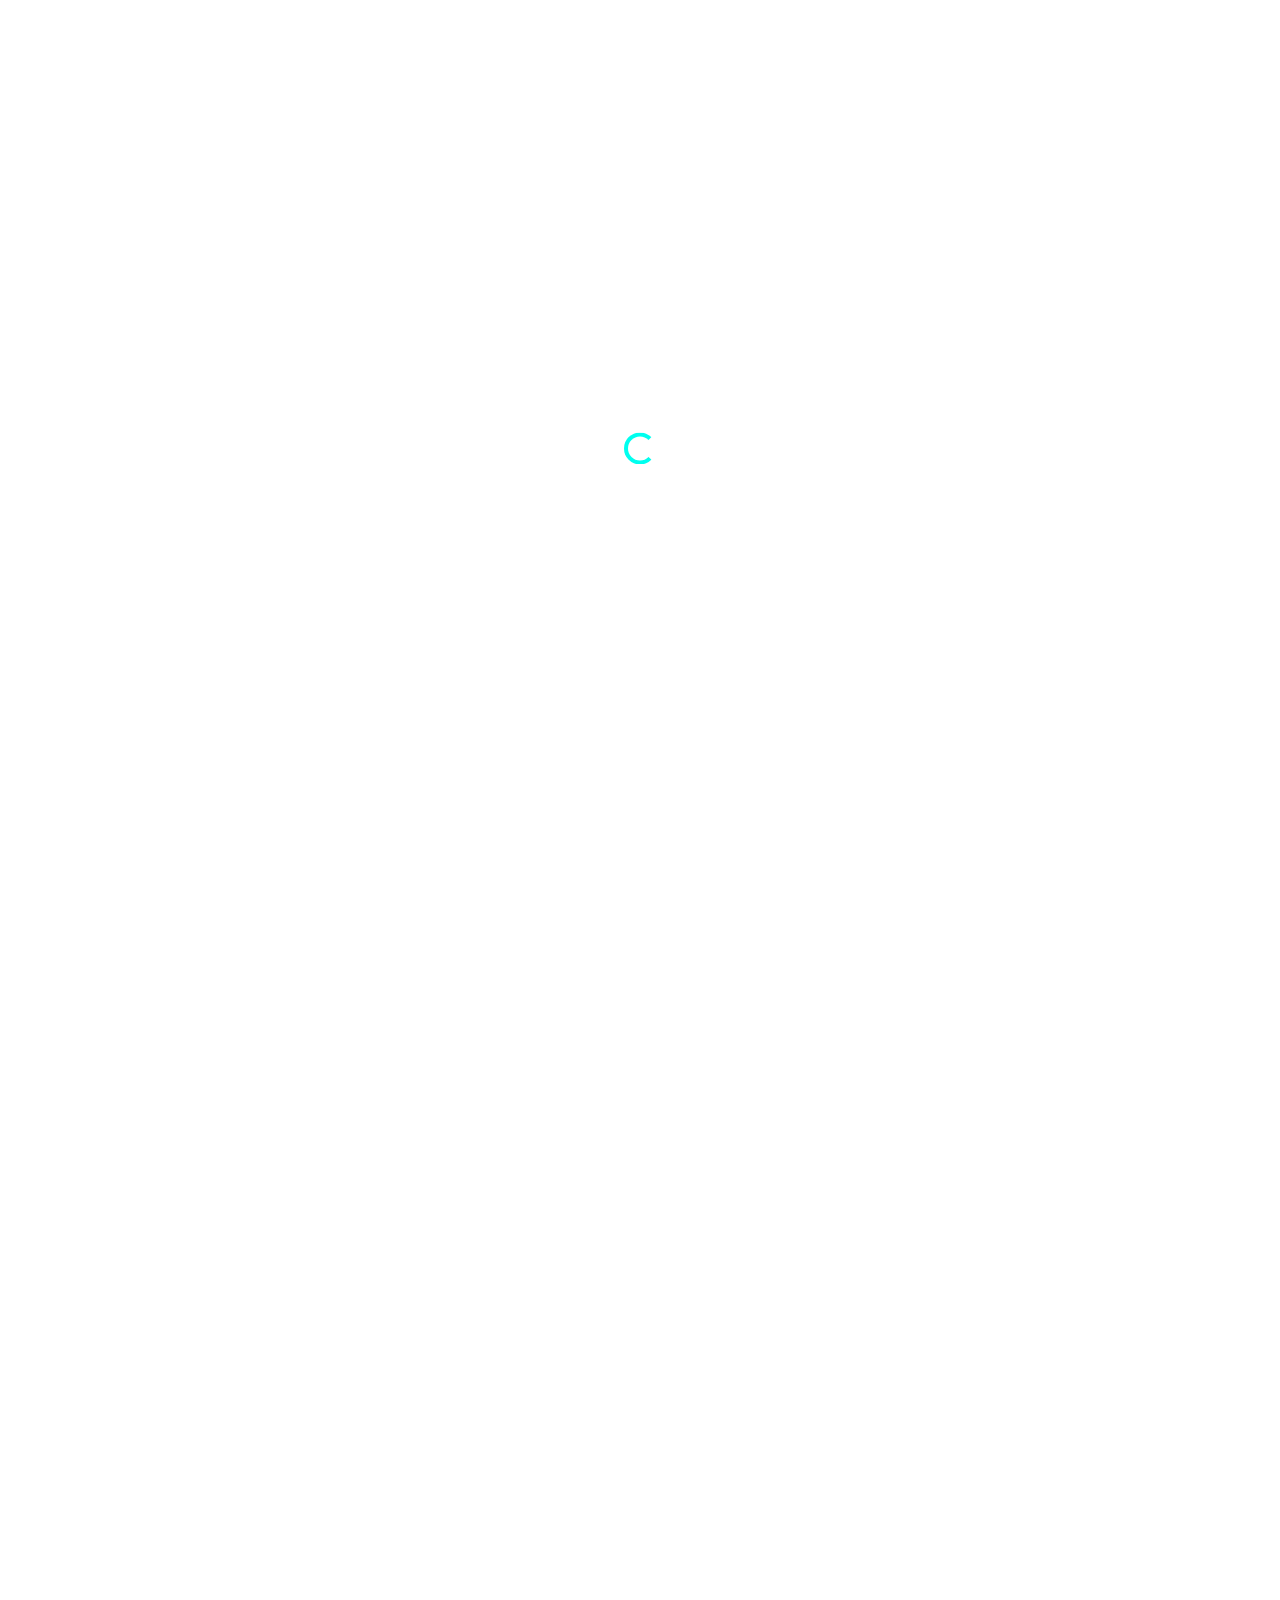
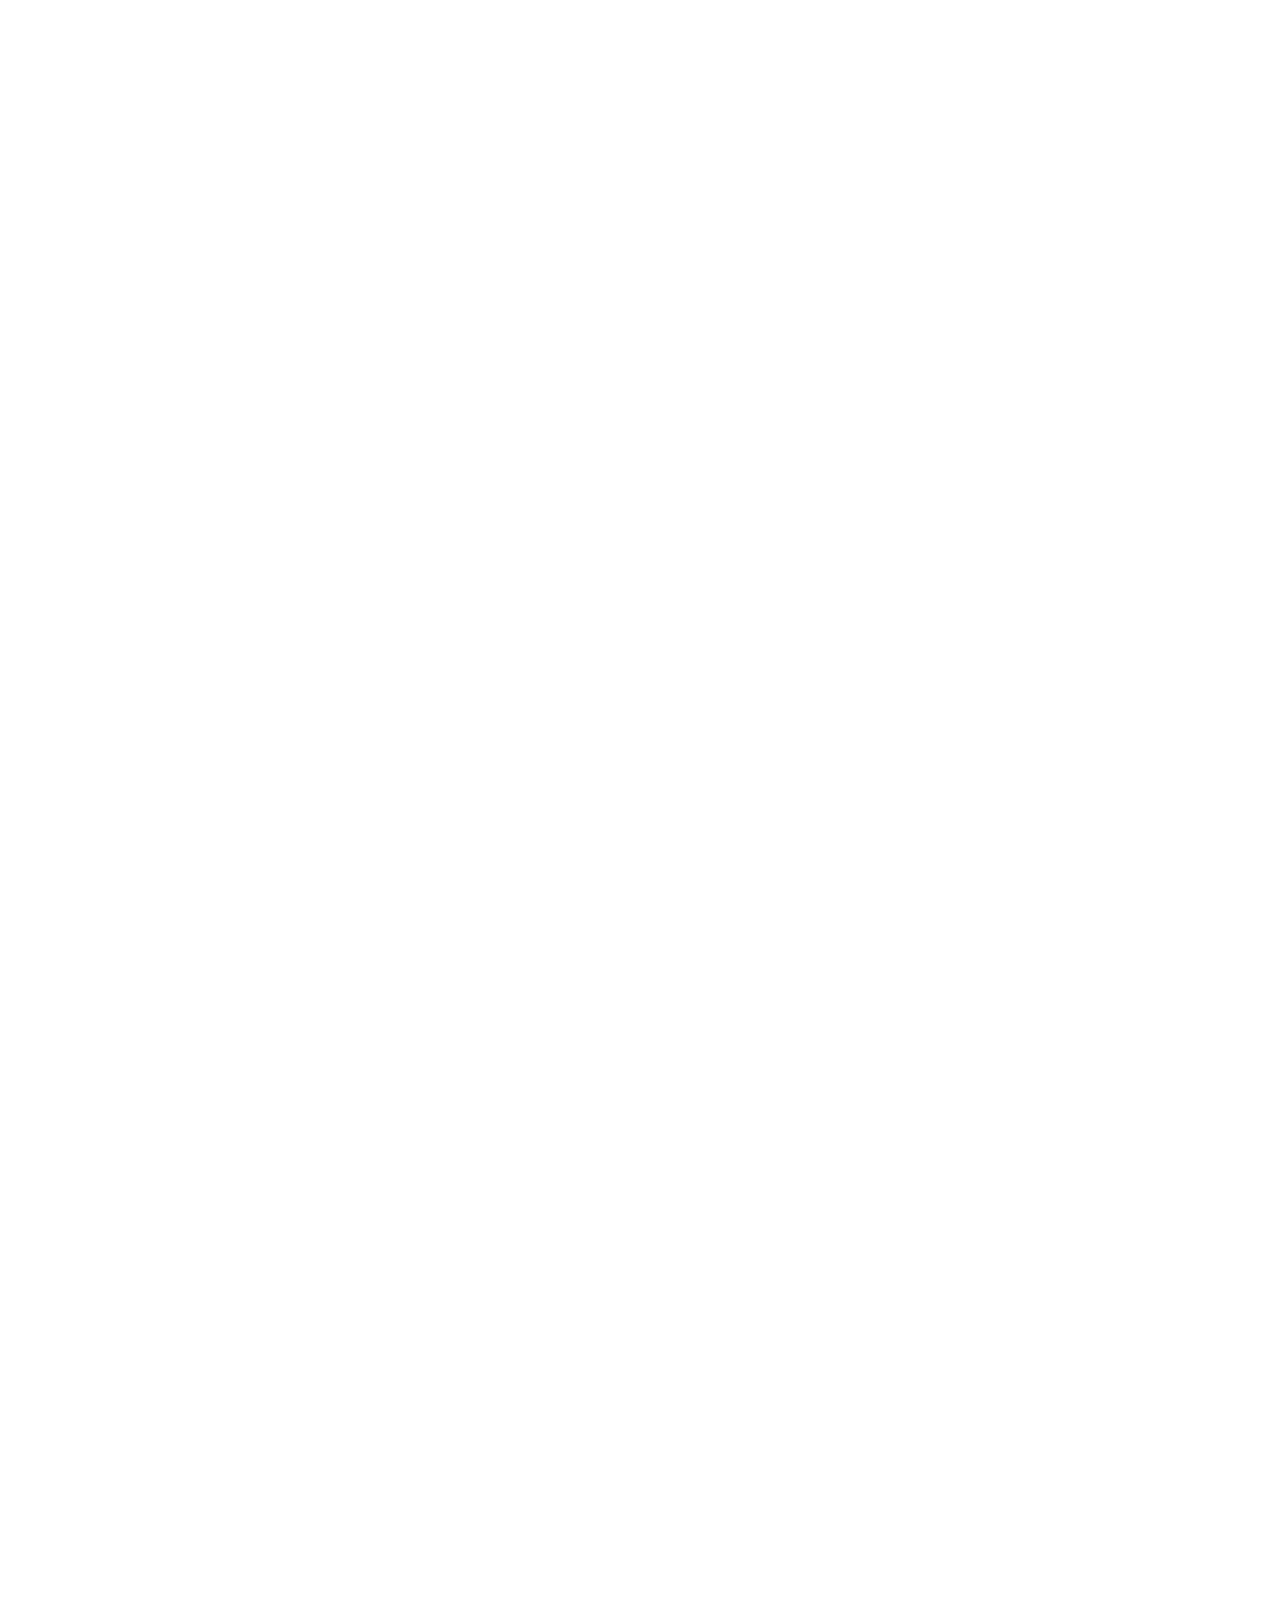
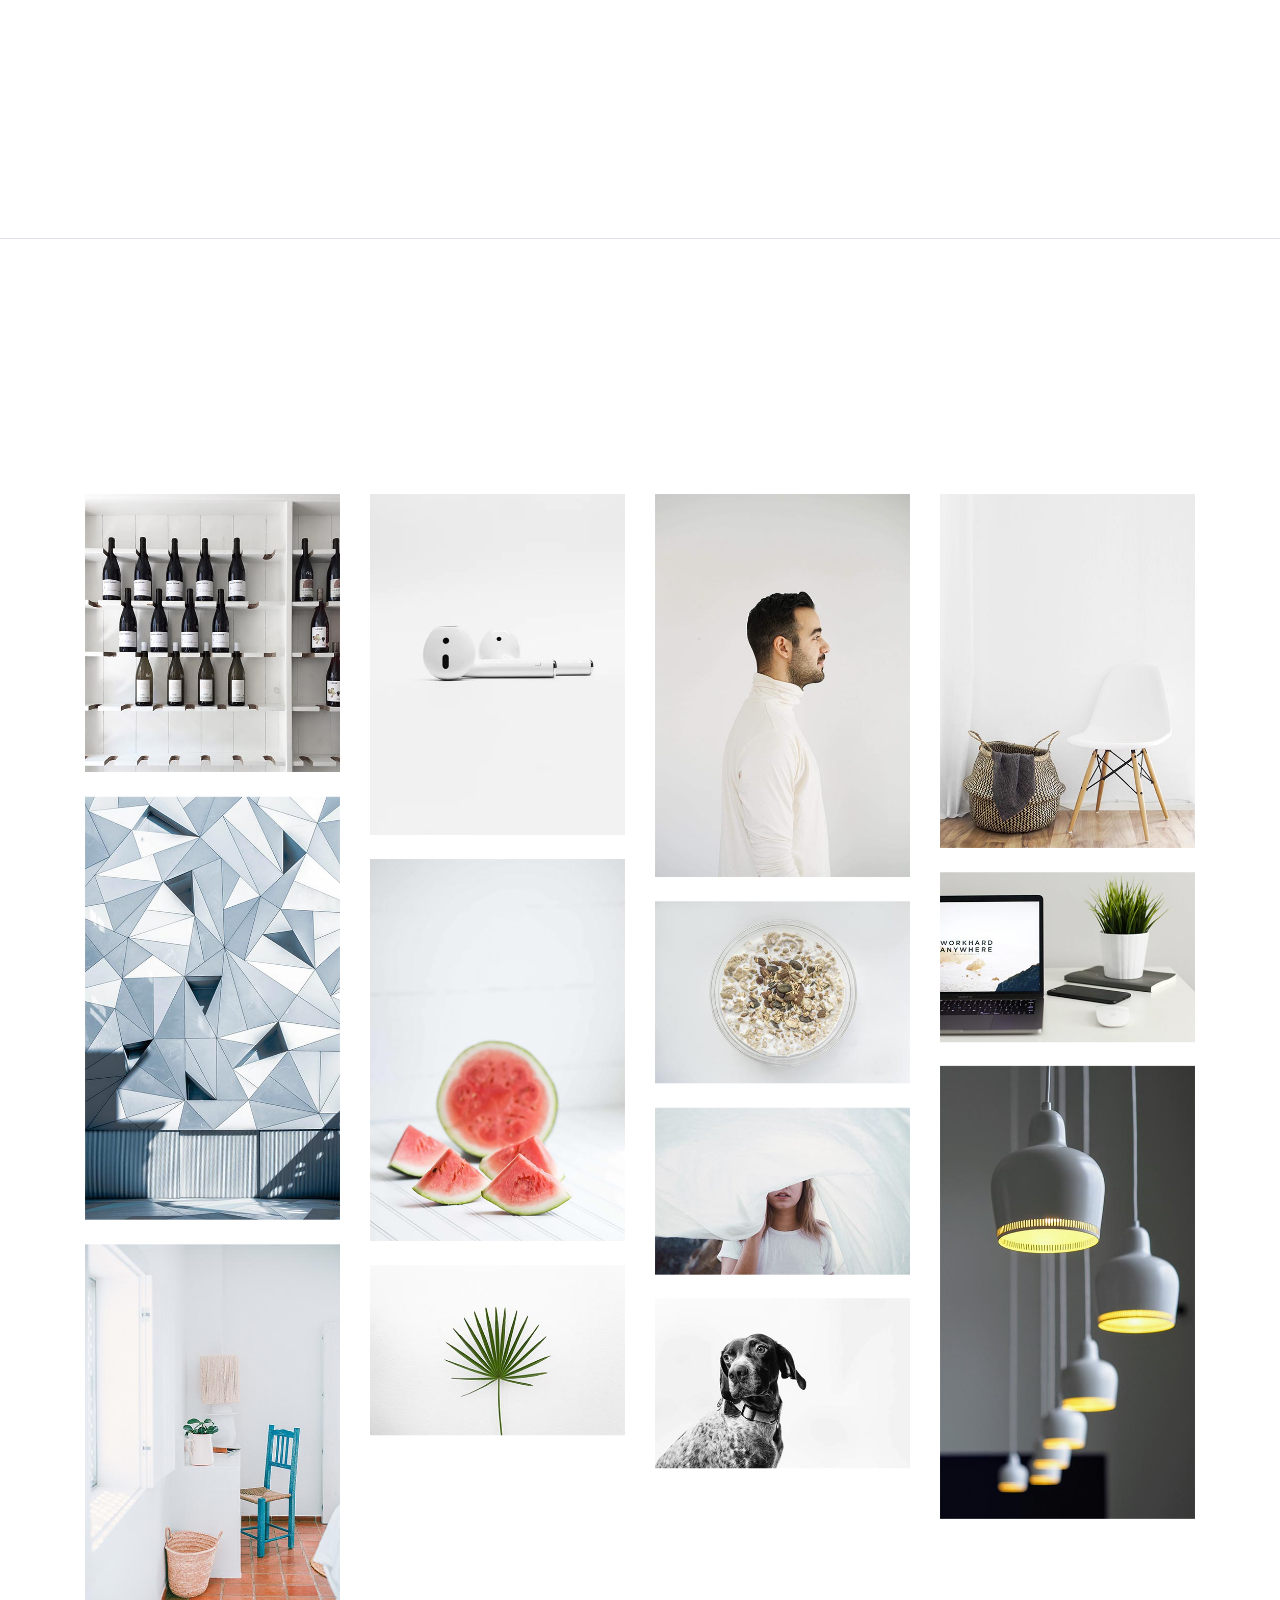
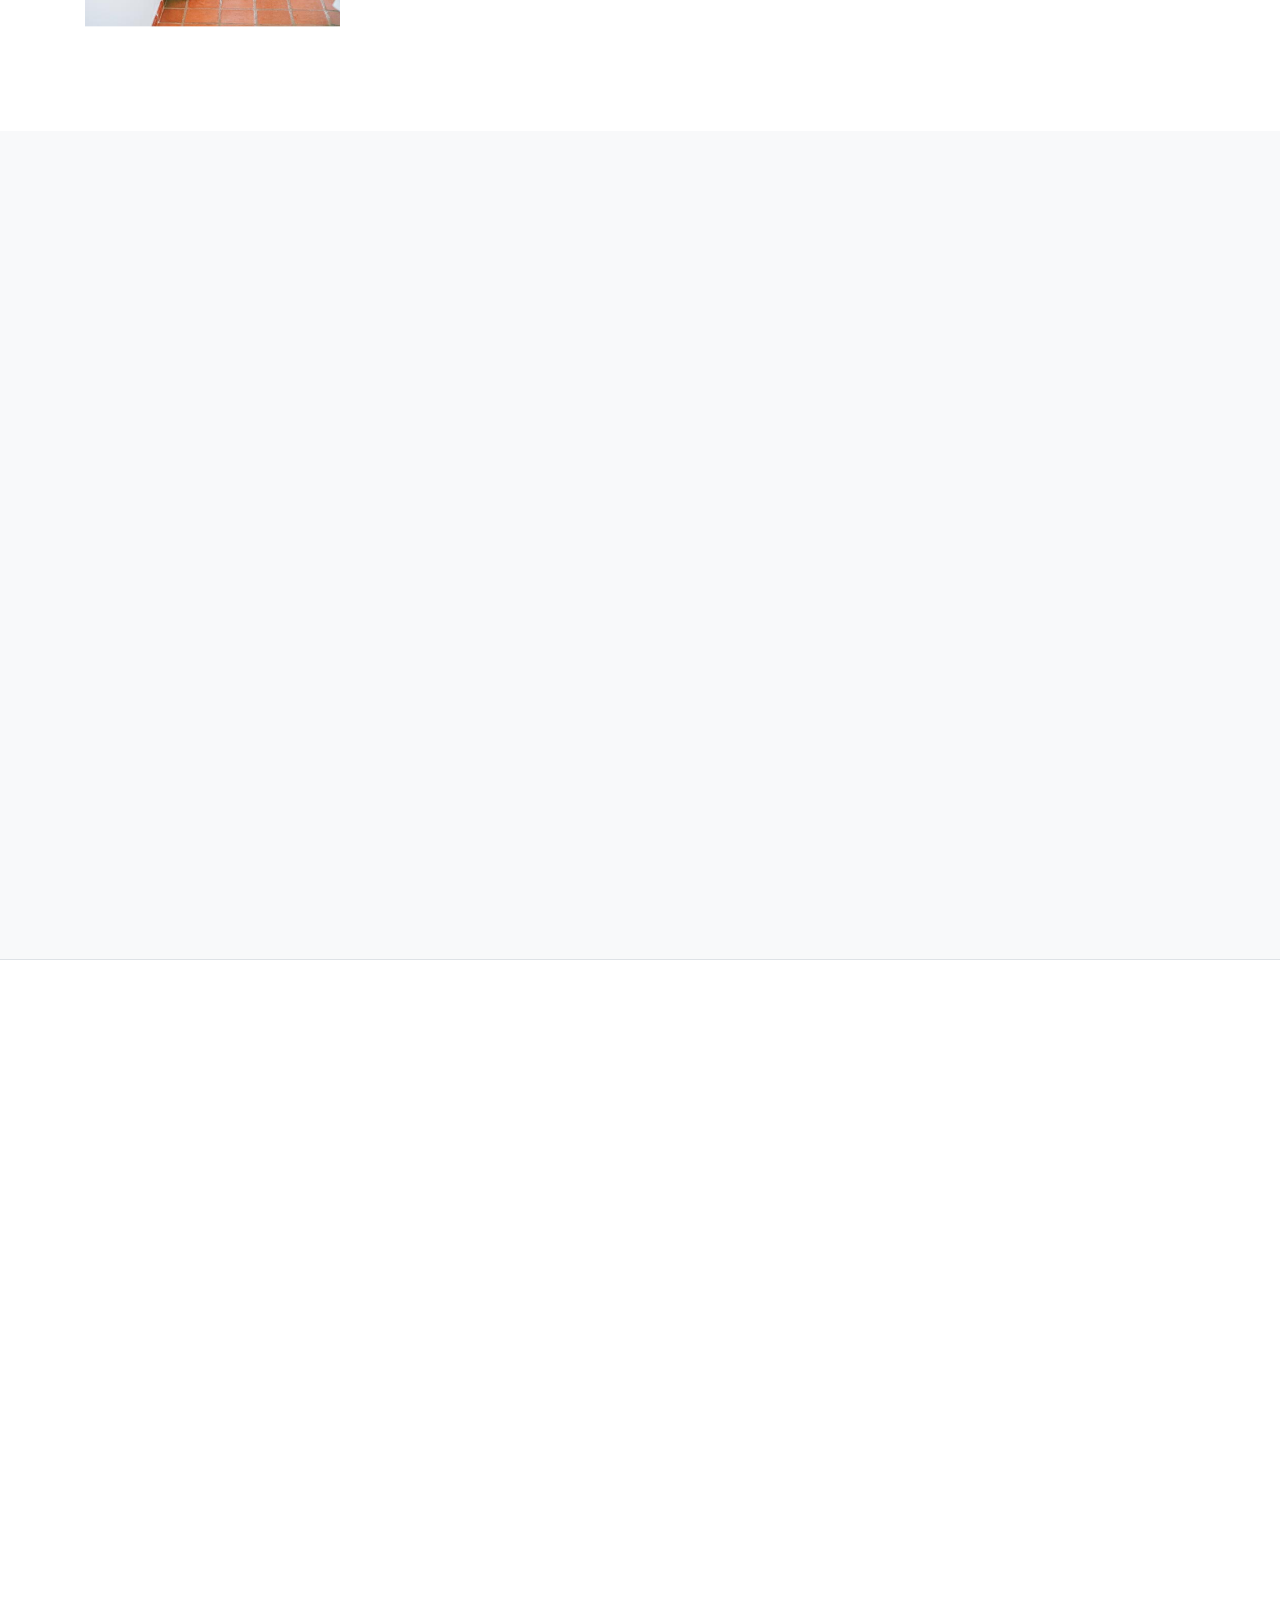
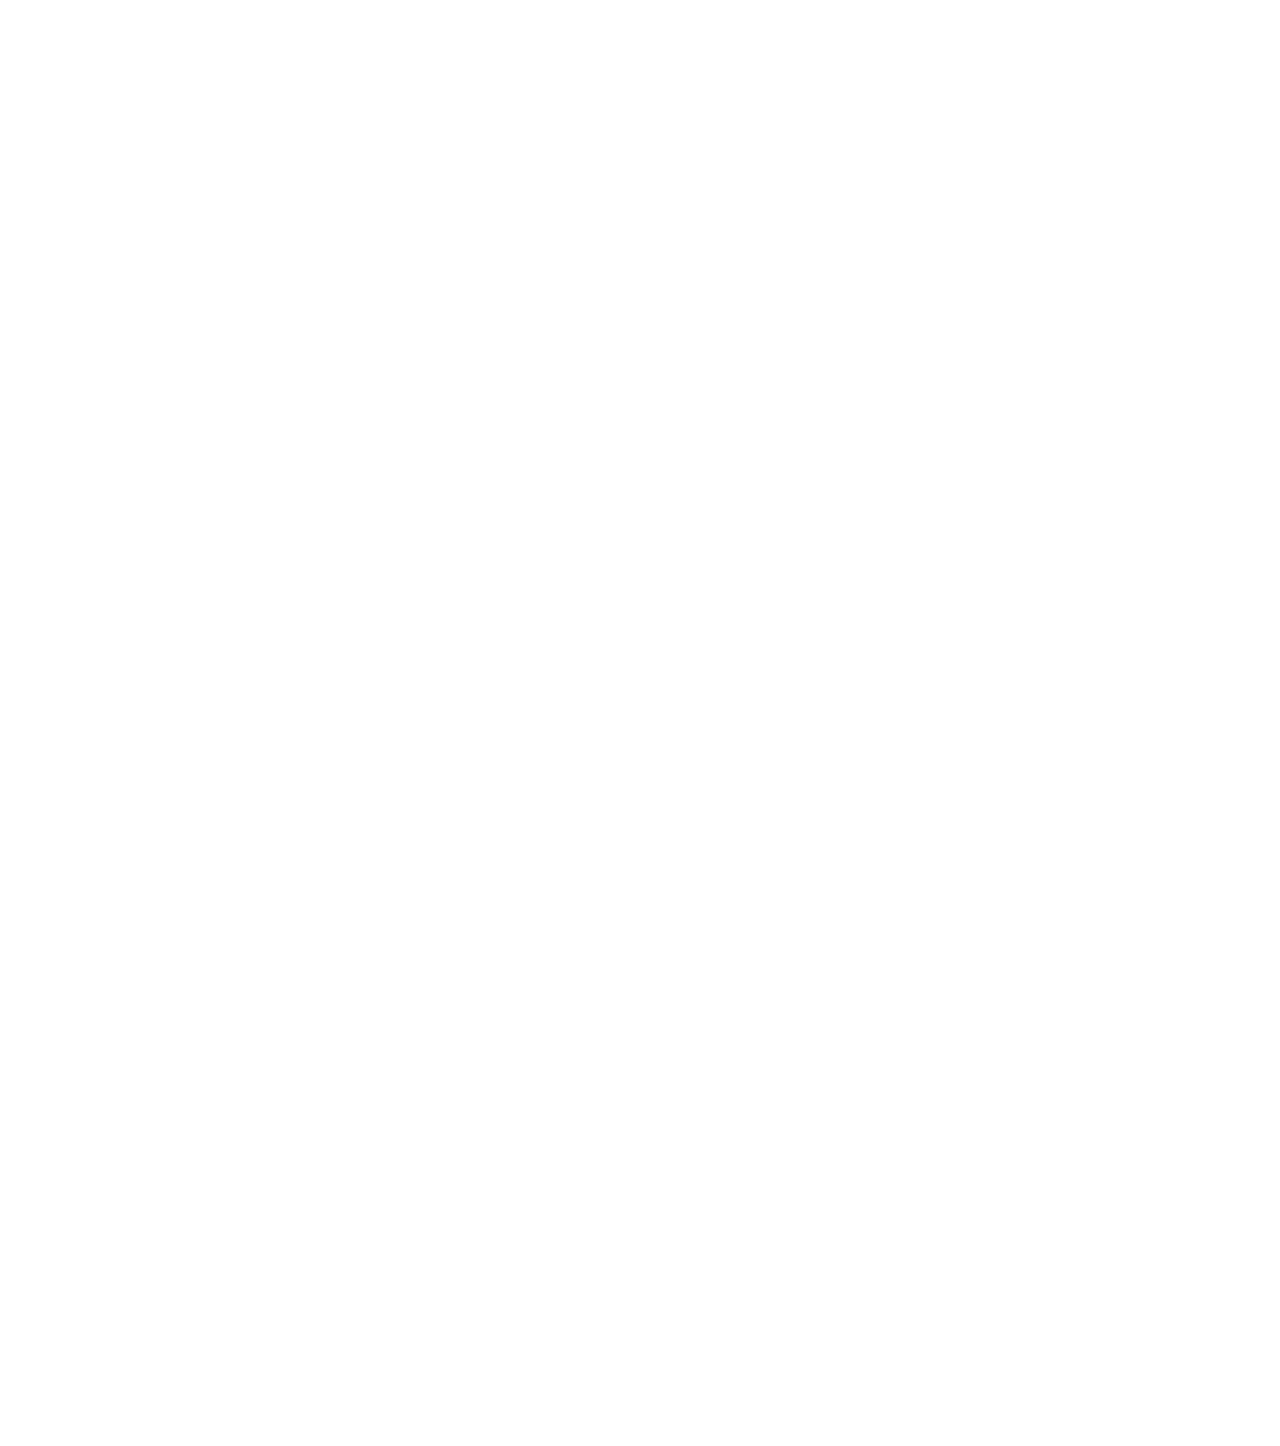
<file: index.html>
<!doctype html>
<html lang="en">
  <head>
    <title>GetAFix &mdash; Website Template by Colorlib</title>
    <meta charset="utf-8">
    <meta name="viewport" content="width=device-width, initial-scale=1, shrink-to-fit=no">
    
    
    <link href="https://fonts.googleapis.com/css?family=Open+Sans:300,400,700" rel="stylesheet">
    <link rel="stylesheet" href="fonts/icomoon/style.css">

    <link rel="stylesheet" href="css/bootstrap.min.css">
    <link rel="stylesheet" href="css/jquery-ui.css">
    <link rel="stylesheet" href="css/owl.carousel.min.css">
    <link rel="stylesheet" href="css/owl.theme.default.min.css">
    <link rel="stylesheet" href="css/owl.theme.default.min.css">

    <link rel="stylesheet" href="css/jquery.fancybox.min.css">

    <link rel="stylesheet" href="css/bootstrap-datepicker.css">

    <link rel="stylesheet" href="fonts/flaticon/font/flaticon.css">

    <link rel="stylesheet" href="css/aos.css">

    <link rel="stylesheet" href="css/style.css">
    
  </head>
  <body data-spy="scroll" data-target=".site-navbar-target" data-offset="300">
  

  <div id="overlayer"></div>
  <div class="loader">
    <div class="spinner-border text-primary" role="status">
      <span class="sr-only">Loading...</span>
    </div>
  </div>


  <div class="site-wrap">

    <div class="site-mobile-menu site-navbar-target">
      <div class="site-mobile-menu-header">
        <div class="site-mobile-menu-close mt-3">
          <span class="icon-close2 js-menu-toggle"></span>
        </div>
      </div>
      <div class="site-mobile-menu-body"></div>
    </div>
   
    
    <header class="site-navbar py-4 js-sticky-header site-navbar-target" role="banner">

      <div class="container">
        <div class="row align-items-center">
          
          <div class="col-6 col-xl-2">
            <h1 class="mb-0 site-logo"><a href="index.html" class="h2 mb-0">GetAFix<span class="text-primary">.</span> </a></h1>
          </div>

          <div class="col-12 col-md-10 d-none d-xl-block">
            <nav class="site-navigation position-relative text-right" role="navigation">

              <ul class="site-menu main-menu js-clone-nav mr-auto d-none d-lg-block">
                <li><a href="#home-section" class="nav-link">Home</a></li>
                <li class="has-children">
                  <a href="#about-section" class="nav-link">About Us</a>
                  <ul class="dropdown">
                    <li><a href="#team-section" class="nav-link">Team</a></li>
                    <!-- <li><a href="#pricing-section" class="nav-link">Pricing</a></li> -->
                    <li><a href="#faq-section" class="nav-link">FAQ</a></li>
                    <!-- <li class="has-children">
                      <a href="#">More Links</a>
                      <ul class="dropdown">
                        <li><a href="#">Menu One</a></li>
                        <li><a href="#">Menu Two</a></li>
                        <li><a href="#">Menu Three</a></li>
                      </ul>
                    </li> -->
                  </ul>
                </li>
                
                <li><a href="#portfolio-section" class="nav-link">Portfolio</a></li>
                <li><a href="#services-section" class="nav-link">Services</a></li>
                <li><a href="#testimonials-section" class="nav-link">Testimonials</a></li>
                <!-- <li><a href="#blog-section" class="nav-link">Blog</a></li> -->
                <li><a href="#contact-section" class="nav-link">Contact</a></li>
              </ul>
            </nav>
          </div>


          <div class="col-6 d-inline-block d-xl-none ml-md-0 py-3" style="position: relative; top: 3px;"><a href="#" class="site-menu-toggle js-menu-toggle float-right"><span class="icon-menu h3"></span></a></div>

        </div>
      </div>
      
    </header>

  
     
    <div class="site-blocks-cover overlay" style="background-image: url(images/hero_2.jpg);" data-aos="fade" id="home-section">

      <div class="container">
        <div class="row align-items-center justify-content-center">

          
          <div class="col-md-8 mt-lg-5 text-center">
            <h1 class="text-uppercase" data-aos="fade-up">Welcome</h1>
            <p class="mb-5 desc"  data-aos="fade-up" data-aos-delay="100">Lorem ipsum dolor sit amet consectetur adipisicing elit. Optio soluta eius error.</p>
            <div data-aos="fade-up" data-aos-delay="100">
              <a href="#contact-section" class="btn smoothscroll btn-primary mr-2 mb-2">Get In Touch</a>
            </div>
          </div>
            
        </div>
      </div>

      <a href="#about-section" class="mouse smoothscroll">
        <span class="mouse-icon">
          <span class="mouse-wheel"></span>
        </span>
      </a>
    </div>  

    
    <div class="site-section cta-big-image" id="about-section">
      <div class="container">
        <div class="row mb-5">
          <div class="col-12 text-center" data-aos="fade">
            <h2 class="section-title mb-3">About Us</h2>
          </div>
        </div>
        <div class="row">
          <div class="col-lg-6 mb-5" data-aos="fade-up" data-aos-delay="">
            <figure class="circle-bg">
            <img src="images/hero_1.jpg" alt="Image" class="img-fluid">
            </figure>
          </div>
          <div class="col-lg-5 ml-auto" data-aos="fade-up" data-aos-delay="100">
            <div class="mb-4">
              <h3 class="h3 mb-4 text-black">For the next great business</h3>
              <p>Lorem ipsum dolor sit amet consectetur adipisicing elit. Quo tempora cumque eligendi in nostrum labore omnis quaerat.</p>
              
            </div>
            
            
              
            <div class="mb-4">
              <ul class="list-unstyled ul-check success">
                <li>Officia quaerat eaque neque</li>
                <li>Possimus aut consequuntur incidunt</li>
                <li>Lorem ipsum dolor sit amet</li>
                <li>Consectetur adipisicing elit</li>
              </ul>
              
            </div>

            
            
          </div>
        </div>
      </div>  
    </div>

    <section class="site-section">
      <div class="container">

        <div class="row mb-5 justify-content-center">
          <div class="col-md-7 text-center">
            <h2 class="section-title mb-3" data-aos="fade-up" data-aos-delay="">Our Features</h2>
            <p class="lead" data-aos="fade-up" data-aos-delay="100">Lorem ipsum dolor sit amet consectetur adipisicing elit. Minus minima neque tempora reiciendis.</p>
          </div>
        </div>
        
        <div class="row" >
          <div class="col-lg-6 mb-5" data-aos="fade-up" data-aos-delay="">

            <div class="owl-carousel slide-one-item-alt">
              <img src="images/slide_1.jpg" alt="Image" class="img-fluid">
              <img src="images/slide_2.jpg" alt="Image" class="img-fluid">
              <img src="images/slide_3.jpg" alt="Image" class="img-fluid">
              <img src="images/slide_4.jpg" alt="Image" class="img-fluid">
            </div>
            <div class="custom-direction">
              <a href="#" class="custom-prev"><span><span class="icon-keyboard_backspace"></span></span></a><a href="#" class="custom-next"><span><span class="icon-keyboard_backspace"></span></span></a>
            </div>

          </div>
          <div class="col-lg-5 ml-auto" data-aos="fade-up" data-aos-delay="100">
            
            <div class="owl-carousel slide-one-item-alt-text">
              <div>
                <h2 class="section-title mb-3">Minimal and Modern Design</h2>
                <p class="lead">Lorem ipsum dolor sit amet consectetur adipisicing elit.</p>
                <p>Est qui eos quasi ratione nostrum excepturi id recusandae fugit omnis ullam pariatur itaque nisi voluptas impedit  Quo suscipit omnis iste velit maxime.</p>

                <p><a href="#" class="btn btn-primary mr-2 mb-2">Learn More</a></p>
              </div>
              <div>
                <h2 class="section-title mb-3">Do things with love</h2>
                <p class="lead">Lorem ipsum dolor sit amet consectetur adipisicing elit.</p>
                <p>Est qui eos quasi ratione nostrum excepturi id recusandae fugit omnis ullam pariatur itaque nisi voluptas impedit  Quo suscipit omnis iste velit maxime.</p>

                <p><a href="#" class="btn btn-primary mr-2 mb-2">Learn More</a></p>
              </div>
              <div>
                <h2 class="section-title mb-3">Take your business online</h2>
                <p class="lead">Lorem ipsum dolor sit amet consectetur adipisicing elit.</p>
                <p>Est qui eos quasi ratione nostrum excepturi id recusandae fugit omnis ullam pariatur itaque nisi voluptas impedit  Quo suscipit omnis iste velit maxime.</p>

                <p><a href="#" class="btn btn-primary mr-2 mb-2">Learn More</a></p>
              </div>
              <div>
                <h2 class="section-title mb-3">4 Our Dedicated Professionals</h2>
                <p class="lead">Lorem ipsum dolor sit amet consectetur adipisicing elit.</p>
                <p>Est qui eos quasi ratione nostrum excepturi id recusandae fugit omnis ullam pariatur itaque nisi voluptas impedit  Quo suscipit omnis iste velit maxime.</p>

                <p><a href="#" class="btn btn-primary mr-2 mb-2">Learn More</a></p>
              </div>
            </div>
            
          </div>
        </div>
      </div>
    </section>


    
    <section class="site-section border-bottom" id="team-section">
      <div class="container">
        <div class="row mb-5 justify-content-center">
          <div class="col-md-8 text-center">
            <h2 class="section-title mb-3" data-aos="fade-up" data-aos-delay="">Our Team</h2>
            <p class="lead" data-aos="fade-up" data-aos-delay="100">Lorem ipsum dolor sit amet consectetur adipisicing elit. Minus minima neque tempora reiciendis.</p>
          </div>
        </div>
        <div class="row">
          

          <div class="col-md-6 col-lg-3 mb-4" data-aos="fade-up" data-aos-delay="">
            <div class="team-member">
              <figure>
                <ul class="social">
                  <li><a href="#"><span class="icon-facebook"></span></a></li>
                  <li><a href="#"><span class="icon-twitter"></span></a></li>
                  <li><a href="#"><span class="icon-linkedin"></span></a></li>
                  <li><a href="#"><span class="icon-instagram"></span></a></li>
                </ul>
                <img src="images/person_5.jpg" alt="Image" class="img-fluid">
              </figure>
              <div class="p-3">
                <h3>Kaiara Spencer</h3>
                <span class="position">Product Manager</span>
              </div>
            </div>
          </div>

          <div class="col-md-6 col-lg-3 mb-4" data-aos="fade-up" data-aos-delay="100">
            <div class="team-member">
              <figure>
                <ul class="social">
                  <li><a href="#"><span class="icon-facebook"></span></a></li>
                  <li><a href="#"><span class="icon-twitter"></span></a></li>
                  <li><a href="#"><span class="icon-linkedin"></span></a></li>
                  <li><a href="#"><span class="icon-instagram"></span></a></li>
                </ul>
                <img src="images/person_6.jpg" alt="Image" class="img-fluid">
              </figure>
              <div class="p-3">
                <h3>Dave Simpson</h3>
                <span class="position">Product Manager</span>
              </div>
            </div>
          </div>

          <div class="col-md-6 col-lg-3 mb-4" data-aos="fade-up" data-aos-delay="200">
            <div class="team-member">
              <figure>
                <ul class="social">
                  <li><a href="#"><span class="icon-facebook"></span></a></li>
                  <li><a href="#"><span class="icon-twitter"></span></a></li>
                  <li><a href="#"><span class="icon-linkedin"></span></a></li>
                  <li><a href="#"><span class="icon-instagram"></span></a></li>
                </ul>
                <img src="images/person_7.jpg" alt="Image" class="img-fluid">
              </figure>
              <div class="p-3">
                <h3>Ben Thompson</h3>
                <span class="position">Product Manager</span>
              </div>
            </div>
          </div>

          <div class="col-md-6 col-lg-3 mb-4" data-aos="fade-up" data-aos-delay="300">
            <div class="team-member">
              <figure>
                <ul class="social">
                  <li><a href="#"><span class="icon-facebook"></span></a></li>
                  <li><a href="#"><span class="icon-twitter"></span></a></li>
                  <li><a href="#"><span class="icon-linkedin"></span></a></li>
                  <li><a href="#"><span class="icon-instagram"></span></a></li>
                </ul>
                <img src="images/person_8.jpg" alt="Image" class="img-fluid">
              </figure>
              <div class="p-3">
                <h3>Kyla Stewart</h3>
                <span class="position">Product Manager</span>
              </div>
            </div>
          </div>

          <div class="col-md-6 col-lg-3 mb-4" data-aos="fade-up" data-aos-delay="">
            <div class="team-member">
              <figure>
                <ul class="social">
                  <li><a href="#"><span class="icon-facebook"></span></a></li>
                  <li><a href="#"><span class="icon-twitter"></span></a></li>
                  <li><a href="#"><span class="icon-linkedin"></span></a></li>
                  <li><a href="#"><span class="icon-instagram"></span></a></li>
                </ul>
                <img src="images/person_1.jpg" alt="Image" class="img-fluid">
              </figure>
              <div class="p-3">
                <h3>Kaiara Spencer</h3>
                <span class="position">Product Manager</span>
              </div>
            </div>
          </div>

          <div class="col-md-6 col-lg-3 mb-4" data-aos="fade-up" data-aos-delay="100">
            <div class="team-member">
              <figure>
                <ul class="social">
                  <li><a href="#"><span class="icon-facebook"></span></a></li>
                  <li><a href="#"><span class="icon-twitter"></span></a></li>
                  <li><a href="#"><span class="icon-linkedin"></span></a></li>
                  <li><a href="#"><span class="icon-instagram"></span></a></li>
                </ul>
                <img src="images/person_2.jpg" alt="Image" class="img-fluid">
              </figure>
              <div class="p-3">
                <h3>Dave Simpson</h3>
                <span class="position">Product Manager</span>
              </div>
            </div>
          </div>

          <div class="col-md-6 col-lg-3 mb-4" data-aos="fade-up" data-aos-delay="200">
            <div class="team-member">
              <figure>
                <ul class="social">
                  <li><a href="#"><span class="icon-facebook"></span></a></li>
                  <li><a href="#"><span class="icon-twitter"></span></a></li>
                  <li><a href="#"><span class="icon-linkedin"></span></a></li>
                  <li><a href="#"><span class="icon-instagram"></span></a></li>
                </ul>
                <img src="images/person_3.jpg" alt="Image" class="img-fluid">
              </figure>
              <div class="p-3">
                <h3>Ben Thompson</h3>
                <span class="position">Product Manager</span>
              </div>
            </div>
          </div>

          <div class="col-md-6 col-lg-3 mb-4" data-aos="fade-up" data-aos-delay="300">
            <div class="team-member">
              <figure>
                <ul class="social">
                  <li><a href="#"><span class="icon-facebook"></span></a></li>
                  <li><a href="#"><span class="icon-twitter"></span></a></li>
                  <li><a href="#"><span class="icon-linkedin"></span></a></li>
                  <li><a href="#"><span class="icon-instagram"></span></a></li>
                </ul>
                <img src="images/person_4.jpg" alt="Image" class="img-fluid">
              </figure>
              <div class="p-3">
                <h3>Chris Stewart</h3>
                <span class="position">Product Manager</span>
              </div>
            </div>
          </div>


          
        </div>
      </div>
    </section>

    <section class="site-section" id="portfolio-section">
      

      <div class="container">

        <div class="row mb-3">
          <div class="col-12 text-center" data-aos="fade">
            <h2 class="section-title mb-3">Portfolio</h2>
          </div>
        </div>

        <div class="row justify-content-center mb-5" data-aos="fade-up">
          <div id="filters" class="filters text-center button-group col-md-7">
            <button class="btn btn-primary active" data-filter="*">All</button>
            <button class="btn btn-primary" data-filter=".web">Web</button>
            <button class="btn btn-primary" data-filter=".design">Design</button>
            <button class="btn btn-primary" data-filter=".brand">Brand</button>
          </div>
        </div>  
        
        <div id="posts" class="row no-gutter">
          <div class="item web col-sm-6 col-md-4 col-lg-4 col-xl-3 mb-4">
            <a href="images/img_1.jpg" class="item-wrap fancybox" data-fancybox="gallery2">
              <span class="icon-search2"></span>
              <img class="img-fluid" src="images/img_1.jpg">
            </a>
          </div>
          <div class="item web col-sm-6 col-md-4 col-lg-4 col-xl-3 mb-4">
            <a href="images/img_2.jpg" class="item-wrap fancybox" data-fancybox="gallery2">
              <span class="icon-search2"></span>
              <img class="img-fluid" src="images/img_2.jpg">
            </a>
          </div>

          <div class="item brand col-sm-6 col-md-4 col-lg-4 col-xl-3 mb-4">
            <a href="images/img_3.jpg" class="item-wrap fancybox" data-fancybox="gallery2">
              <span class="icon-search2"></span>
              <img class="img-fluid" src="images/img_3.jpg">
            </a>
          </div>

          <div class="item design col-sm-6 col-md-4 col-lg-4 col-xl-3 mb-4">

            <a href="images/img_4.jpg" class="item-wrap fancybox" data-fancybox="gallery2">
              <span class="icon-search2"></span>
              <img class="img-fluid" src="images/img_4.jpg">
            </a>

          </div>

          <div class="item web col-sm-6 col-md-4 col-lg-4 col-xl-3 mb-4">
            <a href="images/img_5.jpg" class="item-wrap fancybox" data-fancybox="gallery2">
              <span class="icon-search2"></span>
              <img class="img-fluid" src="images/img_5.jpg">
            </a>
          </div>

          <div class="item brand col-sm-6 col-md-4 col-lg-4 col-xl-3 mb-4">
            <a href="images/img_6.jpg" class="item-wrap fancybox" data-fancybox="gallery2">
              <span class="icon-search2"></span>
              <img class="img-fluid" src="images/img_6.jpg">
            </a>
          </div>

          <div class="item web col-sm-6 col-md-4 col-lg-4 col-xl-3 mb-4">
            <a href="images/img_7.jpg" class="item-wrap fancybox" data-fancybox="gallery2">
              <span class="icon-search2"></span>
              <img class="img-fluid" src="images/img_7.jpg">
            </a>
          </div>

          <div class="item design col-sm-6 col-md-4 col-lg-4 col-xl-3 mb-4">
            <a href="images/img_8.jpg" class="item-wrap fancybox" data-fancybox="gallery2">
              <span class="icon-search2"></span>
              <img class="img-fluid" src="images/img_8.jpg">
            </a>
          </div>

          <div class="item web col-sm-6 col-md-4 col-lg-4 col-xl-3 mb-4">
            <a href="images/img_9.jpg" class="item-wrap fancybox" data-fancybox="gallery2">
              <span class="icon-search2"></span>
              <img class="img-fluid" src="images/img_9.jpg">
            </a>
          </div>

          <div class="item design col-sm-6 col-md-4 col-lg-4 col-xl-3 mb-4">
            <a href="images/img_10.jpg" class="item-wrap fancybox" data-fancybox="gallery2">
              <span class="icon-search2"></span>
              <img class="img-fluid" src="images/img_10.jpg">
            </a>
          </div>

          <div class="item brand col-sm-6 col-md-4 col-lg-4 col-xl-3 mb-4">
            <a href="images/img_11.jpg" class="item-wrap fancybox" data-fancybox="gallery2">
              <span class="icon-search2"></span>
              <img class="img-fluid" src="images/img_11.jpg">
            </a>
          </div>

          <div class="item design col-sm-6 col-md-4 col-lg-4 col-xl-3 mb-4">
            <a href="images/img_12.jpg" class="item-wrap fancybox" data-fancybox="gallery2">
              <span class="icon-search2"></span>
              <img class="img-fluid" src="images/img_12.jpg">
            </a>
          </div>

          <div class="item web col-sm-6 col-md-4 col-lg-4 col-xl-3 mb-4">
            <a href="images/img_13.jpg" class="item-wrap fancybox" data-fancybox="gallery2">
              <span class="icon-search2"></span>
              <img class="img-fluid" src="images/img_13.jpg">
            </a>
          </div>

        </div>
      </div>

    </section>
    
  
    <section class="site-section border-bottom bg-light" id="services-section">
      <div class="container">
        <div class="row mb-5">
          <div class="col-12 text-center" data-aos="fade">
            <h2 class="section-title mb-3">Our Services</h2>
          </div>
        </div>
        <div class="row align-items-stretch">
          <div class="col-md-6 col-lg-4 mb-4 mb-lg-4" data-aos="fade-up">
            <div class="unit-4">
              <div class="unit-4-icon mr-4"><span class="text-primary flaticon-startup"></span></div>
              <div>
                <h3>Business Consulting</h3>
                <p>Lorem ipsum dolor sit amet consectetur adipisicing elit. Perferendis quis molestiae vitae eligendi at.</p>
                <p><a href="#">Learn More</a></p>
              </div>
            </div>
          </div>
          <div class="col-md-6 col-lg-4 mb-4 mb-lg-4" data-aos="fade-up" data-aos-delay="100">
            <div class="unit-4">
              <div class="unit-4-icon mr-4"><span class="text-primary flaticon-graphic-design"></span></div>
              <div>
                <h3>Market Analysis</h3>
                <p>Lorem ipsum dolor sit amet consectetur adipisicing elit. Perferendis quis molestiae vitae eligendi at.</p>
                <p><a href="#">Learn More</a></p>
              </div>
            </div>
          </div>
          <div class="col-md-6 col-lg-4 mb-4 mb-lg-4" data-aos="fade-up" data-aos-delay="200">
            <div class="unit-4">
              <div class="unit-4-icon mr-4"><span class="text-primary flaticon-settings"></span></div>
              <div>
                <h3>User Monitoring</h3>
                <p>Lorem ipsum dolor sit amet consectetur adipisicing elit. Perferendis quis molestiae vitae eligendi at.</p>
                <p><a href="#">Learn More</a></p>
              </div>
            </div>
          </div>


          <div class="col-md-6 col-lg-4 mb-4 mb-lg-4" data-aos="fade-up" data-aos-delay="">
            <div class="unit-4">
              <div class="unit-4-icon mr-4"><span class="text-primary flaticon-idea"></span></div>
              <div>
                <h3>Insurance Consulting</h3>
                <p>Lorem ipsum dolor sit amet consectetur adipisicing elit. Perferendis quis molestiae vitae eligendi at.</p>
                <p><a href="#">Learn More</a></p>
              </div>
            </div>
          </div>
          <div class="col-md-6 col-lg-4 mb-4 mb-lg-4" data-aos="fade-up" data-aos-delay="100">
            <div class="unit-4">
              <div class="unit-4-icon mr-4"><span class="text-primary flaticon-smartphone"></span></div>
              <div>
                <h3>Financial Investment</h3>
                <p>Lorem ipsum dolor sit amet consectetur adipisicing elit. Perferendis quis molestiae vitae eligendi at.</p>
                <p><a href="#">Learn More</a></p>
              </div>
            </div>
          </div>
          <div class="col-md-6 col-lg-4 mb-4 mb-lg-4" data-aos="fade-up" data-aos-delay="200">
            <div class="unit-4">
              <div class="unit-4-icon mr-4"><span class="text-primary flaticon-head"></span></div>
              <div>
                <h3>Financial Management</h3>
                <p>Lorem ipsum dolor sit amet consectetur adipisicing elit. Perferendis quis molestiae vitae eligendi at.</p>
                <p><a href="#">Learn More</a></p>
              </div>
            </div>
          </div>

        </div>
      </div>
    </section>

    <section class="site-section testimonial-wrap" id="testimonials-section" data-aos="fade">
      <div class="container">
        <div class="row mb-5">
          <div class="col-12 text-center">
            <h2 class="section-title mb-3">Testimonials</h2>
          </div>
        </div>
      </div>
      <div class="slide-one-item home-slider owl-carousel">
          <div>
            <div class="testimonial">
              
              <blockquote class="mb-5">
                <p>&ldquo;Lorem ipsum dolor sit amet consectetur adipisicing elit. Consectetur unde reprehenderit aperiam quaerat fugiat repudiandae explicabo animi minima fuga beatae illum eligendi incidunt consequatur. Amet dolores excepturi earum unde iusto.&rdquo;</p>
              </blockquote>

              <figure class="mb-4 d-flex align-items-center justify-content-center">
                <div><img src="images/person_3.jpg" alt="Image" class="w-50 img-fluid mb-3"></div>
                <p>John Smith</p>
              </figure>
            </div>
          </div>
          <div>
            <div class="testimonial">

              <blockquote class="mb-5">
                <p>&ldquo;Lorem ipsum dolor sit amet consectetur adipisicing elit. Consectetur unde reprehenderit aperiam quaerat fugiat repudiandae explicabo animi minima fuga beatae illum eligendi incidunt consequatur. Amet dolores excepturi earum unde iusto.&rdquo;</p>
              </blockquote>
              <figure class="mb-4 d-flex align-items-center justify-content-center">
                <div><img src="images/person_2.jpg" alt="Image" class="w-50 img-fluid mb-3"></div>
                <p>Christine Aguilar</p>
              </figure>
              
            </div>
          </div>

          <div>
            <div class="testimonial">

              <blockquote class="mb-5">
                <p>&ldquo;Lorem ipsum dolor sit amet consectetur adipisicing elit. Consectetur unde reprehenderit aperiam quaerat fugiat repudiandae explicabo animi minima fuga beatae illum eligendi incidunt consequatur. Amet dolores excepturi earum unde iusto.&rdquo;</p>
              </blockquote>
              <figure class="mb-4 d-flex align-items-center justify-content-center">
                <div><img src="images/person_4.jpg" alt="Image" class="w-50 img-fluid mb-3"></div>
                <p>Robert Spears</p>
              </figure>

              
            </div>
          </div>

          <div>
            <div class="testimonial">

              <blockquote class="mb-5">
                <p>&ldquo;Lorem ipsum dolor sit amet consectetur adipisicing elit. Consectetur unde reprehenderit aperiam quaerat fugiat repudiandae explicabo animi minima fuga beatae illum eligendi incidunt consequatur. Amet dolores excepturi earum unde iusto.&rdquo;</p>
              </blockquote>
              <figure class="mb-4 d-flex align-items-center justify-content-center">
                <div><img src="images/person_4.jpg" alt="Image" class="w-50 img-fluid mb-3"></div>
                <p>Bruce Rogers</p>
              </figure>

            </div>
          </div>

        </div>
    </section>

    <!-- <section class="site-section bg-light" id="pricing-section">
      <div class="container">
        <div class="row mb-5">
          <div class="col-12 text-center" data-aos="fade-up">
            <h2 class="section-title mb-3">Pricing</h2>
          </div>
        </div>
        <div class="row mb-5">
          <div class="col-md-6 mb-4 mb-lg-0 col-lg-4" data-aos="fade-up" data-aos-delay="">
            <div class="pricing">
              <h3 class="text-center text-black">Basic</h3>
              <div class="price text-center mb-4 ">
                <span><span>$47</span> / year</span>
              </div>
              <ul class="list-unstyled ul-check success mb-5">
                
                <li>Officia quaerat eaque neque</li>
                <li>Possimus aut consequuntur incidunt</li>
                <li class="remove">Lorem ipsum dolor sit amet</li>
                <li class="remove">Consectetur adipisicing elit</li>
                <li class="remove">Dolorum esse odio quas architecto sint</li>
              </ul>
              <p class="text-center">
                <a href="#" class="btn btn-secondary">Buy Now</a>
              </p>
            </div>
          </div>

          <div class="col-md-6 mb-4 mb-lg-0 col-lg-4" data-aos="fade-up" data-aos-delay="100">
            <div class="pricing">
              <h3 class="text-center text-black">Premium</h3>
              <div class="price text-center mb-4 ">
                <span><span>$200</span> / year</span>
              </div>
              <ul class="list-unstyled ul-check success mb-5">
                
                <li>Officia quaerat eaque neque</li>
                <li>Possimus aut consequuntur incidunt</li>
                <li>Lorem ipsum dolor sit amet</li>
                <li>Consectetur adipisicing elit</li>
                <li class="remove">Dolorum esse odio quas architecto sint</li>
              </ul>
              <p class="text-center">
                <a href="#" class="btn btn-primary">Buy Now</a>
              </p>
            </div>
          </div>

          <div class="col-md-6 mb-4 mb-lg-0 col-lg-4" data-aos="fade-up" data-aos-delay="200">
            <div class="pricing">
              <h3 class="text-center text-black">Professional</h3>
              <div class="price text-center mb-4 ">
                <span><span>$750</span> / year</span>
              </div>
              <ul class="list-unstyled ul-check success mb-5">
                
                <li>Officia quaerat eaque neque</li>
                <li>Possimus aut consequuntur incidunt</li>
                <li>Lorem ipsum dolor sit amet</li>
                <li>Consectetur adipisicing elit</li>
                <li>Dolorum esse odio quas architecto sint</li>
              </ul>
              <p class="text-center">
                <a href="#" class="btn btn-secondary">Buy Now</a>
              </p>
            </div>
          </div>
        </div>
        
        <div class="row site-section" id="faq-section">
          <div class="col-12 text-center" data-aos="fade">
            <h2 class="section-title">Frequently Ask Questions</h2>
          </div>
        </div>
        <div class="row">
          <div class="col-lg-6">
            
            <div class="mb-5" data-aos="fade-up" data-aos-delay="100">
            <h3 class="text-black h4 mb-4">Can I accept both Paypal and Stripe?</h3>
            <p>Lorem ipsum dolor sit amet consectetur adipisicing elit. Aliquam assumenda eum blanditiis perferendis.</p>
            </div>
            
            <div class="mb-5" data-aos="fade-up" data-aos-delay="100">
              <h3 class="text-black h4 mb-4">What available is refund period?</h3>
              <p>Lorem ipsum dolor sit amet consectetur adipisicing elit. Aliquam assumenda eum blanditiis perferendis.</p>
            </div>

            <div class="mb-5" data-aos="fade-up" data-aos-delay="100">
            <h3 class="text-black h4 mb-4">Can I accept both Paypal and Stripe?</h3>
            <p>Lorem ipsum dolor sit amet consectetur adipisicing elit. Aliquam assumenda eum blanditiis perferendis.</p>
            </div>
            
            <div class="mb-5" data-aos="fade-up" data-aos-delay="100">
              <h3 class="text-black h4 mb-4">What available is refund period?</h3>
              <p>Lorem ipsum dolor sit amet consectetur adipisicing elit. Aliquam assumenda eum blanditiis perferendis.</p>
            </div>
          </div>
          <div class="col-lg-6">

            <div class="mb-5" data-aos="fade-up" data-aos-delay="100">
              <h3 class="text-black h4 mb-4">Where are you from?</h3>
              <p>Voluptatum nobis obcaecati perferendis dolor totam unde dolores quod maxime corporis officia et. Distinctio assumenda minima maiores.</p>
            </div>
            
            <div class="mb-5" data-aos="fade-up" data-aos-delay="100">
              <h3 class="text-black h4 mb-4">What is your opening time?</h3>
              <p>Lorem ipsum dolor sit amet consectetur adipisicing elit. Aliquam assumenda eum blanditiis perferendis.</p>
            </div>

            <div class="mb-5" data-aos="fade-up" data-aos-delay="100">
            <h3 class="text-black h4 mb-4">Can I accept both Paypal and Stripe?</h3>
            <p>Lorem ipsum dolor sit amet consectetur adipisicing elit. Aliquam assumenda eum blanditiis perferendis.</p>
            </div>
            
            <div class="mb-5" data-aos="fade-up" data-aos-delay="100">
              <h3 class="text-black h4 mb-4">What available is refund period?</h3>
              <p>Lorem ipsum dolor sit amet consectetur adipisicing elit. Aliquam assumenda eum blanditiis perferendis.</p>
            </div>
          </div>
        </div>
      </div>
    </section> -->

    <section class="site-section" id="about-section">
      <div class="container">
        <div class="row mb-5">
          
          <div class="col-lg-5 ml-auto mb-5 order-1 order-lg-2" data-aos="fade" data-aos="fade-up" data-aos-delay="">
            <img src="images/about_1.jpg" alt="Image" class="img-fluid rounded">
          </div>
          <div class="col-lg-6 order-2 order-lg-1" data-aos="fade">

            <div class="row">

              
              
              <div class="col-md-12 mb-md-5 mb-0 col-lg-6" data-aos="fade-up" data-aos-delay="">
                <div class="unit-4">
                  <div class="unit-4-icon mr-4 mb-3"><span class="text-primary flaticon-head"></span></div>
                  <div>
                    <h3>Web &amp; Mobile Specialties</h3>
                    <p>Lorem ipsum dolor sit amet consectetur adipisicing elit. Perferendis quis consect.</p>
                    <p class="mb-0"><a href="#">Learn More</a></p>
                  </div>
                </div>
              </div>
              <div class="col-md-12 mb-md-5 mb-0 col-lg-6" data-aos="fade-up" data-aos-delay="100">
                <div class="unit-4">
                  <div class="unit-4-icon mr-4 mb-3"><span class="text-primary flaticon-smartphone"></span></div>
                  <div>
                    <h3>Intuitive Thinkers</h3>
                    <p>Lorem ipsum dolor sit amet consectetur adipisicing elit. Perferendis quis.</p>
                    <p class="mb-0"><a href="#">Learn More</a></p>
                  </div>
                </div>
              </div>
            </div>
          </div>
          
        </div>
      </div>
    </section>
  
    
    

    <!-- <section class="site-section" id="blog-section">
      <div class="container">
        <div class="row mb-5">
          <div class="col-12 text-center" data-aos="fade">
            <h2 class="section-title mb-3">Our Blog</h2>
          </div>
        </div>

        <div class="row">
          <div class="col-md-6 col-lg-4 mb-4 mb-lg-4" data-aos="fade-up" data-aos-delay="">
            <div class="h-entry">
              <a href="single.html">
                <img src="images/img_1.jpg" alt="Image" class="img-fluid">
              </a>
              <h2 class="font-size-regular"><a href="#">Where Do You Learn HTML & CSS in 2019?</a></h2>
              <div class="meta mb-4">Ham Brook <span class="mx-2">&bullet;</span> Jan 18, 2019<span class="mx-2">&bullet;</span> <a href="#">News</a></div>
              <p>Lorem ipsum dolor sit amet consectetur adipisicing elit. Natus eligendi nobis ea maiores sapiente veritatis reprehenderit suscipit quaerat rerum voluptatibus a eius.</p>
              <p><a href="#">Continue Reading...</a></p>
            </div> 
          </div>
          <div class="col-md-6 col-lg-4 mb-4 mb-lg-4" data-aos="fade-up" data-aos-delay="100">
            <div class="h-entry">
              <a href="single.html">
                <img src="images/img_4.jpg" alt="Image" class="img-fluid">
              </a>
              <h2 class="font-size-regular"><a href="#">Where Do You Learn HTML & CSS in 2019?</a></h2>
              <div class="meta mb-4">James Phelps <span class="mx-2">&bullet;</span> Jan 18, 2019<span class="mx-2">&bullet;</span> <a href="#">News</a></div>
              <p>Lorem ipsum dolor sit amet consectetur adipisicing elit. Natus eligendi nobis ea maiores sapiente veritatis reprehenderit suscipit quaerat rerum voluptatibus a eius.</p>
              <p><a href="#">Continue Reading...</a></p>
            </div>
          </div>
          <div class="col-md-6 col-lg-4 mb-4 mb-lg-4" data-aos="fade-up" data-aos-delay="200">
            <div class="h-entry">
              <a href="single.html">
                <img src="images/img_3.jpg" alt="Image" class="img-fluid">
              </a>
              <h2 class="font-size-regular"><a href="#">Where Do You Learn HTML & CSS in 2019?</a></h2>
              <div class="meta mb-4">James Phelps <span class="mx-2">&bullet;</span> Jan 18, 2019<span class="mx-2">&bullet;</span> <a href="#">News</a></div>
              <p>Lorem ipsum dolor sit amet consectetur adipisicing elit. Natus eligendi nobis ea maiores sapiente veritatis reprehenderit suscipit quaerat rerum voluptatibus a eius.</p>
              <p><a href="#">Continue Reading...</a></p>
            </div> 
          </div>
          
        </div>
      </div>
    </section> -->

   


    <section class="site-section bg-light" id="contact-section" data-aos="fade">
      <div class="container">
        <div class="row mb-5">
          <div class="col-12 text-center">
            <h2 class="section-title mb-3">Contact Us</h2>
          </div>
        </div>
        <div class="row mb-5">
          


          <div class="col-md-4 text-center">
            <p class="mb-4">
              <span class="icon-room d-block h4 text-primary"></span>
              <span>203 Fake St. Mountain View, San Francisco, California, USA</span>
            </p>
          </div>
          <div class="col-md-4 text-center">
            <p class="mb-4">
              <span class="icon-phone d-block h4 text-primary"></span>
              <a href="#">+1 232 3235 324</a>
            </p>
          </div>
          <div class="col-md-4 text-center">
            <p class="mb-0">
              <span class="icon-mail_outline d-block h4 text-primary"></span>
              <a href="#">info@getafixglobal.com</a>
            </p>
          </div>
        </div>
        <div class="row">
          <div class="col-md-12 mb-5">

            

            <form action="#" class="p-5 bg-white">
              
              <h2 class="h4 text-black mb-5">Contact Form</h2> 

              <div class="row form-group">
                <div class="col-md-6 mb-3 mb-md-0">
                  <label class="text-black" for="fname">First Name</label>
                  <input type="text" id="fname" class="form-control">
                </div>
                <div class="col-md-6">
                  <label class="text-black" for="lname">Last Name</label>
                  <input type="text" id="lname" class="form-control">
                </div>
              </div>

              <div class="row form-group">
                
                <div class="col-md-12">
                  <label class="text-black" for="email">Email</label> 
                  <input type="email" id="email" class="form-control">
                </div>
              </div>

              <div class="row form-group">
                
                <div class="col-md-12">
                  <label class="text-black" for="subject">Subject</label> 
                  <input type="subject" id="subject" class="form-control">
                </div>
              </div>

              <div class="row form-group">
                <div class="col-md-12">
                  <label class="text-black" for="message">Message</label> 
                  <textarea name="message" id="message" cols="30" rows="7" class="form-control" placeholder="Write your notes or questions here..."></textarea>
                </div>
              </div>

              <div class="row form-group">
                <div class="col-md-12">
                  <input type="submit" value="Send Message" class="btn btn-primary btn-md text-white">
                </div>
              </div>

  
            </form>
          </div>
          
        </div>
      </div>
    </section>

    
    <footer class="site-footer">
      <div class="container">
        <div class="row">
          <div class="col-md-9">
            <div class="row">
              <div class="col-md-5">
                <h2 class="footer-heading mb-4">About Us</h2>
                <p>Lorem ipsum dolor sit amet consectetur adipisicing elit. Neque facere laudantium magnam voluptatum autem. Amet aliquid nesciunt veritatis aliquam.</p>
              </div>
              <div class="col-md-3 ml-auto">
                <h2 class="footer-heading mb-4">Quick Links</h2>
                <ul class="list-unstyled">
                  <li><a href="#about-section" class="smoothscroll">About Us</a></li>
                  <li><a href="#services-section" class="smoothscroll">Services</a></li>
                  <li><a href="#testimonials-section" class="smoothscroll">Testimonials</a></li>
                  <li><a href="#contact-section" class="smoothscroll">Contact Us</a></li>
                </ul>
              </div>
              <div class="col-md-3">
                <h2 class="footer-heading mb-4">Follow Us</h2>
                <a href="#" class="pl-0 pr-3"><span class="icon-facebook"></span></a>
                <a href="#" class="pl-3 pr-3"><span class="icon-twitter"></span></a>
                <a href="#" class="pl-3 pr-3"><span class="icon-instagram"></span></a>
                <a href="#" class="pl-3 pr-3"><span class="icon-linkedin"></span></a>
              </div>
            </div>
          </div>
          <div class="col-md-3">
            <h2 class="footer-heading mb-4">Subscribe Newsletter</h2>
            <form action="#" method="post" class="footer-subscribe">
              <div class="input-group mb-3">
                <input type="text" class="form-control border-secondary text-white bg-transparent" placeholder="Enter Email" aria-label="Enter Email" aria-describedby="button-addon2">
                <div class="input-group-append">
                  <button class="btn btn-primary text-black" type="button" id="button-addon2">Send</button>
                </div>
              </div>
            </form>
          </div>
        </div>
        <div class="row pt-5 mt-5 text-center">
          <div class="col-md-12">
            <div class="border-top pt-5">
              <p>
            <!-- Link back to Colorlib can't be removed. Template is licensed under CC BY 3.0. -->
            Copyright &copy;<script>document.write(new Date().getFullYear());</script> All rights reserved</a>
            <!-- Link back to Colorlib can't be removed. Template is licensed under CC BY 3.0. -->
            </p>
        
            </div>
          </div>
          
        </div>
      </div>
    </footer>

  </div> <!-- .site-wrap -->

  <script src="js/jquery-3.3.1.min.js"></script>
  <script src="js/jquery-ui.js"></script>
  <script src="js/popper.min.js"></script>
  <script src="js/bootstrap.min.js"></script>
  <script src="js/owl.carousel.min.js"></script>
  <script src="js/jquery.countdown.min.js"></script>
  <script src="js/jquery.easing.1.3.js"></script>
  <script src="js/aos.js"></script>
  <script src="js/jquery.fancybox.min.js"></script>
  <script src="js/jquery.sticky.js"></script>
  <script src="js/isotope.pkgd.min.js"></script>

  
  <script src="js/main.js"></script>
    
  </body>
</html>
</file>
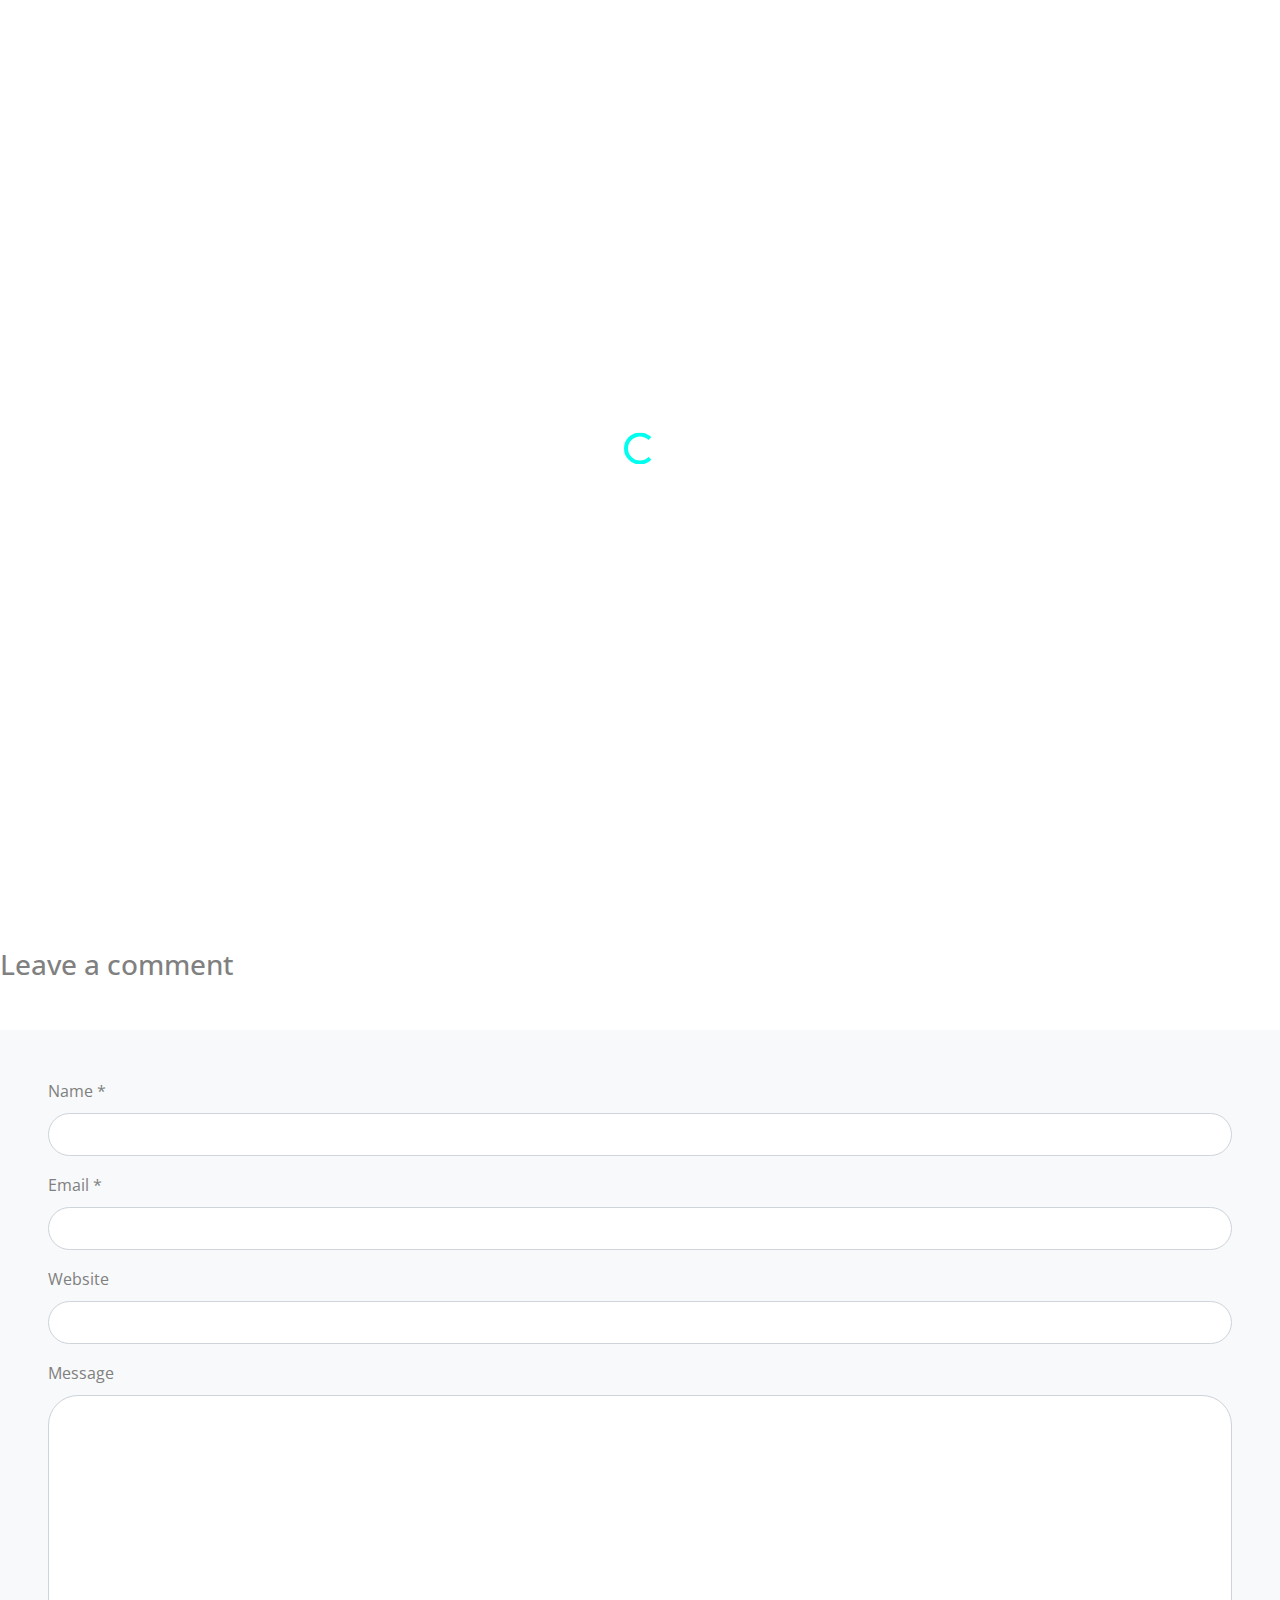
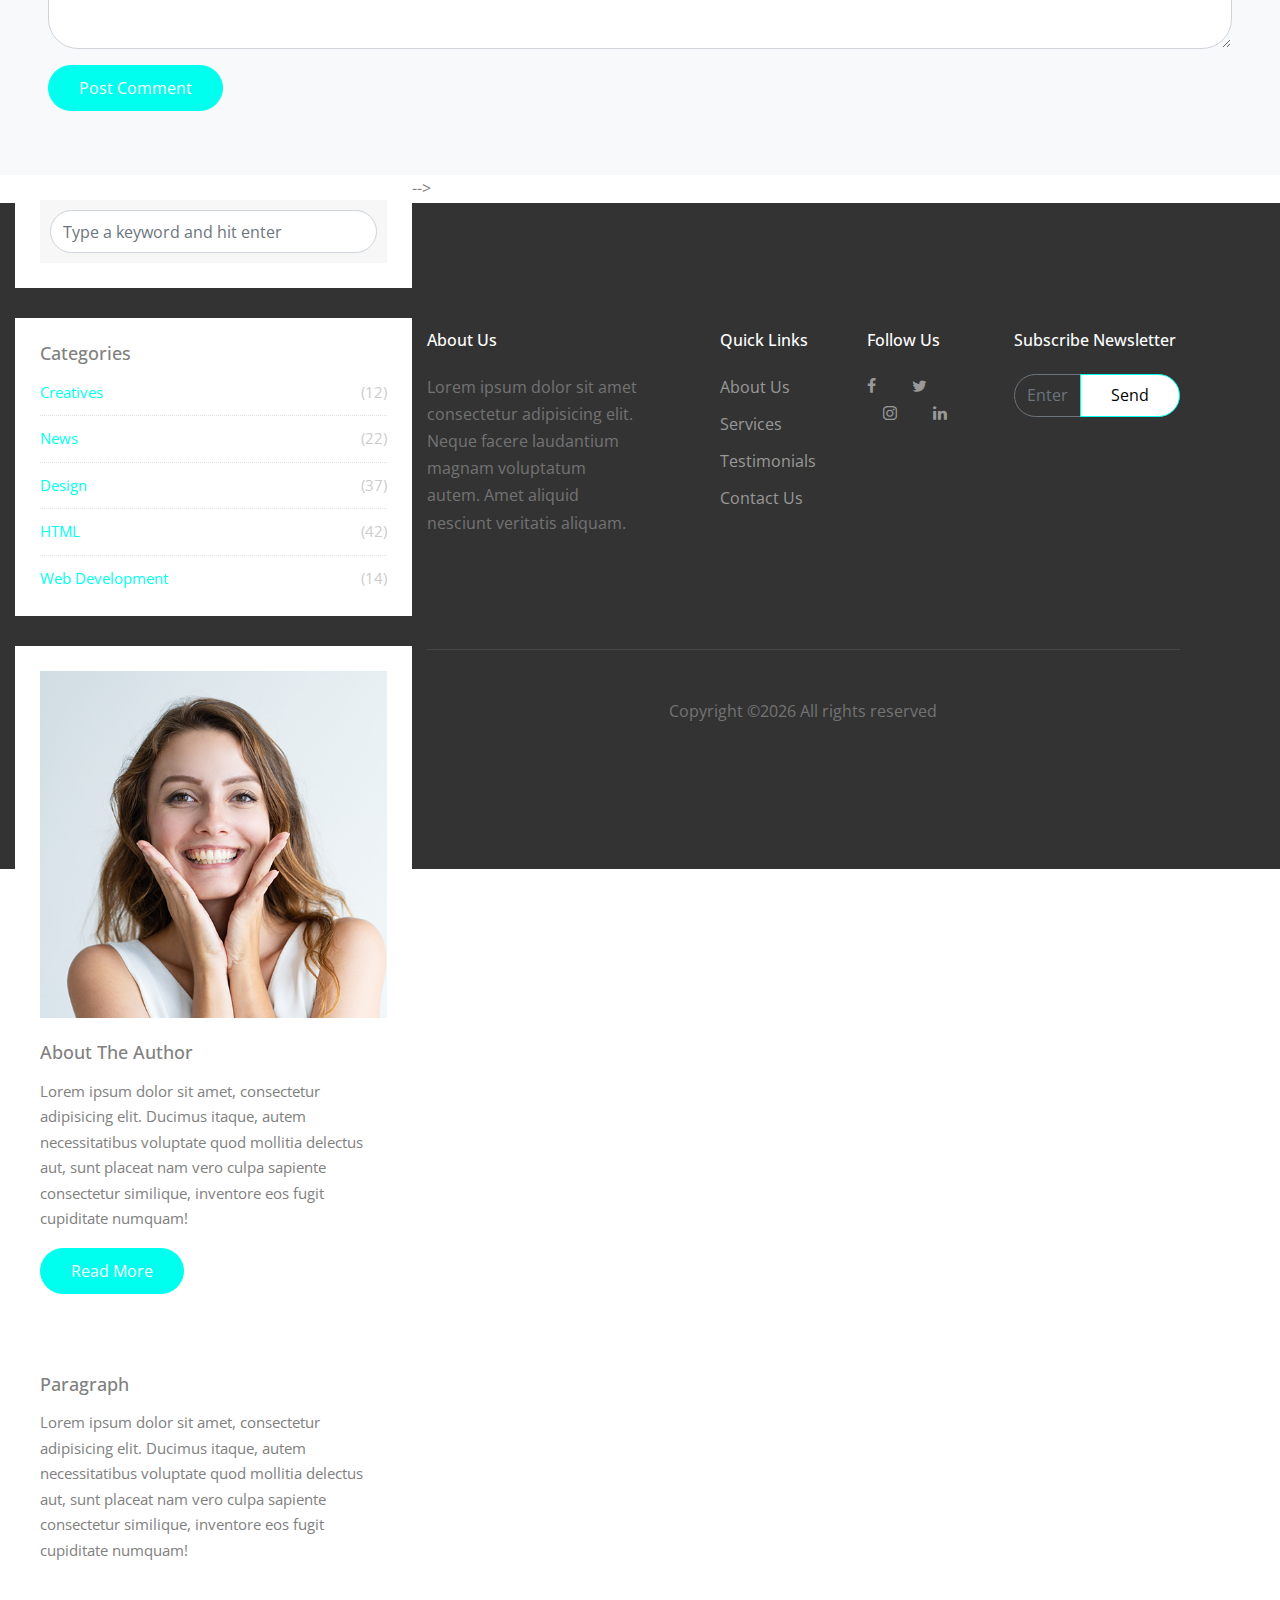
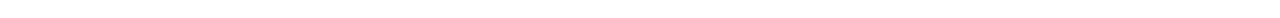
<file: single.html>
<!doctype html>
<html lang="en">
  <head>
    <title>GetAFix &mdash; Website Template by Colorlib</title>
    <meta charset="utf-8">
    <meta name="viewport" content="width=device-width, initial-scale=1, shrink-to-fit=no">
    
    
    <link href="https://fonts.googleapis.com/css?family=Open+Sans:300,400,700" rel="stylesheet">
    <link rel="stylesheet" href="fonts/icomoon/style.css">

    <link rel="stylesheet" href="css/bootstrap.min.css">
    <link rel="stylesheet" href="css/jquery-ui.css">
    <link rel="stylesheet" href="css/owl.carousel.min.css">
    <link rel="stylesheet" href="css/owl.theme.default.min.css">
    <link rel="stylesheet" href="css/owl.theme.default.min.css">

    <link rel="stylesheet" href="css/jquery.fancybox.min.css">

    <link rel="stylesheet" href="css/bootstrap-datepicker.css">

    <link rel="stylesheet" href="fonts/flaticon/font/flaticon.css">

    <link rel="stylesheet" href="css/aos.css">

    <link rel="stylesheet" href="css/style.css">
    
  </head>
  <body data-spy="scroll" data-target=".site-navbar-target" data-offset="300">
  

  <div id="overlayer"></div>
  <div class="loader">
    <div class="spinner-border text-primary" role="status">
      <span class="sr-only">Loading...</span>
    </div>
  </div>


  <div class="site-wrap">

    <div class="site-mobile-menu site-navbar-target">
      <div class="site-mobile-menu-header">
        <div class="site-mobile-menu-close mt-3">
          <span class="icon-close2 js-menu-toggle"></span>
        </div>
      </div>
      <div class="site-mobile-menu-body"></div>
    </div>
   
    
    <header class="site-navbar py-4 js-sticky-header site-navbar-target" role="banner">

      <div class="container">
        <div class="row align-items-center">
          
          <div class="col-6 col-xl-2">
            <h1 class="mb-0 site-logo"><a href="index.html" class="h2 mb-0">GetAFix<span class="text-primary">.</span> </a></h1>
          </div>

          <div class="col-12 col-md-10 d-none d-xl-block">
            <nav class="site-navigation position-relative text-right" role="navigation">

              <ul class="site-menu main-menu js-clone-nav mr-auto d-none d-lg-block">
                <li><a href="index.html#home-section" class="nav-link">Home</a></li>
                <li class="has-children">
                  <a href="index.html#about-section" class="nav-link">About Us</a>
                  <ul class="dropdown">
                    <li><a href="index.html#team-section" class="nav-link">Team</a></li>
                    <li><a href="index.html#pricing-section" class="nav-link">Pricing</a></li>
                    <li><a href="index.html#faq-section" class="nav-link">FAQ</a></li>
                    <!-- <li class="has-children">
                      <a href="#">More Links</a>
                      <ul class="dropdown">
                        <li><a href="#">Menu One</a></li>
                        <li><a href="#">Menu Two</a></li>
                        <li><a href="#">Menu Three</a></li>
                      </ul>
                    </li> -->
                  </ul>
                </li>
                
                <li><a href="index.html#portfolio-section" class="nav-link">Portfolio</a></li>
                <li><a href="index.html#services-section" class="nav-link">Services</a></li>
                <li><a href="index.html#testimonials-section" class="nav-link">Testimonials</a></li>
                <!-- <li><a href="index.html#blog-section" class="nav-link active">Blog</a></li> -->
                <li><a href="index.html#contact-section" class="nav-link">Contact</a></li>
              </ul>
            </nav>
          </div>


          <div class="col-6 d-inline-block d-xl-none ml-md-0 py-3" style="position: relative; top: 3px;"><a href="#" class="site-menu-toggle js-menu-toggle float-right"><span class="icon-menu h3"></span></a></div>

        </div>
      </div>
      
    </header>

  
     
    <div class="site-blocks-cover overlay" style="background-image: url(images/img_1.jpg);" data-aos="fade">
      <div class="container">
        <div class="row align-items-center justify-content-center">

          
              <div class="col-md-6 mt-lg-5 text-center">
                <h1>Where Do You Learn HTML & CSS in 2019?</h1>
                <p class="post-meta">March 21, 2019 &bull; Posted by <a href="#">Admin</a> in <a href="#">Events</a></p>
                
              </div>
            
        </div>
      </div>
    </div>  

    
    
    <!-- <section class="site-section">
      <div class="container">
        <div class="row">
          <div class="col-md-8 blog-content">
            <div class="row mb-5">
              <div class="col-lg-6">
                <figure><img src="images/img_3.jpg" alt="Image" class="img-fluid">
                  <figcaption>This is an image caption</figcaption></figure>
              </div>
              <div class="col-lg-6">
                <figure><img src="images/img_4.jpg" alt="Image" class="img-fluid">
                  <figcaption>This is an image caption</figcaption></figure>
              </div>
            </div>
            <p class="lead">Lorem ipsum dolor sit amet, consectetur adipisicing elit. Assumenda nihil aspernatur nemo sunt, qui, harum repudiandae quisquam eaque dolore itaque quod tenetur quo quos labore?</p>
            <p>Lorem ipsum dolor sit amet, consectetur adipisicing elit. Quae expedita cumque necessitatibus ducimus debitis totam, quasi praesentium eveniet tempore possimus illo esse, facilis? Corrupti possimus quae ipsa pariatur cumque, accusantium tenetur voluptatibus incidunt reprehenderit, quidem repellat sapiente, id, earum obcaecati.</p>

            <blockquote><p>Lorem ipsum dolor sit amet, consectetur adipisicing elit. Provident vero tempora aliquam excepturi labore, ad soluta voluptate necessitatibus. Nulla error beatae, quam, facilis suscipit quaerat aperiam minima eveniet quis placeat.</p></blockquote>

            <p>Eveniet deleniti accusantium nulla natus nobis nam asperiores ipsa minima laudantium vero cumque cupiditate ipsum ratione dicta, expedita quae, officiis provident harum nisi! Esse eligendi ab molestias, quod nostrum hic saepe repudiandae non. Suscipit reiciendis tempora ut, saepe temporibus nemo.</p>
            <p>Accusamus, temporibus, ullam. Voluptate consectetur laborum totam sunt culpa repellat, dolore voluptas. Quaerat cum ducimus aut distinctio sit, facilis corporis ab vel alias, voluptas aliquam, expedita molestias quisquam sequi eligendi nobis ea error omnis consequatur iste deleniti illum, dolorum odit.</p>
            <p>In adipisci corporis at delectus! Cupiditate, voluptas, in architecto odit id error reprehenderit quam quibusdam excepturi distinctio dicta laborum deserunt qui labore dignissimos necessitatibus reiciendis tenetur corporis quas explicabo exercitationem suscipit. Nisi quo nulla, nihil harum obcaecati vel atque quos.</p>
            <p>Amet sint explicabo maxime accusantium qui dicta enim quia, nostrum id libero voluptates quae suscipit dolor quam tenetur dolores inventore illo laborum, corporis non ex, debitis quidem obcaecati! Praesentium maiores illo atque error! Earum, et, fugit. Sint, delectus molestiae. Totam.</p>

            <p>Lorem ipsum dolor sit amet, consectetur adipisicing elit. Culpa iste, repudiandae facere aperiam sapiente, officia delectus soluta molestiae nihil corporis animi quos ratione qui labore? Sint eaque perspiciatis minus illum.</p>
            <p>Consectetur porro odio quod iure quaerat cupiditate similique, dolor reprehenderit molestias provident, esse dolorum omnis architecto magni amet corrupti neque ratione sunt beatae perspiciatis? Iste pariatur omnis sed ut itaque.</p>
            <p>Id similique, rem ipsam accusantium iusto dolores sit velit ex quas ea atque, molestiae. Sint, sed. Quisquam, suscipit! Quisquam quibusdam maiores fugiat eligendi eius consequuntur, molestiae saepe commodi expedita nemo!</p>
            <div class="pt-5">
              <p>Categories:  <a href="#">Design</a>, <a href="#">Events</a>  Tags: <a href="#">#html</a>, <a href="#">#trends</a></p>
            </div>


            <div class="pt-5">
              <h3 class="mb-5">6 Comments</h3>
              <ul class="comment-list">
                <li class="comment">
                  <div class="vcard bio">
                    <img src="images/person_1.jpg" alt="Image" class="img-fluid">
                  </div>
                  <div class="comment-body">
                    <h3>Jean Doe</h3>
                    <div class="meta">January 9, 2018 at 2:21pm</div>
                    <p>Lorem ipsum dolor sit amet, consectetur adipisicing elit. Pariatur quidem laborum necessitatibus, ipsam impedit vitae autem, eum officia, fugiat saepe enim sapiente iste iure! Quam voluptas earum impedit necessitatibus, nihil?</p>
                    <p><a href="#" class="reply">Reply</a></p>
                  </div>
                </li>

                <li class="comment">
                  <div class="vcard bio">
                    <img src="images/person_1.jpg" alt="Image placeholder">
                  </div>
                  <div class="comment-body">
                    <h3>Jean Doe</h3>
                    <div class="meta">January 9, 2018 at 2:21pm</div>
                    <p>Lorem ipsum dolor sit amet, consectetur adipisicing elit. Pariatur quidem laborum necessitatibus, ipsam impedit vitae autem, eum officia, fugiat saepe enim sapiente iste iure! Quam voluptas earum impedit necessitatibus, nihil?</p>
                    <p><a href="#" class="reply">Reply</a></p>
                  </div>

                  <ul class="children">
                    <li class="comment">
                      <div class="vcard bio">
                        <img src="images/person_1.jpg" alt="Image placeholder">
                      </div>
                      <div class="comment-body">
                        <h3>Jean Doe</h3>
                        <div class="meta">January 9, 2018 at 2:21pm</div>
                        <p>Lorem ipsum dolor sit amet, consectetur adipisicing elit. Pariatur quidem laborum necessitatibus, ipsam impedit vitae autem, eum officia, fugiat saepe enim sapiente iste iure! Quam voluptas earum impedit necessitatibus, nihil?</p>
                        <p><a href="#" class="reply">Reply</a></p>
                      </div>


                      <ul class="children">
                        <li class="comment">
                          <div class="vcard bio">
                            <img src="images/person_1.jpg" alt="Image placeholder">
                          </div>
                          <div class="comment-body">
                            <h3>Jean Doe</h3>
                            <div class="meta">January 9, 2018 at 2:21pm</div>
                            <p>Lorem ipsum dolor sit amet, consectetur adipisicing elit. Pariatur quidem laborum necessitatibus, ipsam impedit vitae autem, eum officia, fugiat saepe enim sapiente iste iure! Quam voluptas earum impedit necessitatibus, nihil?</p>
                            <p><a href="#" class="reply">Reply</a></p>
                          </div>

                            <ul class="children">
                              <li class="comment">
                                <div class="vcard bio">
                                  <img src="images/person_1.jpg" alt="Image placeholder">
                                </div>
                                <div class="comment-body">
                                  <h3>Jean Doe</h3>
                                  <div class="meta">January 9, 2018 at 2:21pm</div>
                                  <p>Lorem ipsum dolor sit amet, consectetur adipisicing elit. Pariatur quidem laborum necessitatibus, ipsam impedit vitae autem, eum officia, fugiat saepe enim sapiente iste iure! Quam voluptas earum impedit necessitatibus, nihil?</p>
                                  <p><a href="#" class="reply">Reply</a></p>
                                </div>
                              </li>
                            </ul>
                        </li>
                      </ul>
                    </li>
                  </ul>
                </li>

                <li class="comment">
                  <div class="vcard bio">
                    <img src="images/person_1.jpg" alt="Image placeholder">
                  </div>
                  <div class="comment-body">
                    <h3>Jean Doe</h3>
                    <div class="meta">January 9, 2018 at 2:21pm</div>
                    <p>Lorem ipsum dolor sit amet, consectetur adipisicing elit. Pariatur quidem laborum necessitatibus, ipsam impedit vitae autem, eum officia, fugiat saepe enim sapiente iste iure! Quam voluptas earum impedit necessitatibus, nihil?</p>
                    <p><a href="#" class="reply">Reply</a></p>
                  </div>
                </li>
              </ul>
              <!-- END comment-list -->
              
              <div class="comment-form-wrap pt-5">
                <h3 class="mb-5">Leave a comment</h3>
                <form action="#" class="p-5 bg-light">
                  <div class="form-group">
                    <label for="name">Name *</label>
                    <input type="text" class="form-control" id="name">
                  </div>
                  <div class="form-group">
                    <label for="email">Email *</label>
                    <input type="email" class="form-control" id="email">
                  </div>
                  <div class="form-group">
                    <label for="website">Website</label>
                    <input type="url" class="form-control" id="website">
                  </div>

                  <div class="form-group">
                    <label for="message">Message</label>
                    <textarea name="" id="message" cols="30" rows="10" class="form-control"></textarea>
                  </div>
                  <div class="form-group">
                    <input type="submit" value="Post Comment" class="btn btn-primary">
                  </div>

                </form>
              </div>
            </div>

          </div>
          <div class="col-md-4 sidebar">
            <div class="sidebar-box">
              <form action="#" class="search-form">
                <div class="form-group">
                  <span class="icon fa fa-search"></span>
                  <input type="text" class="form-control" placeholder="Type a keyword and hit enter">
                </div>
              </form>
            </div>
            <div class="sidebar-box">
              <div class="categories">
                <h3>Categories</h3>
                <li><a href="#">Creatives <span>(12)</span></a></li>
                <li><a href="#">News <span>(22)</span></a></li>
                <li><a href="#">Design <span>(37)</span></a></li>
                <li><a href="#">HTML <span>(42)</span></a></li>
                <li><a href="#">Web Development <span>(14)</span></a></li>
              </div>
            </div>
            <div class="sidebar-box">
              <img src="images/person_1.jpg" alt="Image placeholder" class="img-fluid mb-4">
              <h3>About The Author</h3>
              <p>Lorem ipsum dolor sit amet, consectetur adipisicing elit. Ducimus itaque, autem necessitatibus voluptate quod mollitia delectus aut, sunt placeat nam vero culpa sapiente consectetur similique, inventore eos fugit cupiditate numquam!</p>
              <p><a href="#" class="btn btn-primary btn-sm">Read More</a></p>
            </div>

            <div class="sidebar-box">
              <h3>Paragraph</h3>
              <p>Lorem ipsum dolor sit amet, consectetur adipisicing elit. Ducimus itaque, autem necessitatibus voluptate quod mollitia delectus aut, sunt placeat nam vero culpa sapiente consectetur similique, inventore eos fugit cupiditate numquam!</p>
            </div>
          </div>
        </div>
      </div>
    </section> -->

    
    <footer class="site-footer">
      <div class="container">
        <div class="row">
          <div class="col-md-9">
            <div class="row">
              <div class="col-md-5">
                <h2 class="footer-heading mb-4">About Us</h2>
                <p>Lorem ipsum dolor sit amet consectetur adipisicing elit. Neque facere laudantium magnam voluptatum autem. Amet aliquid nesciunt veritatis aliquam.</p>
              </div>
              <div class="col-md-3 ml-auto">
                <h2 class="footer-heading mb-4">Quick Links</h2>
                <ul class="list-unstyled">
                  <li><a href="#about-section" class="smoothscroll">About Us</a></li>
                  <li><a href="#services-section" class="smoothscroll">Services</a></li>
                  <li><a href="#testimonials-section" class="smoothscroll">Testimonials</a></li>
                  <li><a href="#contact-section" class="smoothscroll">Contact Us</a></li>
                </ul>
              </div>
              <div class="col-md-3">
                <h2 class="footer-heading mb-4">Follow Us</h2>
                <a href="#" class="pl-0 pr-3"><span class="icon-facebook"></span></a>
                <a href="#" class="pl-3 pr-3"><span class="icon-twitter"></span></a>
                <a href="#" class="pl-3 pr-3"><span class="icon-instagram"></span></a>
                <a href="#" class="pl-3 pr-3"><span class="icon-linkedin"></span></a>
              </div>
            </div>
          </div>
          <div class="col-md-3">
            <h2 class="footer-heading mb-4">Subscribe Newsletter</h2>
            <form action="#" method="post" class="footer-subscribe">
              <div class="input-group mb-3">
                <input type="text" class="form-control border-secondary text-white bg-transparent" placeholder="Enter Email" aria-label="Enter Email" aria-describedby="button-addon2">
                <div class="input-group-append">
                  <button class="btn btn-primary text-black" type="button" id="button-addon2">Send</button>
                </div>
              </div>
            </form>
          </div>
        </div>
        <div class="row pt-5 mt-5 text-center">
          <div class="col-md-12">
            <div class="border-top pt-5">
              <p>
            <!-- Link back to Colorlib can't be removed. Template is licensed under CC BY 3.0. -->
            Copyright &copy;<script>document.write(new Date().getFullYear());</script> All rights reserved</a>
            <!-- Link back to Colorlib can't be removed. Template is licensed under CC BY 3.0. -->
            </p>
        
            </div>
          </div>
          
        </div>
      </div>
    </footer>

  </div> <!-- .site-wrap -->

  <script src="js/jquery-3.3.1.min.js"></script>
  <script src="js/jquery-ui.js"></script>
  <script src="js/popper.min.js"></script>
  <script src="js/bootstrap.min.js"></script>
  <script src="js/owl.carousel.min.js"></script>
  <script src="js/jquery.countdown.min.js"></script>
  <script src="js/jquery.easing.1.3.js"></script>
  <script src="js/aos.js"></script>
  <script src="js/jquery.fancybox.min.js"></script>
  <script src="js/jquery.sticky.js"></script>
  <script src="js/isotope.pkgd.min.js"></script>

  
  <script src="js/main.js"></script>
    
  </body>
</html>
</file>
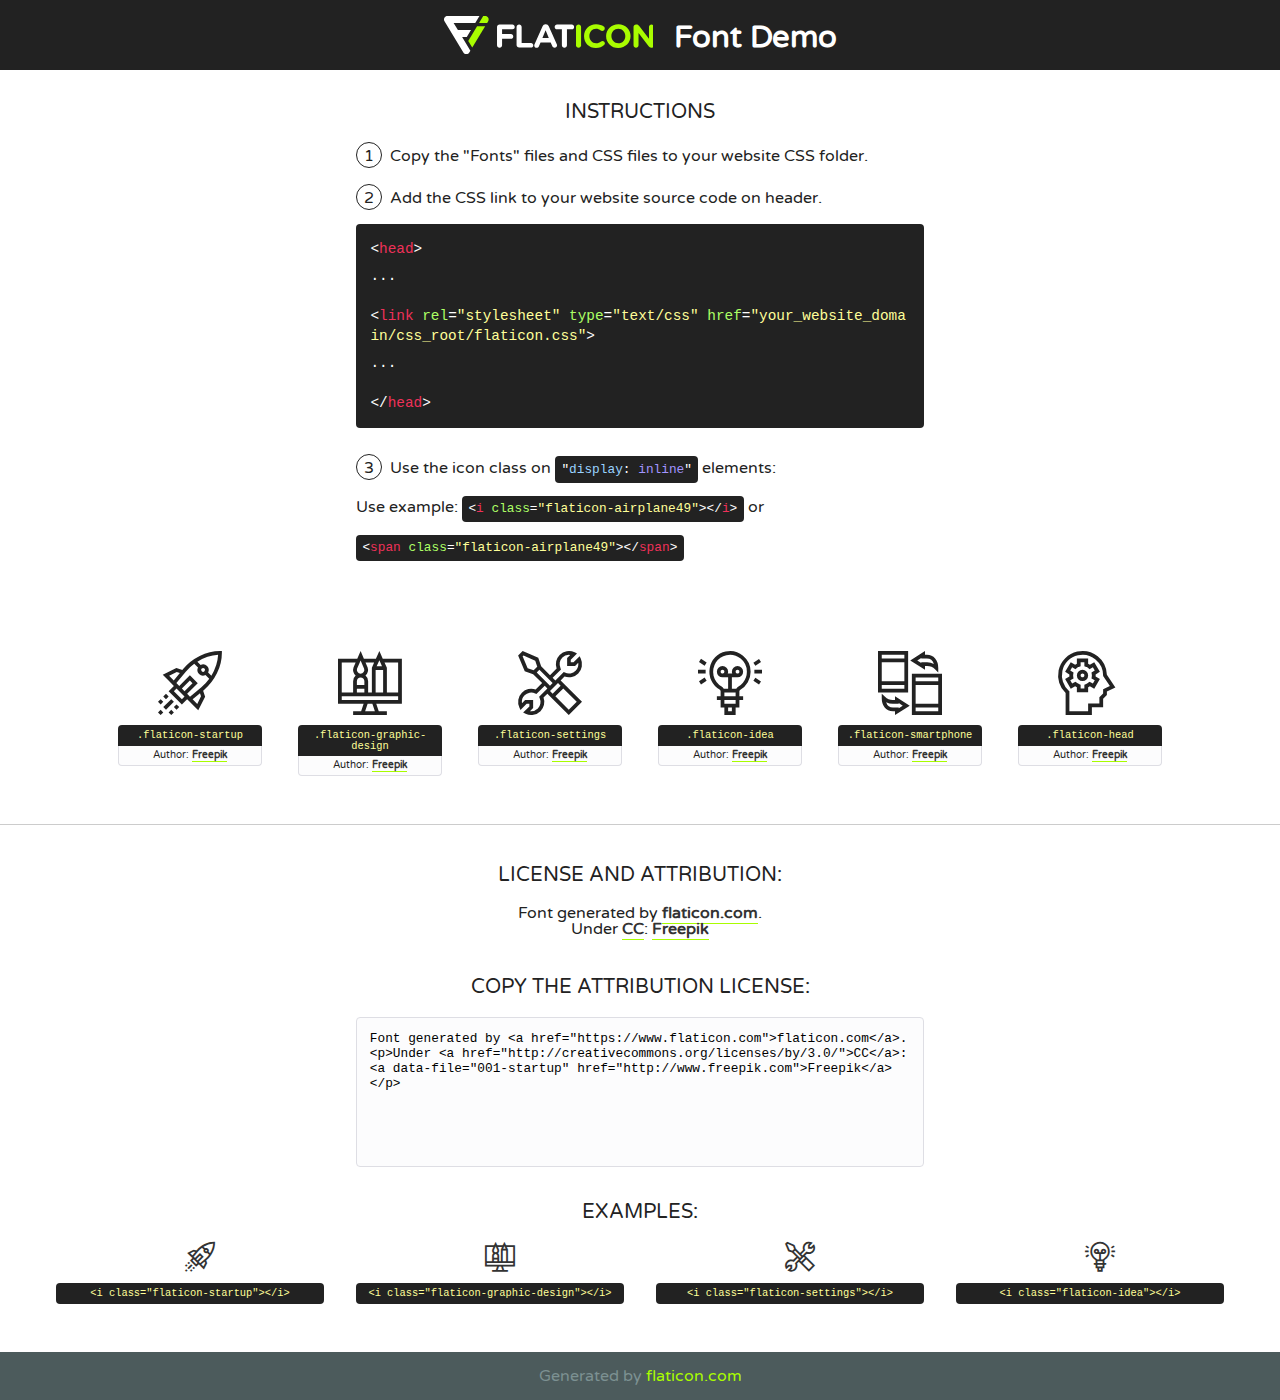
<file: fonts/flaticon/font/flaticon.html>
<!DOCTYPE html>
<!--
  Flaticon icon font: Flaticon
  Creation date: 03/04/2019 06:02
-->
<html>
<!DOCTYPE html>
<html>

<head>
    <title>Flaticon WebFont</title>
    <link href="http://fonts.googleapis.com/css?family=Varela+Round" rel="stylesheet" type="text/css" />
    <link rel="stylesheet" type="text/css" href="flaticon.css">
    <meta charset="UTF-8">
    <style>
    html, body, div, span, applet, object, iframe,
    h1, h2, h3, h4, h5, h6, p, blockquote, pre,
    a, abbr, acronym, address, big, cite, code,
    del, dfn, em, img, ins, kbd, q, s, samp,
    small, strike, strong, sub, sup, tt, var,
    b, u, i, center,
    dl, dt, dd, ol, ul, li,
    fieldset, form, label, legend,
    table, caption, tbody, tfoot, thead, tr, th, td,
    article, aside, canvas, details, embed, 
    figure, figcaption, footer, header, hgroup, 
    menu, nav, output, ruby, section, summary,
    time, mark, audio, video {
        margin: 0;
        padding: 0;
        border: 0;
        font-size: 100%;
        font: inherit;
        vertical-align: baseline;
    }
    /* HTML5 display-role reset for older browsers */
    article, aside, details, figcaption, figure, 
    footer, header, hgroup, menu, nav, section {
        display: block;
    }
    body {
        line-height: 1;
    }
    ol, ul {
        list-style: none;
    }
    blockquote, q {
        quotes: none;
    }
    blockquote:before, blockquote:after,
    q:before, q:after {
        content: '';
        content: none;
    }
    table {
        border-collapse: collapse;
        border-spacing: 0;
    }
    body {
        font-family: 'Varela Round', Helvetica, Arial, sans-serif;
        font-size: 16px;
        color: #222;
    }
    a {
        color: #333;
        border-bottom: 1px solid #a9fd00;
        font-weight: bold;
        text-decoration: none;
    }
    * {
        -moz-box-sizing: border-box;
        -webkit-box-sizing: border-box;
        box-sizing: border-box;
        margin: 0;
        padding: 0;
    }
    [class^="flaticon-"]:before, [class*=" flaticon-"]:before, [class^="flaticon-"]:after, [class*=" flaticon-"]:after {
        font-family: Flaticon;
        font-size: 30px;
        font-style: normal;
        margin-left: 20px;
        color: #333;
    }
    .wrapper {
        max-width: 600px;
        margin: auto;
        padding: 0 1em;
    }
    .title {
        font-size: 1.25em;
        text-align: center;
        margin-bottom: 1em;
        text-transform: uppercase;
    }
    header {
        text-align: center;
        background-color: #222;
        color: #fff;
        padding: 1em;
    }
    header .logo {
        width: 210px;
        height: 38px;
        display: inline-block;
        vertical-align: middle;
        margin-right: 1em;
        border: none;
    }
    header strong {
        font-size: 1.95em;
        font-weight: bold;
        vertical-align: middle;
        margin-top: 5px;
        display: inline-block;
    }
    .demo {
        margin: 2em auto;
        line-height: 1.25em;
    }
    .demo ul li {
        margin-bottom: 1em;
    }
    .demo ul li .num {
        color: #222;
        border-radius: 20px;
        display: inline-block;
        width: 26px;
        padding: 3px;
        height: 26px;
        text-align: center;
        margin-right: 0.5em;
        border: 1px solid #222;
    }
    .demo ul li code {
        background-color: #222;
        border-radius: 4px;
        padding: 0.25em 0.5em;
        display: inline-block;
        color: #fff;
        font-family: Consolas,Monaco,Lucida Console,Liberation Mono,DejaVu Sans Mono,Bitstream Vera Sans Mono,Courier New, monospace;
        font-weight: lighter;
        margin-top: 1em;
        font-size: 0.8em;
        word-break: break-all;
    }
    .demo ul li code.big {
        padding: 1em;
        font-size: 0.9em;
    }
    .demo ul li code .red {
        color: #EF3159;
    }
    .demo ul li code .green {
        color: #ACFF65;
    }
    .demo ul li code .yellow {
        color: #FFFF99;
    }
    .demo ul li code .blue {
        color: #99D3FF;
    }
    .demo ul li code .purple {
        color: #A295FF;
    }
    .demo ul li code .dots {
        margin-top: 0.5em;
        display: block;
    }
    #glyphs {
        border-bottom: 1px solid #ccc;
        padding: 2em 0;
        text-align: center;
    }
    .glyph {
        display: inline-block;
        width: 9em;
        margin: 1em;
        text-align: center;
        vertical-align: top;
        background: #FFF;
    }
    .glyph .glyph-icon {
        padding: 10px;
        display: block;
        font-family:"Flaticon";
        font-size: 64px;
        line-height: 1;
    }
    .glyph .glyph-icon:before {
        font-size: 64px;
        color: #222;
        margin-left: 0;
    }
    .class-name {
        font-size: 0.65em;
        background-color: #222;
        color: #fff;
        border-radius: 4px 4px 0 0;
        padding: 0.5em;
        color: #FFFF99;
        font-family: Consolas,Monaco,Lucida Console,Liberation Mono,DejaVu Sans Mono,Bitstream Vera Sans Mono,Courier New, monospace;
    }
    .author-name {
        font-size: 0.6em;
        background-color: #fcfcfd;
        border: 1px solid #DEDEE4;
        border-top: 0;
        border-radius: 0 0 4px 4px;
        padding: 0.5em;
    }
    .class-name:last-child {
        font-size: 10px;
        color:#888;
    }
    .class-name:last-child a {
        font-size: 10px;
        color:#555;
    }
    .class-name:last-child a:hover {
        color:#a9fd00;
    }
    .glyph > input {
        display: block;
        width: 100px;
        margin: 5px auto;
        text-align: center;
        font-size: 12px;
        cursor: text;
    }
    .glyph > input.icon-input {
        font-family:"Flaticon";
        font-size: 16px;
        margin-bottom: 10px;
    }
    .attribution .title {
        margin-top: 2em;
    }
    .attribution textarea {
        background-color: #fcfcfd;
        padding: 1em;
        border: none;
        box-shadow: none;
        border: 1px solid #DEDEE4;
        border-radius: 4px;
        resize: none;
        width: 100%;
        height: 150px;
        font-size: 0.8em;
        font-family: Consolas,Monaco,Lucida Console,Liberation Mono,DejaVu Sans Mono,Bitstream Vera Sans Mono,Courier New, monospace;
        -webkit-appearance: none;
    }
    .iconsuse {
        margin: 2em auto;
        text-align: center;
        max-width: 1200px;
    }
    .iconsuse:after {
        content: '';
        display: table;
        clear: both;
    }
    .iconsuse .image {
        float: left;
        width: 25%;
        padding: 0 1em;
    }
    .iconsuse .image p {
        margin-bottom: 1em;
    }
    .iconsuse .image span {
        display: block;
        font-size: 0.65em;
        background-color: #222;
        color: #fff;
        border-radius: 4px;
        padding: 0.5em;
        color: #FFFF99;
        margin-top: 1em;
        font-family: Consolas,Monaco,Lucida Console,Liberation Mono,DejaVu Sans Mono,Bitstream Vera Sans Mono,Courier New, monospace;
    }
    #footer {
        text-align: center;
        background-color: #4C5B5C;
        color: #7c9192;
        padding: 1em;
    }
    #footer a {
        border: none;
        color: #a9fd00;
        font-weight: normal;
    }
    @media (max-width: 960px) {
        .iconsuse .image {
            width: 50%;
        }
    }
    @media (max-width: 560px) {
        .iconsuse .image {
            width: 100%;
        }
    }
    </style>
</head>

<body class="characters-off">

    <header>
        <a href="https://www.flaticon.com" target="_blank" class="logo">
            <svg version="1.1" xmlns="http://www.w3.org/2000/svg" xmlns:xlink="http://www.w3.org/1999/xlink" xmlns:a="http://ns.adobe.com/AdobeSVGViewerExtensions/3.0/" viewBox="0 0 560.875 102.036" enable-background="new 0 0 560.875 102.036" xml:space="preserve">
                <defs>
                </defs>
                <g>
                    <g class="letters">
                        <path fill="#ffffff" d="M141.596,29.675c0-3.777,2.985-6.767,6.764-6.767h34.438c3.426,0,6.15,2.728,6.15,6.15
                        c0,3.43-2.724,6.149-6.15,6.149h-27.674v13.091h23.719c3.429,0,6.151,2.724,6.151,6.15c0,3.43-2.723,6.149-6.151,6.149h-23.719
                        v17.574c0,3.773-2.986,6.761-6.764,6.761c-3.779,0-6.764-2.989-6.764-6.761V29.675z"></path>
                        <path fill="#ffffff" d="M193.844,29.149c0-3.781,2.985-6.767,6.764-6.767c3.776,0,6.763,2.985,6.763,6.767v42.957h25.039
                        c3.426,0,6.149,2.726,6.149,6.153c0,3.425-2.723,6.15-6.149,6.15h-31.802c-3.779,0-6.764-2.986-6.764-6.768V29.149z"></path>
                        <path fill="#ffffff" d="M241.891,75.71l21.438-48.407c1.492-3.341,4.215-5.357,7.906-5.357h0.792
                        c3.686,0,6.323,2.017,7.815,5.357l21.439,48.407c0.436,0.967,0.701,1.845,0.701,2.723c0,3.602-2.809,6.501-6.414,6.501
                        c-3.161,0-5.269-1.845-6.499-4.655l-4.132-9.661h-27.059l-4.301,10.102c-1.144,2.631-3.426,4.214-6.237,4.214
                        c-3.517,0-6.24-2.81-6.24-6.325C241.1,77.64,241.451,76.677,241.891,75.71z M279.932,58.666l-8.521-20.297l-8.526,20.297H279.932
                        z"></path>
                        <path fill="#ffffff" d="M314.864,35.387H301.86c-3.429,0-6.239-2.813-6.239-6.238c0-3.429,2.811-6.24,6.239-6.24h39.533
                        c3.426,0,6.237,2.811,6.237,6.24c0,3.425-2.811,6.238-6.237,6.238h-13.001v42.785c0,3.773-2.99,6.761-6.764,6.761
                        c-3.779,0-6.764-2.989-6.764-6.761V35.387z"></path>
                        <path fill="#A9FD00" d="M352.615,29.149c0-3.781,2.985-6.767,6.767-6.767c3.774,0,6.761,2.985,6.761,6.767v49.024
                        c0,3.773-2.987,6.761-6.761,6.761c-3.781,0-6.767-2.989-6.767-6.761V29.149z"></path>
                        <path fill="#A9FD00" d="M374.132,53.836v-0.179c0-17.481,13.178-31.801,32.065-31.801c9.22,0,15.459,2.458,20.557,6.238
                        c1.402,1.054,2.637,2.985,2.637,5.357c0,3.692-2.985,6.59-6.681,6.59c-1.845,0-3.071-0.702-4.044-1.319
                        c-3.776-2.813-7.729-4.393-12.562-4.393c-10.364,0-17.831,8.611-17.831,19.154v0.173c0,10.542,7.291,19.329,17.831,19.329
                        c5.715,0,9.492-1.756,13.359-4.834c1.049-0.874,2.458-1.491,4.039-1.491c3.429,0,6.325,2.813,6.325,6.236
                        c0,2.106-1.056,3.78-2.282,4.834c-5.539,4.834-12.036,7.733-21.878,7.733C387.572,85.464,374.132,71.493,374.132,53.836z"></path>
                        <path fill="#A9FD00" d="M433.009,53.836v-0.179c0-17.481,13.79-31.801,32.766-31.801c18.981,0,32.592,14.143,32.592,31.628v0.173
                        c0,17.483-13.785,31.807-32.769,31.807C446.625,85.464,433.009,71.32,433.009,53.836z M484.224,53.836v-0.179
                        c0-10.539-7.725-19.326-18.626-19.326c-10.893,0-18.449,8.611-18.449,19.154v0.173c0,10.542,7.73,19.329,18.626,19.329
                        C476.676,72.986,484.224,64.378,484.224,53.836z"></path>
                        <path fill="#A9FD00" d="M506.233,29.321c0-3.774,2.99-6.763,6.767-6.763h1.401c3.252,0,5.183,1.583,7.029,3.953l26.093,34.265
                        V29.059c0-3.692,2.99-6.677,6.681-6.677c3.683,0,6.671,2.985,6.671,6.677v48.934c0,3.78-2.987,6.765-6.764,6.765h-0.436
                        c-3.257,0-5.188-1.581-7.034-3.953l-27.056-35.492v32.944c0,3.687-2.985,6.676-6.678,6.676c-3.683,0-6.673-2.989-6.673-6.676
                        V29.321z"></path>
                    </g>
                    <g class="insignia">
                        <path fill="#ffffff" d="M48.372,56.137h12.517l11.156-18.537H37.186L25.688,18.539h57.825L94.668,0H9.271
                        C5.925,0,2.842,1.801,1.198,4.716c-1.644,2.907-1.593,6.482,0.134,9.343l50.38,83.501c1.678,2.781,4.689,4.476,7.938,4.476
                        c3.246,0,6.257-1.695,7.935-4.476l2.898-4.804L48.372,56.137z"></path>
                        <g class="i">
                            <path fill="#A9FD00" d="M93.575,18.539h0.031v0.004l21.652,0.004l2.705-4.488c1.727-2.861,1.778-6.436,0.133-9.343
                            C116.454,1.801,113.371,0,110.026,0h-5.294L93.575,18.539z"></path>
                            <polygon fill="#A9FD00" points="88.291,27.356 64.725,66.486 75.519,84.404 109.942,27.356"></polygon>
                        </g>
                    </g>
                </g>
            </svg>
        </a>
        <strong>Font Demo</strong>
    </header>


    <section class="demo wrapper">

        <p class="title">Instructions</p>

        <ul>
            <li>
                <span class="num">1</span>Copy the "Fonts" files and CSS files to your website CSS folder.
            </li>
            <li>
                <span class="num">2</span>Add the CSS link to your website source code on header.
                <code class="big">
                    &lt;<span class="red">head</span>&gt;
                    <br/><span class="dots">...</span>
                    <br/>&lt;<span class="red">link</span> <span class="green">rel</span>=<span class="yellow">"stylesheet"</span> <span class="green">type</span>=<span class="yellow">"text/css"</span> <span class="green">href</span>=<span class="yellow">"your_website_domain/css_root/flaticon.css"</span>&gt;
                    <br/><span class="dots">...</span>
                    <br/>&lt;/<span class="red">head</span>&gt;
                </code>
            </li>

            <li>
                <p>
                    <span class="num">3</span>Use the icon class on <code>"<span class="blue">display</span>:<span class="purple"> inline</span>"</code> elements:
                    <br />
                    Use example: <code>&lt;<span class="red">i</span> <span class="green">class</span>=<span class="yellow">&quot;flaticon-airplane49&quot;</span>&gt;&lt;/<span class="red">i</span>&gt;</code> or <code>&lt;<span class="red">span</span> <span class="green">class</span>=<span class="yellow">&quot;flaticon-airplane49&quot;</span>&gt;&lt;/<span class="red">span</span>&gt;</code>
            </li>
        </ul>

    </section>




   <section id="glyphs">          
    
      
        <div class="glyph"><div class="glyph-icon flaticon-startup"></div>
            <div class="class-name">.flaticon-startup</div>
            <div class="author-name">Author: <a data-file="001-startup" href="http://www.freepik.com">Freepik</a> </div> 
        </div>        
        
        <div class="glyph"><div class="glyph-icon flaticon-graphic-design"></div>
            <div class="class-name">.flaticon-graphic-design</div>
            <div class="author-name">Author: <a data-file="002-graphic-design" href="http://www.freepik.com">Freepik</a> </div> 
        </div>        
        
        <div class="glyph"><div class="glyph-icon flaticon-settings"></div>
            <div class="class-name">.flaticon-settings</div>
            <div class="author-name">Author: <a data-file="003-settings" href="http://www.freepik.com">Freepik</a> </div> 
        </div>        
        
        <div class="glyph"><div class="glyph-icon flaticon-idea"></div>
            <div class="class-name">.flaticon-idea</div>
            <div class="author-name">Author: <a data-file="004-idea" href="http://www.freepik.com">Freepik</a> </div> 
        </div>        
        
        <div class="glyph"><div class="glyph-icon flaticon-smartphone"></div>
            <div class="class-name">.flaticon-smartphone</div>
            <div class="author-name">Author: <a data-file="005-smartphone" href="http://www.freepik.com">Freepik</a> </div> 
        </div>        
        
        <div class="glyph"><div class="glyph-icon flaticon-head"></div>
            <div class="class-name">.flaticon-head</div>
            <div class="author-name">Author: <a data-file="006-head" href="http://www.freepik.com">Freepik</a> </div> 
        </div>        
        

    </section>



    <section class="attribution wrapper"   style="text-align:center;">

      <div class="title">License and attribution:</div><div class="attrDiv">Font generated by <a href="https://www.flaticon.com">flaticon.com</a>. <div><p>Under <a href="http://creativecommons.org/licenses/by/3.0/">CC</a>: <a data-file="001-startup" href="http://www.freepik.com">Freepik</a></p>  </div>
      </div>
      <div class="title">Copy the Attribution License:</div>

    <textarea onclick="this.focus();this.select();">Font generated by &lt;a href=&quot;https://www.flaticon.com&quot;&gt;flaticon.com&lt;/a&gt;. <p>Under <a href="http://creativecommons.org/licenses/by/3.0/">CC</a>: <a data-file="001-startup" href="http://www.freepik.com">Freepik</a></p>  
     </textarea>

    </section>

    <section class="iconsuse">

          <div class="title">Examples:</div>            
             
            <div class="image">
                <p>
                    <i class="glyph-icon flaticon-startup"></i> 
                    <span>&lt;i class=&quot;flaticon-startup&quot;&gt;&lt;/i&gt;</span>
                </p>
            </div>
            
            <div class="image">
                <p>
                    <i class="glyph-icon flaticon-graphic-design"></i> 
                    <span>&lt;i class=&quot;flaticon-graphic-design&quot;&gt;&lt;/i&gt;</span>
                </p>
            </div>
            
            <div class="image">
                <p>
                    <i class="glyph-icon flaticon-settings"></i> 
                    <span>&lt;i class=&quot;flaticon-settings&quot;&gt;&lt;/i&gt;</span>
                </p>
            </div>
            
            <div class="image">
                <p>
                    <i class="glyph-icon flaticon-idea"></i> 
                    <span>&lt;i class=&quot;flaticon-idea&quot;&gt;&lt;/i&gt;</span>
                </p>
            </div>
                       
        </div>
                            
    </section>

<div id="footer">
    <div>Generated by <a href="https://www.flaticon.com">flaticon.com</a>
    </div>
</div>



</body>
</html>
</file>
<file: fonts/icomoon/style.css>
@font-face {
  font-family: 'icomoon';
  src:  url('fonts/icomoon.eot?10si43');
  src:  url('fonts/icomoon.eot?10si43#iefix') format('embedded-opentype'),
    url('fonts/icomoon.ttf?10si43') format('truetype'),
    url('fonts/icomoon.woff?10si43') format('woff'),
    url('fonts/icomoon.svg?10si43#icomoon') format('svg');
  font-weight: normal;
  font-style: normal;
}

[class^="icon-"], [class*=" icon-"] {
  /* use !important to prevent issues with browser extensions that change fonts */
  font-family: 'icomoon' !important;
  speak: none;
  font-style: normal;
  font-weight: normal;
  font-variant: normal;
  text-transform: none;
  line-height: 1;

  /* Better Font Rendering =========== */
  -webkit-font-smoothing: antialiased;
  -moz-osx-font-smoothing: grayscale;
}

.icon-asterisk:before {
  content: "\f069";
}
.icon-plus:before {
  content: "\f067";
}
.icon-question:before {
  content: "\f128";
}
.icon-minus:before {
  content: "\f068";
}
.icon-glass:before {
  content: "\f000";
}
.icon-music:before {
  content: "\f001";
}
.icon-search:before {
  content: "\f002";
}
.icon-envelope-o:before {
  content: "\f003";
}
.icon-heart:before {
  content: "\f004";
}
.icon-star:before {
  content: "\f005";
}
.icon-star-o:before {
  content: "\f006";
}
.icon-user:before {
  content: "\f007";
}
.icon-film:before {
  content: "\f008";
}
.icon-th-large:before {
  content: "\f009";
}
.icon-th:before {
  content: "\f00a";
}
.icon-th-list:before {
  content: "\f00b";
}
.icon-check:before {
  content: "\f00c";
}
.icon-close:before {
  content: "\f00d";
}
.icon-remove:before {
  content: "\f00d";
}
.icon-times:before {
  content: "\f00d";
}
.icon-search-plus:before {
  content: "\f00e";
}
.icon-search-minus:before {
  content: "\f010";
}
.icon-power-off:before {
  content: "\f011";
}
.icon-signal:before {
  content: "\f012";
}
.icon-cog:before {
  content: "\f013";
}
.icon-gear:before {
  content: "\f013";
}
.icon-trash-o:before {
  content: "\f014";
}
.icon-home:before {
  content: "\f015";
}
.icon-file-o:before {
  content: "\f016";
}
.icon-clock-o:before {
  content: "\f017";
}
.icon-road:before {
  content: "\f018";
}
.icon-download:before {
  content: "\f019";
}
.icon-arrow-circle-o-down:before {
  content: "\f01a";
}
.icon-arrow-circle-o-up:before {
  content: "\f01b";
}
.icon-inbox:before {
  content: "\f01c";
}
.icon-play-circle-o:before {
  content: "\f01d";
}
.icon-repeat:before {
  content: "\f01e";
}
.icon-rotate-right:before {
  content: "\f01e";
}
.icon-refresh:before {
  content: "\f021";
}
.icon-list-alt:before {
  content: "\f022";
}
.icon-lock:before {
  content: "\f023";
}
.icon-flag:before {
  content: "\f024";
}
.icon-headphones:before {
  content: "\f025";
}
.icon-volume-off:before {
  content: "\f026";
}
.icon-volume-down:before {
  content: "\f027";
}
.icon-volume-up:before {
  content: "\f028";
}
.icon-qrcode:before {
  content: "\f029";
}
.icon-barcode:before {
  content: "\f02a";
}
.icon-tag:before {
  content: "\f02b";
}
.icon-tags:before {
  content: "\f02c";
}
.icon-book:before {
  content: "\f02d";
}
.icon-bookmark:before {
  content: "\f02e";
}
.icon-print:before {
  content: "\f02f";
}
.icon-camera:before {
  content: "\f030";
}
.icon-font:before {
  content: "\f031";
}
.icon-bold:before {
  content: "\f032";
}
.icon-italic:before {
  content: "\f033";
}
.icon-text-height:before {
  content: "\f034";
}
.icon-text-width:before {
  content: "\f035";
}
.icon-align-left:before {
  content: "\f036";
}
.icon-align-center:before {
  content: "\f037";
}
.icon-align-right:before {
  content: "\f038";
}
.icon-align-justify:before {
  content: "\f039";
}
.icon-list:before {
  content: "\f03a";
}
.icon-dedent:before {
  content: "\f03b";
}
.icon-outdent:before {
  content: "\f03b";
}
.icon-indent:before {
  content: "\f03c";
}
.icon-video-camera:before {
  content: "\f03d";
}
.icon-image:before {
  content: "\f03e";
}
.icon-photo:before {
  content: "\f03e";
}
.icon-picture-o:before {
  content: "\f03e";
}
.icon-pencil:before {
  content: "\f040";
}
.icon-map-marker:before {
  content: "\f041";
}
.icon-adjust:before {
  content: "\f042";
}
.icon-tint:before {
  content: "\f043";
}
.icon-edit:before {
  content: "\f044";
}
.icon-pencil-square-o:before {
  content: "\f044";
}
.icon-share-square-o:before {
  content: "\f045";
}
.icon-check-square-o:before {
  content: "\f046";
}
.icon-arrows:before {
  content: "\f047";
}
.icon-step-backward:before {
  content: "\f048";
}
.icon-fast-backward:before {
  content: "\f049";
}
.icon-backward:before {
  content: "\f04a";
}
.icon-play:before {
  content: "\f04b";
}
.icon-pause:before {
  content: "\f04c";
}
.icon-stop:before {
  content: "\f04d";
}
.icon-forward:before {
  content: "\f04e";
}
.icon-fast-forward:before {
  content: "\f050";
}
.icon-step-forward:before {
  content: "\f051";
}
.icon-eject:before {
  content: "\f052";
}
.icon-chevron-left:before {
  content: "\f053";
}
.icon-chevron-right:before {
  content: "\f054";
}
.icon-plus-circle:before {
  content: "\f055";
}
.icon-minus-circle:before {
  content: "\f056";
}
.icon-times-circle:before {
  content: "\f057";
}
.icon-check-circle:before {
  content: "\f058";
}
.icon-question-circle:before {
  content: "\f059";
}
.icon-info-circle:before {
  content: "\f05a";
}
.icon-crosshairs:before {
  content: "\f05b";
}
.icon-times-circle-o:before {
  content: "\f05c";
}
.icon-check-circle-o:before {
  content: "\f05d";
}
.icon-ban:before {
  content: "\f05e";
}
.icon-arrow-left:before {
  content: "\f060";
}
.icon-arrow-right:before {
  content: "\f061";
}
.icon-arrow-up:before {
  content: "\f062";
}
.icon-arrow-down:before {
  content: "\f063";
}
.icon-mail-forward:before {
  content: "\f064";
}
.icon-share:before {
  content: "\f064";
}
.icon-expand:before {
  content: "\f065";
}
.icon-compress:before {
  content: "\f066";
}
.icon-exclamation-circle:before {
  content: "\f06a";
}
.icon-gift:before {
  content: "\f06b";
}
.icon-leaf:before {
  content: "\f06c";
}
.icon-fire:before {
  content: "\f06d";
}
.icon-eye:before {
  content: "\f06e";
}
.icon-eye-slash:before {
  content: "\f070";
}
.icon-exclamation-triangle:before {
  content: "\f071";
}
.icon-warning:before {
  content: "\f071";
}
.icon-plane:before {
  content: "\f072";
}
.icon-calendar:before {
  content: "\f073";
}
.icon-random:before {
  content: "\f074";
}
.icon-comment:before {
  content: "\f075";
}
.icon-magnet:before {
  content: "\f076";
}
.icon-chevron-up:before {
  content: "\f077";
}
.icon-chevron-down:before {
  content: "\f078";
}
.icon-retweet:before {
  content: "\f079";
}
.icon-shopping-cart:before {
  content: "\f07a";
}
.icon-folder:before {
  content: "\f07b";
}
.icon-folder-open:before {
  content: "\f07c";
}
.icon-arrows-v:before {
  content: "\f07d";
}
.icon-arrows-h:before {
  content: "\f07e";
}
.icon-bar-chart:before {
  content: "\f080";
}
.icon-bar-chart-o:before {
  content: "\f080";
}
.icon-twitter-square:before {
  content: "\f081";
}
.icon-facebook-square:before {
  content: "\f082";
}
.icon-camera-retro:before {
  content: "\f083";
}
.icon-key:before {
  content: "\f084";
}
.icon-cogs:before {
  content: "\f085";
}
.icon-gears:before {
  content: "\f085";
}
.icon-comments:before {
  content: "\f086";
}
.icon-thumbs-o-up:before {
  content: "\f087";
}
.icon-thumbs-o-down:before {
  content: "\f088";
}
.icon-star-half:before {
  content: "\f089";
}
.icon-heart-o:before {
  content: "\f08a";
}
.icon-sign-out:before {
  content: "\f08b";
}
.icon-linkedin-square:before {
  content: "\f08c";
}
.icon-thumb-tack:before {
  content: "\f08d";
}
.icon-external-link:before {
  content: "\f08e";
}
.icon-sign-in:before {
  content: "\f090";
}
.icon-trophy:before {
  content: "\f091";
}
.icon-github-square:before {
  content: "\f092";
}
.icon-upload:before {
  content: "\f093";
}
.icon-lemon-o:before {
  content: "\f094";
}
.icon-phone:before {
  content: "\f095";
}
.icon-square-o:before {
  content: "\f096";
}
.icon-bookmark-o:before {
  content: "\f097";
}
.icon-phone-square:before {
  content: "\f098";
}
.icon-twitter:before {
  content: "\f099";
}
.icon-facebook:before {
  content: "\f09a";
}
.icon-facebook-f:before {
  content: "\f09a";
}
.icon-github:before {
  content: "\f09b";
}
.icon-unlock:before {
  content: "\f09c";
}
.icon-credit-card:before {
  content: "\f09d";
}
.icon-feed:before {
  content: "\f09e";
}
.icon-rss:before {
  content: "\f09e";
}
.icon-hdd-o:before {
  content: "\f0a0";
}
.icon-bullhorn:before {
  content: "\f0a1";
}
.icon-bell-o:before {
  content: "\f0a2";
}
.icon-certificate:before {
  content: "\f0a3";
}
.icon-hand-o-right:before {
  content: "\f0a4";
}
.icon-hand-o-left:before {
  content: "\f0a5";
}
.icon-hand-o-up:before {
  content: "\f0a6";
}
.icon-hand-o-down:before {
  content: "\f0a7";
}
.icon-arrow-circle-left:before {
  content: "\f0a8";
}
.icon-arrow-circle-right:before {
  content: "\f0a9";
}
.icon-arrow-circle-up:before {
  content: "\f0aa";
}
.icon-arrow-circle-down:before {
  content: "\f0ab";
}
.icon-globe:before {
  content: "\f0ac";
}
.icon-wrench:before {
  content: "\f0ad";
}
.icon-tasks:before {
  content: "\f0ae";
}
.icon-filter:before {
  content: "\f0b0";
}
.icon-briefcase:before {
  content: "\f0b1";
}
.icon-arrows-alt:before {
  content: "\f0b2";
}
.icon-group:before {
  content: "\f0c0";
}
.icon-users:before {
  content: "\f0c0";
}
.icon-chain:before {
  content: "\f0c1";
}
.icon-link:before {
  content: "\f0c1";
}
.icon-cloud:before {
  content: "\f0c2";
}
.icon-flask:before {
  content: "\f0c3";
}
.icon-cut:before {
  content: "\f0c4";
}
.icon-scissors:before {
  content: "\f0c4";
}
.icon-copy:before {
  content: "\f0c5";
}
.icon-files-o:before {
  content: "\f0c5";
}
.icon-paperclip:before {
  content: "\f0c6";
}
.icon-floppy-o:before {
  content: "\f0c7";
}
.icon-save:before {
  content: "\f0c7";
}
.icon-square:before {
  content: "\f0c8";
}
.icon-bars:before {
  content: "\f0c9";
}
.icon-navicon:before {
  content: "\f0c9";
}
.icon-reorder:before {
  content: "\f0c9";
}
.icon-list-ul:before {
  content: "\f0ca";
}
.icon-list-ol:before {
  content: "\f0cb";
}
.icon-strikethrough:before {
  content: "\f0cc";
}
.icon-underline:before {
  content: "\f0cd";
}
.icon-table:before {
  content: "\f0ce";
}
.icon-magic:before {
  content: "\f0d0";
}
.icon-truck:before {
  content: "\f0d1";
}
.icon-pinterest:before {
  content: "\f0d2";
}
.icon-pinterest-square:before {
  content: "\f0d3";
}
.icon-google-plus-square:before {
  content: "\f0d4";
}
.icon-google-plus:before {
  content: "\f0d5";
}
.icon-money:before {
  content: "\f0d6";
}
.icon-caret-down:before {
  content: "\f0d7";
}
.icon-caret-up:before {
  content: "\f0d8";
}
.icon-caret-left:before {
  content: "\f0d9";
}
.icon-caret-right:before {
  content: "\f0da";
}
.icon-columns:before {
  content: "\f0db";
}
.icon-sort:before {
  content: "\f0dc";
}
.icon-unsorted:before {
  content: "\f0dc";
}
.icon-sort-desc:before {
  content: "\f0dd";
}
.icon-sort-down:before {
  content: "\f0dd";
}
.icon-sort-asc:before {
  content: "\f0de";
}
.icon-sort-up:before {
  content: "\f0de";
}
.icon-envelope:before {
  content: "\f0e0";
}
.icon-linkedin:before {
  content: "\f0e1";
}
.icon-rotate-left:before {
  content: "\f0e2";
}
.icon-undo:before {
  content: "\f0e2";
}
.icon-gavel:before {
  content: "\f0e3";
}
.icon-legal:before {
  content: "\f0e3";
}
.icon-dashboard:before {
  content: "\f0e4";
}
.icon-tachometer:before {
  content: "\f0e4";
}
.icon-comment-o:before {
  content: "\f0e5";
}
.icon-comments-o:before {
  content: "\f0e6";
}
.icon-bolt:before {
  content: "\f0e7";
}
.icon-flash:before {
  content: "\f0e7";
}
.icon-sitemap:before {
  content: "\f0e8";
}
.icon-umbrella:before {
  content: "\f0e9";
}
.icon-clipboard:before {
  content: "\f0ea";
}
.icon-paste:before {
  content: "\f0ea";
}
.icon-lightbulb-o:before {
  content: "\f0eb";
}
.icon-exchange:before {
  content: "\f0ec";
}
.icon-cloud-download:before {
  content: "\f0ed";
}
.icon-cloud-upload:before {
  content: "\f0ee";
}
.icon-user-md:before {
  content: "\f0f0";
}
.icon-stethoscope:before {
  content: "\f0f1";
}
.icon-suitcase:before {
  content: "\f0f2";
}
.icon-bell:before {
  content: "\f0f3";
}
.icon-coffee:before {
  content: "\f0f4";
}
.icon-cutlery:before {
  content: "\f0f5";
}
.icon-file-text-o:before {
  content: "\f0f6";
}
.icon-building-o:before {
  content: "\f0f7";
}
.icon-hospital-o:before {
  content: "\f0f8";
}
.icon-ambulance:before {
  content: "\f0f9";
}
.icon-medkit:before {
  content: "\f0fa";
}
.icon-fighter-jet:before {
  content: "\f0fb";
}
.icon-beer:before {
  content: "\f0fc";
}
.icon-h-square:before {
  content: "\f0fd";
}
.icon-plus-square:before {
  content: "\f0fe";
}
.icon-angle-double-left:before {
  content: "\f100";
}
.icon-angle-double-right:before {
  content: "\f101";
}
.icon-angle-double-up:before {
  content: "\f102";
}
.icon-angle-double-down:before {
  content: "\f103";
}
.icon-angle-left:before {
  content: "\f104";
}
.icon-angle-right:before {
  content: "\f105";
}
.icon-angle-up:before {
  content: "\f106";
}
.icon-angle-down:before {
  content: "\f107";
}
.icon-desktop:before {
  content: "\f108";
}
.icon-laptop:before {
  content: "\f109";
}
.icon-tablet:before {
  content: "\f10a";
}
.icon-mobile:before {
  content: "\f10b";
}
.icon-mobile-phone:before {
  content: "\f10b";
}
.icon-circle-o:before {
  content: "\f10c";
}
.icon-quote-left:before {
  content: "\f10d";
}
.icon-quote-right:before {
  content: "\f10e";
}
.icon-spinner:before {
  content: "\f110";
}
.icon-circle:before {
  content: "\f111";
}
.icon-mail-reply:before {
  content: "\f112";
}
.icon-reply:before {
  content: "\f112";
}
.icon-github-alt:before {
  content: "\f113";
}
.icon-folder-o:before {
  content: "\f114";
}
.icon-folder-open-o:before {
  content: "\f115";
}
.icon-smile-o:before {
  content: "\f118";
}
.icon-frown-o:before {
  content: "\f119";
}
.icon-meh-o:before {
  content: "\f11a";
}
.icon-gamepad:before {
  content: "\f11b";
}
.icon-keyboard-o:before {
  content: "\f11c";
}
.icon-flag-o:before {
  content: "\f11d";
}
.icon-flag-checkered:before {
  content: "\f11e";
}
.icon-terminal:before {
  content: "\f120";
}
.icon-code:before {
  content: "\f121";
}
.icon-mail-reply-all:before {
  content: "\f122";
}
.icon-reply-all:before {
  content: "\f122";
}
.icon-star-half-empty:before {
  content: "\f123";
}
.icon-star-half-full:before {
  content: "\f123";
}
.icon-star-half-o:before {
  content: "\f123";
}
.icon-location-arrow:before {
  content: "\f124";
}
.icon-crop:before {
  content: "\f125";
}
.icon-code-fork:before {
  content: "\f126";
}
.icon-chain-broken:before {
  content: "\f127";
}
.icon-unlink:before {
  content: "\f127";
}
.icon-info:before {
  content: "\f129";
}
.icon-exclamation:before {
  content: "\f12a";
}
.icon-superscript:before {
  content: "\f12b";
}
.icon-subscript:before {
  content: "\f12c";
}
.icon-eraser:before {
  content: "\f12d";
}
.icon-puzzle-piece:before {
  content: "\f12e";
}
.icon-microphone:before {
  content: "\f130";
}
.icon-microphone-slash:before {
  content: "\f131";
}
.icon-shield:before {
  content: "\f132";
}
.icon-calendar-o:before {
  content: "\f133";
}
.icon-fire-extinguisher:before {
  content: "\f134";
}
.icon-rocket:before {
  content: "\f135";
}
.icon-maxcdn:before {
  content: "\f136";
}
.icon-chevron-circle-left:before {
  content: "\f137";
}
.icon-chevron-circle-right:before {
  content: "\f138";
}
.icon-chevron-circle-up:before {
  content: "\f139";
}
.icon-chevron-circle-down:before {
  content: "\f13a";
}
.icon-html5:before {
  content: "\f13b";
}
.icon-css3:before {
  content: "\f13c";
}
.icon-anchor:before {
  content: "\f13d";
}
.icon-unlock-alt:before {
  content: "\f13e";
}
.icon-bullseye:before {
  content: "\f140";
}
.icon-ellipsis-h:before {
  content: "\f141";
}
.icon-ellipsis-v:before {
  content: "\f142";
}
.icon-rss-square:before {
  content: "\f143";
}
.icon-play-circle:before {
  content: "\f144";
}
.icon-ticket:before {
  content: "\f145";
}
.icon-minus-square:before {
  content: "\f146";
}
.icon-minus-square-o:before {
  content: "\f147";
}
.icon-level-up:before {
  content: "\f148";
}
.icon-level-down:before {
  content: "\f149";
}
.icon-check-square:before {
  content: "\f14a";
}
.icon-pencil-square:before {
  content: "\f14b";
}
.icon-external-link-square:before {
  content: "\f14c";
}
.icon-share-square:before {
  content: "\f14d";
}
.icon-compass:before {
  content: "\f14e";
}
.icon-caret-square-o-down:before {
  content: "\f150";
}
.icon-toggle-down:before {
  content: "\f150";
}
.icon-caret-square-o-up:before {
  content: "\f151";
}
.icon-toggle-up:before {
  content: "\f151";
}
.icon-caret-square-o-right:before {
  content: "\f152";
}
.icon-toggle-right:before {
  content: "\f152";
}
.icon-eur:before {
  content: "\f153";
}
.icon-euro:before {
  content: "\f153";
}
.icon-gbp:before {
  content: "\f154";
}
.icon-dollar:before {
  content: "\f155";
}
.icon-usd:before {
  content: "\f155";
}
.icon-inr:before {
  content: "\f156";
}
.icon-rupee:before {
  content: "\f156";
}
.icon-cny:before {
  content: "\f157";
}
.icon-jpy:before {
  content: "\f157";
}
.icon-rmb:before {
  content: "\f157";
}
.icon-yen:before {
  content: "\f157";
}
.icon-rouble:before {
  content: "\f158";
}
.icon-rub:before {
  content: "\f158";
}
.icon-ruble:before {
  content: "\f158";
}
.icon-krw:before {
  content: "\f159";
}
.icon-won:before {
  content: "\f159";
}
.icon-bitcoin:before {
  content: "\f15a";
}
.icon-btc:before {
  content: "\f15a";
}
.icon-file:before {
  content: "\f15b";
}
.icon-file-text:before {
  content: "\f15c";
}
.icon-sort-alpha-asc:before {
  content: "\f15d";
}
.icon-sort-alpha-desc:before {
  content: "\f15e";
}
.icon-sort-amount-asc:before {
  content: "\f160";
}
.icon-sort-amount-desc:before {
  content: "\f161";
}
.icon-sort-numeric-asc:before {
  content: "\f162";
}
.icon-sort-numeric-desc:before {
  content: "\f163";
}
.icon-thumbs-up:before {
  content: "\f164";
}
.icon-thumbs-down:before {
  content: "\f165";
}
.icon-youtube-square:before {
  content: "\f166";
}
.icon-youtube:before {
  content: "\f167";
}
.icon-xing:before {
  content: "\f168";
}
.icon-xing-square:before {
  content: "\f169";
}
.icon-youtube-play:before {
  content: "\f16a";
}
.icon-dropbox:before {
  content: "\f16b";
}
.icon-stack-overflow:before {
  content: "\f16c";
}
.icon-instagram:before {
  content: "\f16d";
}
.icon-flickr:before {
  content: "\f16e";
}
.icon-adn:before {
  content: "\f170";
}
.icon-bitbucket:before {
  content: "\f171";
}
.icon-bitbucket-square:before {
  content: "\f172";
}
.icon-tumblr:before {
  content: "\f173";
}
.icon-tumblr-square:before {
  content: "\f174";
}
.icon-long-arrow-down:before {
  content: "\f175";
}
.icon-long-arrow-up:before {
  content: "\f176";
}
.icon-long-arrow-left:before {
  content: "\f177";
}
.icon-long-arrow-right:before {
  content: "\f178";
}
.icon-apple:before {
  content: "\f179";
}
.icon-windows:before {
  content: "\f17a";
}
.icon-android:before {
  content: "\f17b";
}
.icon-linux:before {
  content: "\f17c";
}
.icon-dribbble:before {
  content: "\f17d";
}
.icon-skype:before {
  content: "\f17e";
}
.icon-foursquare:before {
  content: "\f180";
}
.icon-trello:before {
  content: "\f181";
}
.icon-female:before {
  content: "\f182";
}
.icon-male:before {
  content: "\f183";
}
.icon-gittip:before {
  content: "\f184";
}
.icon-gratipay:before {
  content: "\f184";
}
.icon-sun-o:before {
  content: "\f185";
}
.icon-moon-o:before {
  content: "\f186";
}
.icon-archive:before {
  content: "\f187";
}
.icon-bug:before {
  content: "\f188";
}
.icon-vk:before {
  content: "\f189";
}
.icon-weibo:before {
  content: "\f18a";
}
.icon-renren:before {
  content: "\f18b";
}
.icon-pagelines:before {
  content: "\f18c";
}
.icon-stack-exchange:before {
  content: "\f18d";
}
.icon-arrow-circle-o-right:before {
  content: "\f18e";
}
.icon-arrow-circle-o-left:before {
  content: "\f190";
}
.icon-caret-square-o-left:before {
  content: "\f191";
}
.icon-toggle-left:before {
  content: "\f191";
}
.icon-dot-circle-o:before {
  content: "\f192";
}
.icon-wheelchair:before {
  content: "\f193";
}
.icon-vimeo-square:before {
  content: "\f194";
}
.icon-try:before {
  content: "\f195";
}
.icon-turkish-lira:before {
  content: "\f195";
}
.icon-plus-square-o:before {
  content: "\f196";
}
.icon-space-shuttle:before {
  content: "\f197";
}
.icon-slack:before {
  content: "\f198";
}
.icon-envelope-square:before {
  content: "\f199";
}
.icon-wordpress:before {
  content: "\f19a";
}
.icon-openid:before {
  content: "\f19b";
}
.icon-bank:before {
  content: "\f19c";
}
.icon-institution:before {
  content: "\f19c";
}
.icon-university:before {
  content: "\f19c";
}
.icon-graduation-cap:before {
  content: "\f19d";
}
.icon-mortar-board:before {
  content: "\f19d";
}
.icon-yahoo:before {
  content: "\f19e";
}
.icon-google:before {
  content: "\f1a0";
}
.icon-reddit:before {
  content: "\f1a1";
}
.icon-reddit-square:before {
  content: "\f1a2";
}
.icon-stumbleupon-circle:before {
  content: "\f1a3";
}
.icon-stumbleupon:before {
  content: "\f1a4";
}
.icon-delicious:before {
  content: "\f1a5";
}
.icon-digg:before {
  content: "\f1a6";
}
.icon-pied-piper-pp:before {
  content: "\f1a7";
}
.icon-pied-piper-alt:before {
  content: "\f1a8";
}
.icon-drupal:before {
  content: "\f1a9";
}
.icon-joomla:before {
  content: "\f1aa";
}
.icon-language:before {
  content: "\f1ab";
}
.icon-fax:before {
  content: "\f1ac";
}
.icon-building:before {
  content: "\f1ad";
}
.icon-child:before {
  content: "\f1ae";
}
.icon-paw:before {
  content: "\f1b0";
}
.icon-spoon:before {
  content: "\f1b1";
}
.icon-cube:before {
  content: "\f1b2";
}
.icon-cubes:before {
  content: "\f1b3";
}
.icon-behance:before {
  content: "\f1b4";
}
.icon-behance-square:before {
  content: "\f1b5";
}
.icon-steam:before {
  content: "\f1b6";
}
.icon-steam-square:before {
  content: "\f1b7";
}
.icon-recycle:before {
  content: "\f1b8";
}
.icon-automobile:before {
  content: "\f1b9";
}
.icon-car:before {
  content: "\f1b9";
}
.icon-cab:before {
  content: "\f1ba";
}
.icon-taxi:before {
  content: "\f1ba";
}
.icon-tree:before {
  content: "\f1bb";
}
.icon-spotify:before {
  content: "\f1bc";
}
.icon-deviantart:before {
  content: "\f1bd";
}
.icon-soundcloud:before {
  content: "\f1be";
}
.icon-database:before {
  content: "\f1c0";
}
.icon-file-pdf-o:before {
  content: "\f1c1";
}
.icon-file-word-o:before {
  content: "\f1c2";
}
.icon-file-excel-o:before {
  content: "\f1c3";
}
.icon-file-powerpoint-o:before {
  content: "\f1c4";
}
.icon-file-image-o:before {
  content: "\f1c5";
}
.icon-file-photo-o:before {
  content: "\f1c5";
}
.icon-file-picture-o:before {
  content: "\f1c5";
}
.icon-file-archive-o:before {
  content: "\f1c6";
}
.icon-file-zip-o:before {
  content: "\f1c6";
}
.icon-file-audio-o:before {
  content: "\f1c7";
}
.icon-file-sound-o:before {
  content: "\f1c7";
}
.icon-file-movie-o:before {
  content: "\f1c8";
}
.icon-file-video-o:before {
  content: "\f1c8";
}
.icon-file-code-o:before {
  content: "\f1c9";
}
.icon-vine:before {
  content: "\f1ca";
}
.icon-codepen:before {
  content: "\f1cb";
}
.icon-jsfiddle:before {
  content: "\f1cc";
}
.icon-life-bouy:before {
  content: "\f1cd";
}
.icon-life-buoy:before {
  content: "\f1cd";
}
.icon-life-ring:before {
  content: "\f1cd";
}
.icon-life-saver:before {
  content: "\f1cd";
}
.icon-support:before {
  content: "\f1cd";
}
.icon-circle-o-notch:before {
  content: "\f1ce";
}
.icon-ra:before {
  content: "\f1d0";
}
.icon-rebel:before {
  content: "\f1d0";
}
.icon-resistance:before {
  content: "\f1d0";
}
.icon-empire:before {
  content: "\f1d1";
}
.icon-ge:before {
  content: "\f1d1";
}
.icon-git-square:before {
  content: "\f1d2";
}
.icon-git:before {
  content: "\f1d3";
}
.icon-hacker-news:before {
  content: "\f1d4";
}
.icon-y-combinator-square:before {
  content: "\f1d4";
}
.icon-yc-square:before {
  content: "\f1d4";
}
.icon-tencent-weibo:before {
  content: "\f1d5";
}
.icon-qq:before {
  content: "\f1d6";
}
.icon-wechat:before {
  content: "\f1d7";
}
.icon-weixin:before {
  content: "\f1d7";
}
.icon-paper-plane:before {
  content: "\f1d8";
}
.icon-send:before {
  content: "\f1d8";
}
.icon-paper-plane-o:before {
  content: "\f1d9";
}
.icon-send-o:before {
  content: "\f1d9";
}
.icon-history:before {
  content: "\f1da";
}
.icon-circle-thin:before {
  content: "\f1db";
}
.icon-header:before {
  content: "\f1dc";
}
.icon-paragraph:before {
  content: "\f1dd";
}
.icon-sliders:before {
  content: "\f1de";
}
.icon-share-alt:before {
  content: "\f1e0";
}
.icon-share-alt-square:before {
  content: "\f1e1";
}
.icon-bomb:before {
  content: "\f1e2";
}
.icon-futbol-o:before {
  content: "\f1e3";
}
.icon-soccer-ball-o:before {
  content: "\f1e3";
}
.icon-tty:before {
  content: "\f1e4";
}
.icon-binoculars:before {
  content: "\f1e5";
}
.icon-plug:before {
  content: "\f1e6";
}
.icon-slideshare:before {
  content: "\f1e7";
}
.icon-twitch:before {
  content: "\f1e8";
}
.icon-yelp:before {
  content: "\f1e9";
}
.icon-newspaper-o:before {
  content: "\f1ea";
}
.icon-wifi:before {
  content: "\f1eb";
}
.icon-calculator:before {
  content: "\f1ec";
}
.icon-paypal:before {
  content: "\f1ed";
}
.icon-google-wallet:before {
  content: "\f1ee";
}
.icon-cc-visa:before {
  content: "\f1f0";
}
.icon-cc-mastercard:before {
  content: "\f1f1";
}
.icon-cc-discover:before {
  content: "\f1f2";
}
.icon-cc-amex:before {
  content: "\f1f3";
}
.icon-cc-paypal:before {
  content: "\f1f4";
}
.icon-cc-stripe:before {
  content: "\f1f5";
}
.icon-bell-slash:before {
  content: "\f1f6";
}
.icon-bell-slash-o:before {
  content: "\f1f7";
}
.icon-trash:before {
  content: "\f1f8";
}
.icon-copyright:before {
  content: "\f1f9";
}
.icon-at:before {
  content: "\f1fa";
}
.icon-eyedropper:before {
  content: "\f1fb";
}
.icon-paint-brush:before {
  content: "\f1fc";
}
.icon-birthday-cake:before {
  content: "\f1fd";
}
.icon-area-chart:before {
  content: "\f1fe";
}
.icon-pie-chart:before {
  content: "\f200";
}
.icon-line-chart:before {
  content: "\f201";
}
.icon-lastfm:before {
  content: "\f202";
}
.icon-lastfm-square:before {
  content: "\f203";
}
.icon-toggle-off:before {
  content: "\f204";
}
.icon-toggle-on:before {
  content: "\f205";
}
.icon-bicycle:before {
  content: "\f206";
}
.icon-bus:before {
  content: "\f207";
}
.icon-ioxhost:before {
  content: "\f208";
}
.icon-angellist:before {
  content: "\f209";
}
.icon-cc:before {
  content: "\f20a";
}
.icon-ils:before {
  content: "\f20b";
}
.icon-shekel:before {
  content: "\f20b";
}
.icon-sheqel:before {
  content: "\f20b";
}
.icon-meanpath:before {
  content: "\f20c";
}
.icon-buysellads:before {
  content: "\f20d";
}
.icon-connectdevelop:before {
  content: "\f20e";
}
.icon-dashcube:before {
  content: "\f210";
}
.icon-forumbee:before {
  content: "\f211";
}
.icon-leanpub:before {
  content: "\f212";
}
.icon-sellsy:before {
  content: "\f213";
}
.icon-shirtsinbulk:before {
  content: "\f214";
}
.icon-simplybuilt:before {
  content: "\f215";
}
.icon-skyatlas:before {
  content: "\f216";
}
.icon-cart-plus:before {
  content: "\f217";
}
.icon-cart-arrow-down:before {
  content: "\f218";
}
.icon-diamond:before {
  content: "\f219";
}
.icon-ship:before {
  content: "\f21a";
}
.icon-user-secret:before {
  content: "\f21b";
}
.icon-motorcycle:before {
  content: "\f21c";
}
.icon-street-view:before {
  content: "\f21d";
}
.icon-heartbeat:before {
  content: "\f21e";
}
.icon-venus:before {
  content: "\f221";
}
.icon-mars:before {
  content: "\f222";
}
.icon-mercury:before {
  content: "\f223";
}
.icon-intersex:before {
  content: "\f224";
}
.icon-transgender:before {
  content: "\f224";
}
.icon-transgender-alt:before {
  content: "\f225";
}
.icon-venus-double:before {
  content: "\f226";
}
.icon-mars-double:before {
  content: "\f227";
}
.icon-venus-mars:before {
  content: "\f228";
}
.icon-mars-stroke:before {
  content: "\f229";
}
.icon-mars-stroke-v:before {
  content: "\f22a";
}
.icon-mars-stroke-h:before {
  content: "\f22b";
}
.icon-neuter:before {
  content: "\f22c";
}
.icon-genderless:before {
  content: "\f22d";
}
.icon-facebook-official:before {
  content: "\f230";
}
.icon-pinterest-p:before {
  content: "\f231";
}
.icon-whatsapp:before {
  content: "\f232";
}
.icon-server:before {
  content: "\f233";
}
.icon-user-plus:before {
  content: "\f234";
}
.icon-user-times:before {
  content: "\f235";
}
.icon-bed:before {
  content: "\f236";
}
.icon-hotel:before {
  content: "\f236";
}
.icon-viacoin:before {
  content: "\f237";
}
.icon-train:before {
  content: "\f238";
}
.icon-subway:before {
  content: "\f239";
}
.icon-medium:before {
  content: "\f23a";
}
.icon-y-combinator:before {
  content: "\f23b";
}
.icon-yc:before {
  content: "\f23b";
}
.icon-optin-monster:before {
  content: "\f23c";
}
.icon-opencart:before {
  content: "\f23d";
}
.icon-expeditedssl:before {
  content: "\f23e";
}
.icon-battery:before {
  content: "\f240";
}
.icon-battery-4:before {
  content: "\f240";
}
.icon-battery-full:before {
  content: "\f240";
}
.icon-battery-3:before {
  content: "\f241";
}
.icon-battery-three-quarters:before {
  content: "\f241";
}
.icon-battery-2:before {
  content: "\f242";
}
.icon-battery-half:before {
  content: "\f242";
}
.icon-battery-1:before {
  content: "\f243";
}
.icon-battery-quarter:before {
  content: "\f243";
}
.icon-battery-0:before {
  content: "\f244";
}
.icon-battery-empty:before {
  content: "\f244";
}
.icon-mouse-pointer:before {
  content: "\f245";
}
.icon-i-cursor:before {
  content: "\f246";
}
.icon-object-group:before {
  content: "\f247";
}
.icon-object-ungroup:before {
  content: "\f248";
}
.icon-sticky-note:before {
  content: "\f249";
}
.icon-sticky-note-o:before {
  content: "\f24a";
}
.icon-cc-jcb:before {
  content: "\f24b";
}
.icon-cc-diners-club:before {
  content: "\f24c";
}
.icon-clone:before {
  content: "\f24d";
}
.icon-balance-scale:before {
  content: "\f24e";
}
.icon-hourglass-o:before {
  content: "\f250";
}
.icon-hourglass-1:before {
  content: "\f251";
}
.icon-hourglass-start:before {
  content: "\f251";
}
.icon-hourglass-2:before {
  content: "\f252";
}
.icon-hourglass-half:before {
  content: "\f252";
}
.icon-hourglass-3:before {
  content: "\f253";
}
.icon-hourglass-end:before {
  content: "\f253";
}
.icon-hourglass:before {
  content: "\f254";
}
.icon-hand-grab-o:before {
  content: "\f255";
}
.icon-hand-rock-o:before {
  content: "\f255";
}
.icon-hand-paper-o:before {
  content: "\f256";
}
.icon-hand-stop-o:before {
  content: "\f256";
}
.icon-hand-scissors-o:before {
  content: "\f257";
}
.icon-hand-lizard-o:before {
  content: "\f258";
}
.icon-hand-spock-o:before {
  content: "\f259";
}
.icon-hand-pointer-o:before {
  content: "\f25a";
}
.icon-hand-peace-o:before {
  content: "\f25b";
}
.icon-trademark:before {
  content: "\f25c";
}
.icon-registered:before {
  content: "\f25d";
}
.icon-creative-commons:before {
  content: "\f25e";
}
.icon-gg:before {
  content: "\f260";
}
.icon-gg-circle:before {
  content: "\f261";
}
.icon-tripadvisor:before {
  content: "\f262";
}
.icon-odnoklassniki:before {
  content: "\f263";
}
.icon-odnoklassniki-square:before {
  content: "\f264";
}
.icon-get-pocket:before {
  content: "\f265";
}
.icon-wikipedia-w:before {
  content: "\f266";
}
.icon-safari:before {
  content: "\f267";
}
.icon-chrome:before {
  content: "\f268";
}
.icon-firefox:before {
  content: "\f269";
}
.icon-opera:before {
  content: "\f26a";
}
.icon-internet-explorer:before {
  content: "\f26b";
}
.icon-television:before {
  content: "\f26c";
}
.icon-tv:before {
  content: "\f26c";
}
.icon-contao:before {
  content: "\f26d";
}
.icon-500px:before {
  content: "\f26e";
}
.icon-amazon:before {
  content: "\f270";
}
.icon-calendar-plus-o:before {
  content: "\f271";
}
.icon-calendar-minus-o:before {
  content: "\f272";
}
.icon-calendar-times-o:before {
  content: "\f273";
}
.icon-calendar-check-o:before {
  content: "\f274";
}
.icon-industry:before {
  content: "\f275";
}
.icon-map-pin:before {
  content: "\f276";
}
.icon-map-signs:before {
  content: "\f277";
}
.icon-map-o:before {
  content: "\f278";
}
.icon-map:before {
  content: "\f279";
}
.icon-commenting:before {
  content: "\f27a";
}
.icon-commenting-o:before {
  content: "\f27b";
}
.icon-houzz:before {
  content: "\f27c";
}
.icon-vimeo:before {
  content: "\f27d";
}
.icon-black-tie:before {
  content: "\f27e";
}
.icon-fonticons:before {
  content: "\f280";
}
.icon-reddit-alien:before {
  content: "\f281";
}
.icon-edge:before {
  content: "\f282";
}
.icon-credit-card-alt:before {
  content: "\f283";
}
.icon-codiepie:before {
  content: "\f284";
}
.icon-modx:before {
  content: "\f285";
}
.icon-fort-awesome:before {
  content: "\f286";
}
.icon-usb:before {
  content: "\f287";
}
.icon-product-hunt:before {
  content: "\f288";
}
.icon-mixcloud:before {
  content: "\f289";
}
.icon-scribd:before {
  content: "\f28a";
}
.icon-pause-circle:before {
  content: "\f28b";
}
.icon-pause-circle-o:before {
  content: "\f28c";
}
.icon-stop-circle:before {
  content: "\f28d";
}
.icon-stop-circle-o:before {
  content: "\f28e";
}
.icon-shopping-bag:before {
  content: "\f290";
}
.icon-shopping-basket:before {
  content: "\f291";
}
.icon-hashtag:before {
  content: "\f292";
}
.icon-bluetooth:before {
  content: "\f293";
}
.icon-bluetooth-b:before {
  content: "\f294";
}
.icon-percent:before {
  content: "\f295";
}
.icon-gitlab:before {
  content: "\f296";
}
.icon-wpbeginner:before {
  content: "\f297";
}
.icon-wpforms:before {
  content: "\f298";
}
.icon-envira:before {
  content: "\f299";
}
.icon-universal-access:before {
  content: "\f29a";
}
.icon-wheelchair-alt:before {
  content: "\f29b";
}
.icon-question-circle-o:before {
  content: "\f29c";
}
.icon-blind:before {
  content: "\f29d";
}
.icon-audio-description:before {
  content: "\f29e";
}
.icon-volume-control-phone:before {
  content: "\f2a0";
}
.icon-braille:before {
  content: "\f2a1";
}
.icon-assistive-listening-systems:before {
  content: "\f2a2";
}
.icon-american-sign-language-interpreting:before {
  content: "\f2a3";
}
.icon-asl-interpreting:before {
  content: "\f2a3";
}
.icon-deaf:before {
  content: "\f2a4";
}
.icon-deafness:before {
  content: "\f2a4";
}
.icon-hard-of-hearing:before {
  content: "\f2a4";
}
.icon-glide:before {
  content: "\f2a5";
}
.icon-glide-g:before {
  content: "\f2a6";
}
.icon-sign-language:before {
  content: "\f2a7";
}
.icon-signing:before {
  content: "\f2a7";
}
.icon-low-vision:before {
  content: "\f2a8";
}
.icon-viadeo:before {
  content: "\f2a9";
}
.icon-viadeo-square:before {
  content: "\f2aa";
}
.icon-snapchat:before {
  content: "\f2ab";
}
.icon-snapchat-ghost:before {
  content: "\f2ac";
}
.icon-snapchat-square:before {
  content: "\f2ad";
}
.icon-pied-piper:before {
  content: "\f2ae";
}
.icon-first-order:before {
  content: "\f2b0";
}
.icon-yoast:before {
  content: "\f2b1";
}
.icon-themeisle:before {
  content: "\f2b2";
}
.icon-google-plus-circle:before {
  content: "\f2b3";
}
.icon-google-plus-official:before {
  content: "\f2b3";
}
.icon-fa:before {
  content: "\f2b4";
}
.icon-font-awesome:before {
  content: "\f2b4";
}
.icon-handshake-o:before {
  content: "\f2b5";
}
.icon-envelope-open:before {
  content: "\f2b6";
}
.icon-envelope-open-o:before {
  content: "\f2b7";
}
.icon-linode:before {
  content: "\f2b8";
}
.icon-address-book:before {
  content: "\f2b9";
}
.icon-address-book-o:before {
  content: "\f2ba";
}
.icon-address-card:before {
  content: "\f2bb";
}
.icon-vcard:before {
  content: "\f2bb";
}
.icon-address-card-o:before {
  content: "\f2bc";
}
.icon-vcard-o:before {
  content: "\f2bc";
}
.icon-user-circle:before {
  content: "\f2bd";
}
.icon-user-circle-o:before {
  content: "\f2be";
}
.icon-user-o:before {
  content: "\f2c0";
}
.icon-id-badge:before {
  content: "\f2c1";
}
.icon-drivers-license:before {
  content: "\f2c2";
}
.icon-id-card:before {
  content: "\f2c2";
}
.icon-drivers-license-o:before {
  content: "\f2c3";
}
.icon-id-card-o:before {
  content: "\f2c3";
}
.icon-quora:before {
  content: "\f2c4";
}
.icon-free-code-camp:before {
  content: "\f2c5";
}
.icon-telegram:before {
  content: "\f2c6";
}
.icon-thermometer:before {
  content: "\f2c7";
}
.icon-thermometer-4:before {
  content: "\f2c7";
}
.icon-thermometer-full:before {
  content: "\f2c7";
}
.icon-thermometer-3:before {
  content: "\f2c8";
}
.icon-thermometer-three-quarters:before {
  content: "\f2c8";
}
.icon-thermometer-2:before {
  content: "\f2c9";
}
.icon-thermometer-half:before {
  content: "\f2c9";
}
.icon-thermometer-1:before {
  content: "\f2ca";
}
.icon-thermometer-quarter:before {
  content: "\f2ca";
}
.icon-thermometer-0:before {
  content: "\f2cb";
}
.icon-thermometer-empty:before {
  content: "\f2cb";
}
.icon-shower:before {
  content: "\f2cc";
}
.icon-bath:before {
  content: "\f2cd";
}
.icon-bathtub:before {
  content: "\f2cd";
}
.icon-s15:before {
  content: "\f2cd";
}
.icon-podcast:before {
  content: "\f2ce";
}
.icon-window-maximize:before {
  content: "\f2d0";
}
.icon-window-minimize:before {
  content: "\f2d1";
}
.icon-window-restore:before {
  content: "\f2d2";
}
.icon-times-rectangle:before {
  content: "\f2d3";
}
.icon-window-close:before {
  content: "\f2d3";
}
.icon-times-rectangle-o:before {
  content: "\f2d4";
}
.icon-window-close-o:before {
  content: "\f2d4";
}
.icon-bandcamp:before {
  content: "\f2d5";
}
.icon-grav:before {
  content: "\f2d6";
}
.icon-etsy:before {
  content: "\f2d7";
}
.icon-imdb:before {
  content: "\f2d8";
}
.icon-ravelry:before {
  content: "\f2d9";
}
.icon-eercast:before {
  content: "\f2da";
}
.icon-microchip:before {
  content: "\f2db";
}
.icon-snowflake-o:before {
  content: "\f2dc";
}
.icon-superpowers:before {
  content: "\f2dd";
}
.icon-wpexplorer:before {
  content: "\f2de";
}
.icon-meetup:before {
  content: "\f2e0";
}
.icon-3d_rotation:before {
  content: "\e84d";
}
.icon-ac_unit:before {
  content: "\eb3b";
}
.icon-alarm:before {
  content: "\e855";
}
.icon-access_alarms:before {
  content: "\e191";
}
.icon-schedule:before {
  content: "\e8b5";
}
.icon-accessibility:before {
  content: "\e84e";
}
.icon-accessible:before {
  content: "\e914";
}
.icon-account_balance:before {
  content: "\e84f";
}
.icon-account_balance_wallet:before {
  content: "\e850";
}
.icon-account_box:before {
  content: "\e851";
}
.icon-account_circle:before {
  content: "\e853";
}
.icon-adb:before {
  content: "\e60e";
}
.icon-add:before {
  content: "\e145";
}
.icon-add_a_photo:before {
  content: "\e439";
}
.icon-alarm_add:before {
  content: "\e856";
}
.icon-add_alert:before {
  content: "\e003";
}
.icon-add_box:before {
  content: "\e146";
}
.icon-add_circle:before {
  content: "\e147";
}
.icon-control_point:before {
  content: "\e3ba";
}
.icon-add_location:before {
  content: "\e567";
}
.icon-add_shopping_cart:before {
  content: "\e854";
}
.icon-queue:before {
  content: "\e03c";
}
.icon-add_to_queue:before {
  content: "\e05c";
}
.icon-adjust2:before {
  content: "\e39e";
}
.icon-airline_seat_flat:before {
  content: "\e630";
}
.icon-airline_seat_flat_angled:before {
  content: "\e631";
}
.icon-airline_seat_individual_suite:before {
  content: "\e632";
}
.icon-airline_seat_legroom_extra:before {
  content: "\e633";
}
.icon-airline_seat_legroom_normal:before {
  content: "\e634";
}
.icon-airline_seat_legroom_reduced:before {
  content: "\e635";
}
.icon-airline_seat_recline_extra:before {
  content: "\e636";
}
.icon-airline_seat_recline_normal:before {
  content: "\e637";
}
.icon-flight:before {
  content: "\e539";
}
.icon-airplanemode_inactive:before {
  content: "\e194";
}
.icon-airplay:before {
  content: "\e055";
}
.icon-airport_shuttle:before {
  content: "\eb3c";
}
.icon-alarm_off:before {
  content: "\e857";
}
.icon-alarm_on:before {
  content: "\e858";
}
.icon-album:before {
  content: "\e019";
}
.icon-all_inclusive:before {
  content: "\eb3d";
}
.icon-all_out:before {
  content: "\e90b";
}
.icon-android2:before {
  content: "\e859";
}
.icon-announcement:before {
  content: "\e85a";
}
.icon-apps:before {
  content: "\e5c3";
}
.icon-archive2:before {
  content: "\e149";
}
.icon-arrow_back:before {
  content: "\e5c4";
}
.icon-arrow_downward:before {
  content: "\e5db";
}
.icon-arrow_drop_down:before {
  content: "\e5c5";
}
.icon-arrow_drop_down_circle:before {
  content: "\e5c6";
}
.icon-arrow_drop_up:before {
  content: "\e5c7";
}
.icon-arrow_forward:before {
  content: "\e5c8";
}
.icon-arrow_upward:before {
  content: "\e5d8";
}
.icon-art_track:before {
  content: "\e060";
}
.icon-aspect_ratio:before {
  content: "\e85b";
}
.icon-poll:before {
  content: "\e801";
}
.icon-assignment:before {
  content: "\e85d";
}
.icon-assignment_ind:before {
  content: "\e85e";
}
.icon-assignment_late:before {
  content: "\e85f";
}
.icon-assignment_return:before {
  content: "\e860";
}
.icon-assignment_returned:before {
  content: "\e861";
}
.icon-assignment_turned_in:before {
  content: "\e862";
}
.icon-assistant:before {
  content: "\e39f";
}
.icon-flag2:before {
  content: "\e153";
}
.icon-attach_file:before {
  content: "\e226";
}
.icon-attach_money:before {
  content: "\e227";
}
.icon-attachment:before {
  content: "\e2bc";
}
.icon-audiotrack:before {
  content: "\e3a1";
}
.icon-autorenew:before {
  content: "\e863";
}
.icon-av_timer:before {
  content: "\e01b";
}
.icon-backspace:before {
  content: "\e14a";
}
.icon-cloud_upload:before {
  content: "\e2c3";
}
.icon-battery_alert:before {
  content: "\e19c";
}
.icon-battery_charging_full:before {
  content: "\e1a3";
}
.icon-battery_std:before {
  content: "\e1a5";
}
.icon-battery_unknown:before {
  content: "\e1a6";
}
.icon-beach_access:before {
  content: "\eb3e";
}
.icon-beenhere:before {
  content: "\e52d";
}
.icon-block:before {
  content: "\e14b";
}
.icon-bluetooth2:before {
  content: "\e1a7";
}
.icon-bluetooth_searching:before {
  content: "\e1aa";
}
.icon-bluetooth_connected:before {
  content: "\e1a8";
}
.icon-bluetooth_disabled:before {
  content: "\e1a9";
}
.icon-blur_circular:before {
  content: "\e3a2";
}
.icon-blur_linear:before {
  content: "\e3a3";
}
.icon-blur_off:before {
  content: "\e3a4";
}
.icon-blur_on:before {
  content: "\e3a5";
}
.icon-class:before {
  content: "\e86e";
}
.icon-turned_in:before {
  content: "\e8e6";
}
.icon-turned_in_not:before {
  content: "\e8e7";
}
.icon-border_all:before {
  content: "\e228";
}
.icon-border_bottom:before {
  content: "\e229";
}
.icon-border_clear:before {
  content: "\e22a";
}
.icon-border_color:before {
  content: "\e22b";
}
.icon-border_horizontal:before {
  content: "\e22c";
}
.icon-border_inner:before {
  content: "\e22d";
}
.icon-border_left:before {
  content: "\e22e";
}
.icon-border_outer:before {
  content: "\e22f";
}
.icon-border_right:before {
  content: "\e230";
}
.icon-border_style:before {
  content: "\e231";
}
.icon-border_top:before {
  content: "\e232";
}
.icon-border_vertical:before {
  content: "\e233";
}
.icon-branding_watermark:before {
  content: "\e06b";
}
.icon-brightness_1:before {
  content: "\e3a6";
}
.icon-brightness_2:before {
  content: "\e3a7";
}
.icon-brightness_3:before {
  content: "\e3a8";
}
.icon-brightness_4:before {
  content: "\e3a9";
}
.icon-brightness_low:before {
  content: "\e1ad";
}
.icon-brightness_medium:before {
  content: "\e1ae";
}
.icon-brightness_high:before {
  content: "\e1ac";
}
.icon-brightness_auto:before {
  content: "\e1ab";
}
.icon-broken_image:before {
  content: "\e3ad";
}
.icon-brush:before {
  content: "\e3ae";
}
.icon-bubble_chart:before {
  content: "\e6dd";
}
.icon-bug_report:before {
  content: "\e868";
}
.icon-build:before {
  content: "\e869";
}
.icon-burst_mode:before {
  content: "\e43c";
}
.icon-domain:before {
  content: "\e7ee";
}
.icon-business_center:before {
  content: "\eb3f";
}
.icon-cached:before {
  content: "\e86a";
}
.icon-cake:before {
  content: "\e7e9";
}
.icon-phone2:before {
  content: "\e0cd";
}
.icon-call_end:before {
  content: "\e0b1";
}
.icon-call_made:before {
  content: "\e0b2";
}
.icon-merge_type:before {
  content: "\e252";
}
.icon-call_missed:before {
  content: "\e0b4";
}
.icon-call_missed_outgoing:before {
  content: "\e0e4";
}
.icon-call_received:before {
  content: "\e0b5";
}
.icon-call_split:before {
  content: "\e0b6";
}
.icon-call_to_action:before {
  content: "\e06c";
}
.icon-camera2:before {
  content: "\e3af";
}
.icon-photo_camera:before {
  content: "\e412";
}
.icon-camera_enhance:before {
  content: "\e8fc";
}
.icon-camera_front:before {
  content: "\e3b1";
}
.icon-camera_rear:before {
  content: "\e3b2";
}
.icon-camera_roll:before {
  content: "\e3b3";
}
.icon-cancel:before {
  content: "\e5c9";
}
.icon-redeem:before {
  content: "\e8b1";
}
.icon-card_membership:before {
  content: "\e8f7";
}
.icon-card_travel:before {
  content: "\e8f8";
}
.icon-casino:before {
  content: "\eb40";
}
.icon-cast:before {
  content: "\e307";
}
.icon-cast_connected:before {
  content: "\e308";
}
.icon-center_focus_strong:before {
  content: "\e3b4";
}
.icon-center_focus_weak:before {
  content: "\e3b5";
}
.icon-change_history:before {
  content: "\e86b";
}
.icon-chat:before {
  content: "\e0b7";
}
.icon-chat_bubble:before {
  content: "\e0ca";
}
.icon-chat_bubble_outline:before {
  content: "\e0cb";
}
.icon-check2:before {
  content: "\e5ca";
}
.icon-check_box:before {
  content: "\e834";
}
.icon-check_box_outline_blank:before {
  content: "\e835";
}
.icon-check_circle:before {
  content: "\e86c";
}
.icon-navigate_before:before {
  content: "\e408";
}
.icon-navigate_next:before {
  content: "\e409";
}
.icon-child_care:before {
  content: "\eb41";
}
.icon-child_friendly:before {
  content: "\eb42";
}
.icon-chrome_reader_mode:before {
  content: "\e86d";
}
.icon-close2:before {
  content: "\e5cd";
}
.icon-clear_all:before {
  content: "\e0b8";
}
.icon-closed_caption:before {
  content: "\e01c";
}
.icon-wb_cloudy:before {
  content: "\e42d";
}
.icon-cloud_circle:before {
  content: "\e2be";
}
.icon-cloud_done:before {
  content: "\e2bf";
}
.icon-cloud_download:before {
  content: "\e2c0";
}
.icon-cloud_off:before {
  content: "\e2c1";
}
.icon-cloud_queue:before {
  content: "\e2c2";
}
.icon-code2:before {
  content: "\e86f";
}
.icon-photo_library:before {
  content: "\e413";
}
.icon-collections_bookmark:before {
  content: "\e431";
}
.icon-palette:before {
  content: "\e40a";
}
.icon-colorize:before {
  content: "\e3b8";
}
.icon-comment2:before {
  content: "\e0b9";
}
.icon-compare:before {
  content: "\e3b9";
}
.icon-compare_arrows:before {
  content: "\e915";
}
.icon-laptop2:before {
  content: "\e31e";
}
.icon-confirmation_number:before {
  content: "\e638";
}
.icon-contact_mail:before {
  content: "\e0d0";
}
.icon-contact_phone:before {
  content: "\e0cf";
}
.icon-contacts:before {
  content: "\e0ba";
}
.icon-content_copy:before {
  content: "\e14d";
}
.icon-content_cut:before {
  content: "\e14e";
}
.icon-content_paste:before {
  content: "\e14f";
}
.icon-control_point_duplicate:before {
  content: "\e3bb";
}
.icon-copyright2:before {
  content: "\e90c";
}
.icon-mode_edit:before {
  content: "\e254";
}
.icon-create_new_folder:before {
  content: "\e2cc";
}
.icon-payment:before {
  content: "\e8a1";
}
.icon-crop2:before {
  content: "\e3be";
}
.icon-crop_16_9:before {
  content: "\e3bc";
}
.icon-crop_3_2:before {
  content: "\e3bd";
}
.icon-crop_landscape:before {
  content: "\e3c3";
}
.icon-crop_7_5:before {
  content: "\e3c0";
}
.icon-crop_din:before {
  content: "\e3c1";
}
.icon-crop_free:before {
  content: "\e3c2";
}
.icon-crop_original:before {
  content: "\e3c4";
}
.icon-crop_portrait:before {
  content: "\e3c5";
}
.icon-crop_rotate:before {
  content: "\e437";
}
.icon-crop_square:before {
  content: "\e3c6";
}
.icon-dashboard2:before {
  content: "\e871";
}
.icon-data_usage:before {
  content: "\e1af";
}
.icon-date_range:before {
  content: "\e916";
}
.icon-dehaze:before {
  content: "\e3c7";
}
.icon-delete:before {
  content: "\e872";
}
.icon-delete_forever:before {
  content: "\e92b";
}
.icon-delete_sweep:before {
  content: "\e16c";
}
.icon-description:before {
  content: "\e873";
}
.icon-desktop_mac:before {
  content: "\e30b";
}
.icon-desktop_windows:before {
  content: "\e30c";
}
.icon-details:before {
  content: "\e3c8";
}
.icon-developer_board:before {
  content: "\e30d";
}
.icon-developer_mode:before {
  content: "\e1b0";
}
.icon-device_hub:before {
  content: "\e335";
}
.icon-phonelink:before {
  content: "\e326";
}
.icon-devices_other:before {
  content: "\e337";
}
.icon-dialer_sip:before {
  content: "\e0bb";
}
.icon-dialpad:before {
  content: "\e0bc";
}
.icon-directions:before {
  content: "\e52e";
}
.icon-directions_bike:before {
  content: "\e52f";
}
.icon-directions_boat:before {
  content: "\e532";
}
.icon-directions_bus:before {
  content: "\e530";
}
.icon-directions_car:before {
  content: "\e531";
}
.icon-directions_railway:before {
  content: "\e534";
}
.icon-directions_run:before {
  content: "\e566";
}
.icon-directions_transit:before {
  content: "\e535";
}
.icon-directions_walk:before {
  content: "\e536";
}
.icon-disc_full:before {
  content: "\e610";
}
.icon-dns:before {
  content: "\e875";
}
.icon-not_interested:before {
  content: "\e033";
}
.icon-do_not_disturb_alt:before {
  content: "\e611";
}
.icon-do_not_disturb_off:before {
  content: "\e643";
}
.icon-remove_circle:before {
  content: "\e15c";
}
.icon-dock:before {
  content: "\e30e";
}
.icon-done:before {
  content: "\e876";
}
.icon-done_all:before {
  content: "\e877";
}
.icon-donut_large:before {
  content: "\e917";
}
.icon-donut_small:before {
  content: "\e918";
}
.icon-drafts:before {
  content: "\e151";
}
.icon-drag_handle:before {
  content: "\e25d";
}
.icon-time_to_leave:before {
  content: "\e62c";
}
.icon-dvr:before {
  content: "\e1b2";
}
.icon-edit_location:before {
  content: "\e568";
}
.icon-eject2:before {
  content: "\e8fb";
}
.icon-markunread:before {
  content: "\e159";
}
.icon-enhanced_encryption:before {
  content: "\e63f";
}
.icon-equalizer:before {
  content: "\e01d";
}
.icon-error:before {
  content: "\e000";
}
.icon-error_outline:before {
  content: "\e001";
}
.icon-euro_symbol:before {
  content: "\e926";
}
.icon-ev_station:before {
  content: "\e56d";
}
.icon-insert_invitation:before {
  content: "\e24f";
}
.icon-event_available:before {
  content: "\e614";
}
.icon-event_busy:before {
  content: "\e615";
}
.icon-event_note:before {
  content: "\e616";
}
.icon-event_seat:before {
  content: "\e903";
}
.icon-exit_to_app:before {
  content: "\e879";
}
.icon-expand_less:before {
  content: "\e5ce";
}
.icon-expand_more:before {
  content: "\e5cf";
}
.icon-explicit:before {
  content: "\e01e";
}
.icon-explore:before {
  content: "\e87a";
}
.icon-exposure:before {
  content: "\e3ca";
}
.icon-exposure_neg_1:before {
  content: "\e3cb";
}
.icon-exposure_neg_2:before {
  content: "\e3cc";
}
.icon-exposure_plus_1:before {
  content: "\e3cd";
}
.icon-exposure_plus_2:before {
  content: "\e3ce";
}
.icon-exposure_zero:before {
  content: "\e3cf";
}
.icon-extension:before {
  content: "\e87b";
}
.icon-face:before {
  content: "\e87c";
}
.icon-fast_forward:before {
  content: "\e01f";
}
.icon-fast_rewind:before {
  content: "\e020";
}
.icon-favorite:before {
  content: "\e87d";
}
.icon-favorite_border:before {
  content: "\e87e";
}
.icon-featured_play_list:before {
  content: "\e06d";
}
.icon-featured_video:before {
  content: "\e06e";
}
.icon-sms_failed:before {
  content: "\e626";
}
.icon-fiber_dvr:before {
  content: "\e05d";
}
.icon-fiber_manual_record:before {
  content: "\e061";
}
.icon-fiber_new:before {
  content: "\e05e";
}
.icon-fiber_pin:before {
  content: "\e06a";
}
.icon-fiber_smart_record:before {
  content: "\e062";
}
.icon-get_app:before {
  content: "\e884";
}
.icon-file_upload:before {
  content: "\e2c6";
}
.icon-filter2:before {
  content: "\e3d3";
}
.icon-filter_1:before {
  content: "\e3d0";
}
.icon-filter_2:before {
  content: "\e3d1";
}
.icon-filter_3:before {
  content: "\e3d2";
}
.icon-filter_4:before {
  content: "\e3d4";
}
.icon-filter_5:before {
  content: "\e3d5";
}
.icon-filter_6:before {
  content: "\e3d6";
}
.icon-filter_7:before {
  content: "\e3d7";
}
.icon-filter_8:before {
  content: "\e3d8";
}
.icon-filter_9:before {
  content: "\e3d9";
}
.icon-filter_9_plus:before {
  content: "\e3da";
}
.icon-filter_b_and_w:before {
  content: "\e3db";
}
.icon-filter_center_focus:before {
  content: "\e3dc";
}
.icon-filter_drama:before {
  content: "\e3dd";
}
.icon-filter_frames:before {
  content: "\e3de";
}
.icon-terrain:before {
  content: "\e564";
}
.icon-filter_list:before {
  content: "\e152";
}
.icon-filter_none:before {
  content: "\e3e0";
}
.icon-filter_tilt_shift:before {
  content: "\e3e2";
}
.icon-filter_vintage:before {
  content: "\e3e3";
}
.icon-find_in_page:before {
  content: "\e880";
}
.icon-find_replace:before {
  content: "\e881";
}
.icon-fingerprint:before {
  content: "\e90d";
}
.icon-first_page:before {
  content: "\e5dc";
}
.icon-fitness_center:before {
  content: "\eb43";
}
.icon-flare:before {
  content: "\e3e4";
}
.icon-flash_auto:before {
  content: "\e3e5";
}
.icon-flash_off:before {
  content: "\e3e6";
}
.icon-flash_on:before {
  content: "\e3e7";
}
.icon-flight_land:before {
  content: "\e904";
}
.icon-flight_takeoff:before {
  content: "\e905";
}
.icon-flip:before {
  content: "\e3e8";
}
.icon-flip_to_back:before {
  content: "\e882";
}
.icon-flip_to_front:before {
  content: "\e883";
}
.icon-folder2:before {
  content: "\e2c7";
}
.icon-folder_open:before {
  content: "\e2c8";
}
.icon-folder_shared:before {
  content: "\e2c9";
}
.icon-folder_special:before {
  content: "\e617";
}
.icon-font_download:before {
  content: "\e167";
}
.icon-format_align_center:before {
  content: "\e234";
}
.icon-format_align_justify:before {
  content: "\e235";
}
.icon-format_align_left:before {
  content: "\e236";
}
.icon-format_align_right:before {
  content: "\e237";
}
.icon-format_bold:before {
  content: "\e238";
}
.icon-format_clear:before {
  content: "\e239";
}
.icon-format_color_fill:before {
  content: "\e23a";
}
.icon-format_color_reset:before {
  content: "\e23b";
}
.icon-format_color_text:before {
  content: "\e23c";
}
.icon-format_indent_decrease:before {
  content: "\e23d";
}
.icon-format_indent_increase:before {
  content: "\e23e";
}
.icon-format_italic:before {
  content: "\e23f";
}
.icon-format_line_spacing:before {
  content: "\e240";
}
.icon-format_list_bulleted:before {
  content: "\e241";
}
.icon-format_list_numbered:before {
  content: "\e242";
}
.icon-format_paint:before {
  content: "\e243";
}
.icon-format_quote:before {
  content: "\e244";
}
.icon-format_shapes:before {
  content: "\e25e";
}
.icon-format_size:before {
  content: "\e245";
}
.icon-format_strikethrough:before {
  content: "\e246";
}
.icon-format_textdirection_l_to_r:before {
  content: "\e247";
}
.icon-format_textdirection_r_to_l:before {
  content: "\e248";
}
.icon-format_underlined:before {
  content: "\e249";
}
.icon-question_answer:before {
  content: "\e8af";
}
.icon-forward2:before {
  content: "\e154";
}
.icon-forward_10:before {
  content: "\e056";
}
.icon-forward_30:before {
  content: "\e057";
}
.icon-forward_5:before {
  content: "\e058";
}
.icon-free_breakfast:before {
  content: "\eb44";
}
.icon-fullscreen:before {
  content: "\e5d0";
}
.icon-fullscreen_exit:before {
  content: "\e5d1";
}
.icon-functions:before {
  content: "\e24a";
}
.icon-g_translate:before {
  content: "\e927";
}
.icon-games:before {
  content: "\e021";
}
.icon-gavel2:before {
  content: "\e90e";
}
.icon-gesture:before {
  content: "\e155";
}
.icon-gif:before {
  content: "\e908";
}
.icon-goat:before {
  content: "\e900";
}
.icon-golf_course:before {
  content: "\eb45";
}
.icon-my_location:before {
  content: "\e55c";
}
.icon-location_searching:before {
  content: "\e1b7";
}
.icon-location_disabled:before {
  content: "\e1b6";
}
.icon-star2:before {
  content: "\e838";
}
.icon-gradient:before {
  content: "\e3e9";
}
.icon-grain:before {
  content: "\e3ea";
}
.icon-graphic_eq:before {
  content: "\e1b8";
}
.icon-grid_off:before {
  content: "\e3eb";
}
.icon-grid_on:before {
  content: "\e3ec";
}
.icon-people:before {
  content: "\e7fb";
}
.icon-group_add:before {
  content: "\e7f0";
}
.icon-group_work:before {
  content: "\e886";
}
.icon-hd:before {
  content: "\e052";
}
.icon-hdr_off:before {
  content: "\e3ed";
}
.icon-hdr_on:before {
  content: "\e3ee";
}
.icon-hdr_strong:before {
  content: "\e3f1";
}
.icon-hdr_weak:before {
  content: "\e3f2";
}
.icon-headset:before {
  content: "\e310";
}
.icon-headset_mic:before {
  content: "\e311";
}
.icon-healing:before {
  content: "\e3f3";
}
.icon-hearing:before {
  content: "\e023";
}
.icon-help:before {
  content: "\e887";
}
.icon-help_outline:before {
  content: "\e8fd";
}
.icon-high_quality:before {
  content: "\e024";
}
.icon-highlight:before {
  content: "\e25f";
}
.icon-highlight_off:before {
  content: "\e888";
}
.icon-restore:before {
  content: "\e8b3";
}
.icon-home2:before {
  content: "\e88a";
}
.icon-hot_tub:before {
  content: "\eb46";
}
.icon-local_hotel:before {
  content: "\e549";
}
.icon-hourglass_empty:before {
  content: "\e88b";
}
.icon-hourglass_full:before {
  content: "\e88c";
}
.icon-http:before {
  content: "\e902";
}
.icon-lock2:before {
  content: "\e897";
}
.icon-photo2:before {
  content: "\e410";
}
.icon-image_aspect_ratio:before {
  content: "\e3f5";
}
.icon-import_contacts:before {
  content: "\e0e0";
}
.icon-import_export:before {
  content: "\e0c3";
}
.icon-important_devices:before {
  content: "\e912";
}
.icon-inbox2:before {
  content: "\e156";
}
.icon-indeterminate_check_box:before {
  content: "\e909";
}
.icon-info2:before {
  content: "\e88e";
}
.icon-info_outline:before {
  content: "\e88f";
}
.icon-input:before {
  content: "\e890";
}
.icon-insert_comment:before {
  content: "\e24c";
}
.icon-insert_drive_file:before {
  content: "\e24d";
}
.icon-tag_faces:before {
  content: "\e420";
}
.icon-link2:before {
  content: "\e157";
}
.icon-invert_colors:before {
  content: "\e891";
}
.icon-invert_colors_off:before {
  content: "\e0c4";
}
.icon-iso:before {
  content: "\e3f6";
}
.icon-keyboard:before {
  content: "\e312";
}
.icon-keyboard_arrow_down:before {
  content: "\e313";
}
.icon-keyboard_arrow_left:before {
  content: "\e314";
}
.icon-keyboard_arrow_right:before {
  content: "\e315";
}
.icon-keyboard_arrow_up:before {
  content: "\e316";
}
.icon-keyboard_backspace:before {
  content: "\e317";
}
.icon-keyboard_capslock:before {
  content: "\e318";
}
.icon-keyboard_hide:before {
  content: "\e31a";
}
.icon-keyboard_return:before {
  content: "\e31b";
}
.icon-keyboard_tab:before {
  content: "\e31c";
}
.icon-keyboard_voice:before {
  content: "\e31d";
}
.icon-kitchen:before {
  content: "\eb47";
}
.icon-label:before {
  content: "\e892";
}
.icon-label_outline:before {
  content: "\e893";
}
.icon-language2:before {
  content: "\e894";
}
.icon-laptop_chromebook:before {
  content: "\e31f";
}
.icon-laptop_mac:before {
  content: "\e320";
}
.icon-laptop_windows:before {
  content: "\e321";
}
.icon-last_page:before {
  content: "\e5dd";
}
.icon-open_in_new:before {
  content: "\e89e";
}
.icon-layers:before {
  content: "\e53b";
}
.icon-layers_clear:before {
  content: "\e53c";
}
.icon-leak_add:before {
  content: "\e3f8";
}
.icon-leak_remove:before {
  content: "\e3f9";
}
.icon-lens:before {
  content: "\e3fa";
}
.icon-library_books:before {
  content: "\e02f";
}
.icon-library_music:before {
  content: "\e030";
}
.icon-lightbulb_outline:before {
  content: "\e90f";
}
.icon-line_style:before {
  content: "\e919";
}
.icon-line_weight:before {
  content: "\e91a";
}
.icon-linear_scale:before {
  content: "\e260";
}
.icon-linked_camera:before {
  content: "\e438";
}
.icon-list2:before {
  content: "\e896";
}
.icon-live_help:before {
  content: "\e0c6";
}
.icon-live_tv:before {
  content: "\e639";
}
.icon-local_play:before {
  content: "\e553";
}
.icon-local_airport:before {
  content: "\e53d";
}
.icon-local_atm:before {
  content: "\e53e";
}
.icon-local_bar:before {
  content: "\e540";
}
.icon-local_cafe:before {
  content: "\e541";
}
.icon-local_car_wash:before {
  content: "\e542";
}
.icon-local_convenience_store:before {
  content: "\e543";
}
.icon-restaurant_menu:before {
  content: "\e561";
}
.icon-local_drink:before {
  content: "\e544";
}
.icon-local_florist:before {
  content: "\e545";
}
.icon-local_gas_station:before {
  content: "\e546";
}
.icon-shopping_cart:before {
  content: "\e8cc";
}
.icon-local_hospital:before {
  content: "\e548";
}
.icon-local_laundry_service:before {
  content: "\e54a";
}
.icon-local_library:before {
  content: "\e54b";
}
.icon-local_mall:before {
  content: "\e54c";
}
.icon-theaters:before {
  content: "\e8da";
}
.icon-local_offer:before {
  content: "\e54e";
}
.icon-local_parking:before {
  content: "\e54f";
}
.icon-local_pharmacy:before {
  content: "\e550";
}
.icon-local_pizza:before {
  content: "\e552";
}
.icon-print2:before {
  content: "\e8ad";
}
.icon-local_shipping:before {
  content: "\e558";
}
.icon-local_taxi:before {
  content: "\e559";
}
.icon-location_city:before {
  content: "\e7f1";
}
.icon-location_off:before {
  content: "\e0c7";
}
.icon-room:before {
  content: "\e8b4";
}
.icon-lock_open:before {
  content: "\e898";
}
.icon-lock_outline:before {
  content: "\e899";
}
.icon-looks:before {
  content: "\e3fc";
}
.icon-looks_3:before {
  content: "\e3fb";
}
.icon-looks_4:before {
  content: "\e3fd";
}
.icon-looks_5:before {
  content: "\e3fe";
}
.icon-looks_6:before {
  content: "\e3ff";
}
.icon-looks_one:before {
  content: "\e400";
}
.icon-looks_two:before {
  content: "\e401";
}
.icon-sync:before {
  content: "\e627";
}
.icon-loupe:before {
  content: "\e402";
}
.icon-low_priority:before {
  content: "\e16d";
}
.icon-loyalty:before {
  content: "\e89a";
}
.icon-mail_outline:before {
  content: "\e0e1";
}
.icon-map2:before {
  content: "\e55b";
}
.icon-markunread_mailbox:before {
  content: "\e89b";
}
.icon-memory:before {
  content: "\e322";
}
.icon-menu:before {
  content: "\e5d2";
}
.icon-message:before {
  content: "\e0c9";
}
.icon-mic:before {
  content: "\e029";
}
.icon-mic_none:before {
  content: "\e02a";
}
.icon-mic_off:before {
  content: "\e02b";
}
.icon-mms:before {
  content: "\e618";
}
.icon-mode_comment:before {
  content: "\e253";
}
.icon-monetization_on:before {
  content: "\e263";
}
.icon-money_off:before {
  content: "\e25c";
}
.icon-monochrome_photos:before {
  content: "\e403";
}
.icon-mood_bad:before {
  content: "\e7f3";
}
.icon-more:before {
  content: "\e619";
}
.icon-more_horiz:before {
  content: "\e5d3";
}
.icon-more_vert:before {
  content: "\e5d4";
}
.icon-motorcycle2:before {
  content: "\e91b";
}
.icon-mouse:before {
  content: "\e323";
}
.icon-move_to_inbox:before {
  content: "\e168";
}
.icon-movie_creation:before {
  content: "\e404";
}
.icon-movie_filter:before {
  content: "\e43a";
}
.icon-multiline_chart:before {
  content: "\e6df";
}
.icon-music_note:before {
  content: "\e405";
}
.icon-music_video:before {
  content: "\e063";
}
.icon-nature:before {
  content: "\e406";
}
.icon-nature_people:before {
  content: "\e407";
}
.icon-navigation:before {
  content: "\e55d";
}
.icon-near_me:before {
  content: "\e569";
}
.icon-network_cell:before {
  content: "\e1b9";
}
.icon-network_check:before {
  content: "\e640";
}
.icon-network_locked:before {
  content: "\e61a";
}
.icon-network_wifi:before {
  content: "\e1ba";
}
.icon-new_releases:before {
  content: "\e031";
}
.icon-next_week:before {
  content: "\e16a";
}
.icon-nfc:before {
  content: "\e1bb";
}
.icon-no_encryption:before {
  content: "\e641";
}
.icon-signal_cellular_no_sim:before {
  content: "\e1ce";
}
.icon-note:before {
  content: "\e06f";
}
.icon-note_add:before {
  content: "\e89c";
}
.icon-notifications:before {
  content: "\e7f4";
}
.icon-notifications_active:before {
  content: "\e7f7";
}
.icon-notifications_none:before {
  content: "\e7f5";
}
.icon-notifications_off:before {
  content: "\e7f6";
}
.icon-notifications_paused:before {
  content: "\e7f8";
}
.icon-offline_pin:before {
  content: "\e90a";
}
.icon-ondemand_video:before {
  content: "\e63a";
}
.icon-opacity:before {
  content: "\e91c";
}
.icon-open_in_browser:before {
  content: "\e89d";
}
.icon-open_with:before {
  content: "\e89f";
}
.icon-pages:before {
  content: "\e7f9";
}
.icon-pageview:before {
  content: "\e8a0";
}
.icon-pan_tool:before {
  content: "\e925";
}
.icon-panorama:before {
  content: "\e40b";
}
.icon-radio_button_unchecked:before {
  content: "\e836";
}
.icon-panorama_horizontal:before {
  content: "\e40d";
}
.icon-panorama_vertical:before {
  content: "\e40e";
}
.icon-panorama_wide_angle:before {
  content: "\e40f";
}
.icon-party_mode:before {
  content: "\e7fa";
}
.icon-pause2:before {
  content: "\e034";
}
.icon-pause_circle_filled:before {
  content: "\e035";
}
.icon-pause_circle_outline:before {
  content: "\e036";
}
.icon-people_outline:before {
  content: "\e7fc";
}
.icon-perm_camera_mic:before {
  content: "\e8a2";
}
.icon-perm_contact_calendar:before {
  content: "\e8a3";
}
.icon-perm_data_setting:before {
  content: "\e8a4";
}
.icon-perm_device_information:before {
  content: "\e8a5";
}
.icon-person_outline:before {
  content: "\e7ff";
}
.icon-perm_media:before {
  content: "\e8a7";
}
.icon-perm_phone_msg:before {
  content: "\e8a8";
}
.icon-perm_scan_wifi:before {
  content: "\e8a9";
}
.icon-person:before {
  content: "\e7fd";
}
.icon-person_add:before {
  content: "\e7fe";
}
.icon-person_pin:before {
  content: "\e55a";
}
.icon-person_pin_circle:before {
  content: "\e56a";
}
.icon-personal_video:before {
  content: "\e63b";
}
.icon-pets:before {
  content: "\e91d";
}
.icon-phone_android:before {
  content: "\e324";
}
.icon-phone_bluetooth_speaker:before {
  content: "\e61b";
}
.icon-phone_forwarded:before {
  content: "\e61c";
}
.icon-phone_in_talk:before {
  content: "\e61d";
}
.icon-phone_iphone:before {
  content: "\e325";
}
.icon-phone_locked:before {
  content: "\e61e";
}
.icon-phone_missed:before {
  content: "\e61f";
}
.icon-phone_paused:before {
  content: "\e620";
}
.icon-phonelink_erase:before {
  content: "\e0db";
}
.icon-phonelink_lock:before {
  content: "\e0dc";
}
.icon-phonelink_off:before {
  content: "\e327";
}
.icon-phonelink_ring:before {
  content: "\e0dd";
}
.icon-phonelink_setup:before {
  content: "\e0de";
}
.icon-photo_album:before {
  content: "\e411";
}
.icon-photo_filter:before {
  content: "\e43b";
}
.icon-photo_size_select_actual:before {
  content: "\e432";
}
.icon-photo_size_select_large:before {
  content: "\e433";
}
.icon-photo_size_select_small:before {
  content: "\e434";
}
.icon-picture_as_pdf:before {
  content: "\e415";
}
.icon-picture_in_picture:before {
  content: "\e8aa";
}
.icon-picture_in_picture_alt:before {
  content: "\e911";
}
.icon-pie_chart:before {
  content: "\e6c4";
}
.icon-pie_chart_outlined:before {
  content: "\e6c5";
}
.icon-pin_drop:before {
  content: "\e55e";
}
.icon-play_arrow:before {
  content: "\e037";
}
.icon-play_circle_filled:before {
  content: "\e038";
}
.icon-play_circle_outline:before {
  content: "\e039";
}
.icon-play_for_work:before {
  content: "\e906";
}
.icon-playlist_add:before {
  content: "\e03b";
}
.icon-playlist_add_check:before {
  content: "\e065";
}
.icon-playlist_play:before {
  content: "\e05f";
}
.icon-plus_one:before {
  content: "\e800";
}
.icon-polymer:before {
  content: "\e8ab";
}
.icon-pool:before {
  content: "\eb48";
}
.icon-portable_wifi_off:before {
  content: "\e0ce";
}
.icon-portrait:before {
  content: "\e416";
}
.icon-power:before {
  content: "\e63c";
}
.icon-power_input:before {
  content: "\e336";
}
.icon-power_settings_new:before {
  content: "\e8ac";
}
.icon-pregnant_woman:before {
  content: "\e91e";
}
.icon-present_to_all:before {
  content: "\e0df";
}
.icon-priority_high:before {
  content: "\e645";
}
.icon-public:before {
  content: "\e80b";
}
.icon-publish:before {
  content: "\e255";
}
.icon-queue_music:before {
  content: "\e03d";
}
.icon-queue_play_next:before {
  content: "\e066";
}
.icon-radio:before {
  content: "\e03e";
}
.icon-radio_button_checked:before {
  content: "\e837";
}
.icon-rate_review:before {
  content: "\e560";
}
.icon-receipt:before {
  content: "\e8b0";
}
.icon-recent_actors:before {
  content: "\e03f";
}
.icon-record_voice_over:before {
  content: "\e91f";
}
.icon-redo:before {
  content: "\e15a";
}
.icon-refresh2:before {
  content: "\e5d5";
}
.icon-remove2:before {
  content: "\e15b";
}
.icon-remove_circle_outline:before {
  content: "\e15d";
}
.icon-remove_from_queue:before {
  content: "\e067";
}
.icon-visibility:before {
  content: "\e8f4";
}
.icon-remove_shopping_cart:before {
  content: "\e928";
}
.icon-reorder2:before {
  content: "\e8fe";
}
.icon-repeat2:before {
  content: "\e040";
}
.icon-repeat_one:before {
  content: "\e041";
}
.icon-replay:before {
  content: "\e042";
}
.icon-replay_10:before {
  content: "\e059";
}
.icon-replay_30:before {
  content: "\e05a";
}
.icon-replay_5:before {
  content: "\e05b";
}
.icon-reply2:before {
  content: "\e15e";
}
.icon-reply_all:before {
  content: "\e15f";
}
.icon-report:before {
  content: "\e160";
}
.icon-warning2:before {
  content: "\e002";
}
.icon-restaurant:before {
  content: "\e56c";
}
.icon-restore_page:before {
  content: "\e929";
}
.icon-ring_volume:before {
  content: "\e0d1";
}
.icon-room_service:before {
  content: "\eb49";
}
.icon-rotate_90_degrees_ccw:before {
  content: "\e418";
}
.icon-rotate_left:before {
  content: "\e419";
}
.icon-rotate_right:before {
  content: "\e41a";
}
.icon-rounded_corner:before {
  content: "\e920";
}
.icon-router:before {
  content: "\e328";
}
.icon-rowing:before {
  content: "\e921";
}
.icon-rss_feed:before {
  content: "\e0e5";
}
.icon-rv_hookup:before {
  content: "\e642";
}
.icon-satellite:before {
  content: "\e562";
}
.icon-save2:before {
  content: "\e161";
}
.icon-scanner:before {
  content: "\e329";
}
.icon-school:before {
  content: "\e80c";
}
.icon-screen_lock_landscape:before {
  content: "\e1be";
}
.icon-screen_lock_portrait:before {
  content: "\e1bf";
}
.icon-screen_lock_rotation:before {
  content: "\e1c0";
}
.icon-screen_rotation:before {
  content: "\e1c1";
}
.icon-screen_share:before {
  content: "\e0e2";
}
.icon-sd_storage:before {
  content: "\e1c2";
}
.icon-search2:before {
  content: "\e8b6";
}
.icon-security:before {
  content: "\e32a";
}
.icon-select_all:before {
  content: "\e162";
}
.icon-send2:before {
  content: "\e163";
}
.icon-sentiment_dissatisfied:before {
  content: "\e811";
}
.icon-sentiment_neutral:before {
  content: "\e812";
}
.icon-sentiment_satisfied:before {
  content: "\e813";
}
.icon-sentiment_very_dissatisfied:before {
  content: "\e814";
}
.icon-sentiment_very_satisfied:before {
  content: "\e815";
}
.icon-settings:before {
  content: "\e8b8";
}
.icon-settings_applications:before {
  content: "\e8b9";
}
.icon-settings_backup_restore:before {
  content: "\e8ba";
}
.icon-settings_bluetooth:before {
  content: "\e8bb";
}
.icon-settings_brightness:before {
  content: "\e8bd";
}
.icon-settings_cell:before {
  content: "\e8bc";
}
.icon-settings_ethernet:before {
  content: "\e8be";
}
.icon-settings_input_antenna:before {
  content: "\e8bf";
}
.icon-settings_input_composite:before {
  content: "\e8c1";
}
.icon-settings_input_hdmi:before {
  content: "\e8c2";
}
.icon-settings_input_svideo:before {
  content: "\e8c3";
}
.icon-settings_overscan:before {
  content: "\e8c4";
}
.icon-settings_phone:before {
  content: "\e8c5";
}
.icon-settings_power:before {
  content: "\e8c6";
}
.icon-settings_remote:before {
  content: "\e8c7";
}
.icon-settings_system_daydream:before {
  content: "\e1c3";
}
.icon-settings_voice:before {
  content: "\e8c8";
}
.icon-share2:before {
  content: "\e80d";
}
.icon-shop:before {
  content: "\e8c9";
}
.icon-shop_two:before {
  content: "\e8ca";
}
.icon-shopping_basket:before {
  content: "\e8cb";
}
.icon-short_text:before {
  content: "\e261";
}
.icon-show_chart:before {
  content: "\e6e1";
}
.icon-shuffle:before {
  content: "\e043";
}
.icon-signal_cellular_4_bar:before {
  content: "\e1c8";
}
.icon-signal_cellular_connected_no_internet_4_bar:before {
  content: "\e1cd";
}
.icon-signal_cellular_null:before {
  content: "\e1cf";
}
.icon-signal_cellular_off:before {
  content: "\e1d0";
}
.icon-signal_wifi_4_bar:before {
  content: "\e1d8";
}
.icon-signal_wifi_4_bar_lock:before {
  content: "\e1d9";
}
.icon-signal_wifi_off:before {
  content: "\e1da";
}
.icon-sim_card:before {
  content: "\e32b";
}
.icon-sim_card_alert:before {
  content: "\e624";
}
.icon-skip_next:before {
  content: "\e044";
}
.icon-skip_previous:before {
  content: "\e045";
}
.icon-slideshow:before {
  content: "\e41b";
}
.icon-slow_motion_video:before {
  content: "\e068";
}
.icon-stay_primary_portrait:before {
  content: "\e0d6";
}
.icon-smoke_free:before {
  content: "\eb4a";
}
.icon-smoking_rooms:before {
  content: "\eb4b";
}
.icon-textsms:before {
  content: "\e0d8";
}
.icon-snooze:before {
  content: "\e046";
}
.icon-sort2:before {
  content: "\e164";
}
.icon-sort_by_alpha:before {
  content: "\e053";
}
.icon-spa:before {
  content: "\eb4c";
}
.icon-space_bar:before {
  content: "\e256";
}
.icon-speaker:before {
  content: "\e32d";
}
.icon-speaker_group:before {
  content: "\e32e";
}
.icon-speaker_notes:before {
  content: "\e8cd";
}
.icon-speaker_notes_off:before {
  content: "\e92a";
}
.icon-speaker_phone:before {
  content: "\e0d2";
}
.icon-spellcheck:before {
  content: "\e8ce";
}
.icon-star_border:before {
  content: "\e83a";
}
.icon-star_half:before {
  content: "\e839";
}
.icon-stars:before {
  content: "\e8d0";
}
.icon-stay_primary_landscape:before {
  content: "\e0d5";
}
.icon-stop2:before {
  content: "\e047";
}
.icon-stop_screen_share:before {
  content: "\e0e3";
}
.icon-storage:before {
  content: "\e1db";
}
.icon-store_mall_directory:before {
  content: "\e563";
}
.icon-straighten:before {
  content: "\e41c";
}
.icon-streetview:before {
  content: "\e56e";
}
.icon-strikethrough_s:before {
  content: "\e257";
}
.icon-style:before {
  content: "\e41d";
}
.icon-subdirectory_arrow_left:before {
  content: "\e5d9";
}
.icon-subdirectory_arrow_right:before {
  content: "\e5da";
}
.icon-subject:before {
  content: "\e8d2";
}
.icon-subscriptions:before {
  content: "\e064";
}
.icon-subtitles:before {
  content: "\e048";
}
.icon-subway2:before {
  content: "\e56f";
}
.icon-supervisor_account:before {
  content: "\e8d3";
}
.icon-surround_sound:before {
  content: "\e049";
}
.icon-swap_calls:before {
  content: "\e0d7";
}
.icon-swap_horiz:before {
  content: "\e8d4";
}
.icon-swap_vert:before {
  content: "\e8d5";
}
.icon-swap_vertical_circle:before {
  content: "\e8d6";
}
.icon-switch_camera:before {
  content: "\e41e";
}
.icon-switch_video:before {
  content: "\e41f";
}
.icon-sync_disabled:before {
  content: "\e628";
}
.icon-sync_problem:before {
  content: "\e629";
}
.icon-system_update:before {
  content: "\e62a";
}
.icon-system_update_alt:before {
  content: "\e8d7";
}
.icon-tab:before {
  content: "\e8d8";
}
.icon-tab_unselected:before {
  content: "\e8d9";
}
.icon-tablet2:before {
  content: "\e32f";
}
.icon-tablet_android:before {
  content: "\e330";
}
.icon-tablet_mac:before {
  content: "\e331";
}
.icon-tap_and_play:before {
  content: "\e62b";
}
.icon-text_fields:before {
  content: "\e262";
}
.icon-text_format:before {
  content: "\e165";
}
.icon-texture:before {
  content: "\e421";
}
.icon-thumb_down:before {
  content: "\e8db";
}
.icon-thumb_up:before {
  content: "\e8dc";
}
.icon-thumbs_up_down:before {
  content: "\e8dd";
}
.icon-timelapse:before {
  content: "\e422";
}
.icon-timeline:before {
  content: "\e922";
}
.icon-timer:before {
  content: "\e425";
}
.icon-timer_10:before {
  content: "\e423";
}
.icon-timer_3:before {
  content: "\e424";
}
.icon-timer_off:before {
  content: "\e426";
}
.icon-title:before {
  content: "\e264";
}
.icon-toc:before {
  content: "\e8de";
}
.icon-today:before {
  content: "\e8df";
}
.icon-toll:before {
  content: "\e8e0";
}
.icon-tonality:before {
  content: "\e427";
}
.icon-touch_app:before {
  content: "\e913";
}
.icon-toys:before {
  content: "\e332";
}
.icon-track_changes:before {
  content: "\e8e1";
}
.icon-traffic:before {
  content: "\e565";
}
.icon-train2:before {
  content: "\e570";
}
.icon-tram:before {
  content: "\e571";
}
.icon-transfer_within_a_station:before {
  content: "\e572";
}
.icon-transform:before {
  content: "\e428";
}
.icon-translate:before {
  content: "\e8e2";
}
.icon-trending_down:before {
  content: "\e8e3";
}
.icon-trending_flat:before {
  content: "\e8e4";
}
.icon-trending_up:before {
  content: "\e8e5";
}
.icon-tune:before {
  content: "\e429";
}
.icon-tv2:before {
  content: "\e333";
}
.icon-unarchive:before {
  content: "\e169";
}
.icon-undo2:before {
  content: "\e166";
}
.icon-unfold_less:before {
  content: "\e5d6";
}
.icon-unfold_more:before {
  content: "\e5d7";
}
.icon-update:before {
  content: "\e923";
}
.icon-usb2:before {
  content: "\e1e0";
}
.icon-verified_user:before {
  content: "\e8e8";
}
.icon-vertical_align_bottom:before {
  content: "\e258";
}
.icon-vertical_align_center:before {
  content: "\e259";
}
.icon-vertical_align_top:before {
  content: "\e25a";
}
.icon-vibration:before {
  content: "\e62d";
}
.icon-video_call:before {
  content: "\e070";
}
.icon-video_label:before {
  content: "\e071";
}
.icon-video_library:before {
  content: "\e04a";
}
.icon-videocam:before {
  content: "\e04b";
}
.icon-videocam_off:before {
  content: "\e04c";
}
.icon-videogame_asset:before {
  content: "\e338";
}
.icon-view_agenda:before {
  content: "\e8e9";
}
.icon-view_array:before {
  content: "\e8ea";
}
.icon-view_carousel:before {
  content: "\e8eb";
}
.icon-view_column:before {
  content: "\e8ec";
}
.icon-view_comfy:before {
  content: "\e42a";
}
.icon-view_compact:before {
  content: "\e42b";
}
.icon-view_day:before {
  content: "\e8ed";
}
.icon-view_headline:before {
  content: "\e8ee";
}
.icon-view_list:before {
  content: "\e8ef";
}
.icon-view_module:before {
  content: "\e8f0";
}
.icon-view_quilt:before {
  content: "\e8f1";
}
.icon-view_stream:before {
  content: "\e8f2";
}
.icon-view_week:before {
  content: "\e8f3";
}
.icon-vignette:before {
  content: "\e435";
}
.icon-visibility_off:before {
  content: "\e8f5";
}
.icon-voice_chat:before {
  content: "\e62e";
}
.icon-voicemail:before {
  content: "\e0d9";
}
.icon-volume_down:before {
  content: "\e04d";
}
.icon-volume_mute:before {
  content: "\e04e";
}
.icon-volume_off:before {
  content: "\e04f";
}
.icon-volume_up:before {
  content: "\e050";
}
.icon-vpn_key:before {
  content: "\e0da";
}
.icon-vpn_lock:before {
  content: "\e62f";
}
.icon-wallpaper:before {
  content: "\e1bc";
}
.icon-watch:before {
  content: "\e334";
}
.icon-watch_later:before {
  content: "\e924";
}
.icon-wb_auto:before {
  content: "\e42c";
}
.icon-wb_incandescent:before {
  content: "\e42e";
}
.icon-wb_iridescent:before {
  content: "\e436";
}
.icon-wb_sunny:before {
  content: "\e430";
}
.icon-wc:before {
  content: "\e63d";
}
.icon-web:before {
  content: "\e051";
}
.icon-web_asset:before {
  content: "\e069";
}
.icon-weekend:before {
  content: "\e16b";
}
.icon-whatshot:before {
  content: "\e80e";
}
.icon-widgets:before {
  content: "\e1bd";
}
.icon-wifi2:before {
  content: "\e63e";
}
.icon-wifi_lock:before {
  content: "\e1e1";
}
.icon-wifi_tethering:before {
  content: "\e1e2";
}
.icon-work:before {
  content: "\e8f9";
}
.icon-wrap_text:before {
  content: "\e25b";
}
.icon-youtube_searched_for:before {
  content: "\e8fa";
}
.icon-zoom_in:before {
  content: "\e8ff";
}
.icon-zoom_out:before {
  content: "\e901";
}
.icon-zoom_out_map:before {
  content: "\e56b";
}
</file>
<file: fonts/flaticon/font/flaticon.css>
/*
  	Flaticon icon font: Flaticon
  	Creation date: 03/04/2019 06:02
  	*/

@font-face {
  font-family: "Flaticon";
  src: url("./Flaticon.eot");
  src: url("./Flaticon.eot?#iefix") format("embedded-opentype"),
       url("./Flaticon.woff2") format("woff2"),
       url("./Flaticon.woff") format("woff"),
       url("./Flaticon.ttf") format("truetype"),
       url("./Flaticon.svg#Flaticon") format("svg");
  font-weight: normal;
  font-style: normal;
}

@media screen and (-webkit-min-device-pixel-ratio:0) {
  @font-face {
    font-family: "Flaticon";
    src: url("./Flaticon.svg#Flaticon") format("svg");
  }
}

[class^="flaticon-"]:before, [class*=" flaticon-"]:before,
[class^="flaticon-"]:after, [class*=" flaticon-"]:after {   
  font-family: Flaticon;
        font-style: normal;
  font-weight: normal;
  font-variant: normal;
  text-transform: none;
  line-height: 1;

  /* Better Font Rendering =========== */
  -webkit-font-smoothing: antialiased;
  -moz-osx-font-smoothing: grayscale;
}

.flaticon-startup:before { content: "\f100"; }
.flaticon-graphic-design:before { content: "\f101"; }
.flaticon-settings:before { content: "\f102"; }
.flaticon-idea:before { content: "\f103"; }
.flaticon-smartphone:before { content: "\f104"; }
.flaticon-head:before { content: "\f105"; }
</file>
<file: css/style.css>
/* Base */
html {
  overflow-x: hidden; }

body {
  line-height: 1.7;
  color: gray;
  font-weight: 400;
  font-size: 1rem; }

::-moz-selection {
  background: #000;
  color: #fff; }

::selection {
  background: #000;
  color: #fff; }

a {
  -webkit-transition: .3s all ease;
  -o-transition: .3s all ease;
  transition: .3s all ease; }
  a:hover {
    text-decoration: none; }

h1, h2, h3, h4, h5,
.h1, .h2, .h3, .h4, .h5 {
  font-family: "Open Sans", -apple-system, BlinkMacSystemFont, "Segoe UI", Roboto, "Helvetica Neue", Arial, "Noto Sans", sans-serif, "Apple Color Emoji", "Segoe UI Emoji", "Segoe UI Symbol", "Noto Color Emoji"; }

.border-2 {
  border-width: 2px; }

.text-black {
  color: #000 !important; }

.bg-black {
  background: #000 !important; }

.color-black-opacity-5 {
  color: rgba(0, 0, 0, 0.5); }

.color-white-opacity-5 {
  color: rgba(255, 255, 255, 0.5); }

body:after {
  -webkit-transition: .3s all ease-in-out;
  -o-transition: .3s all ease-in-out;
  transition: .3s all ease-in-out; }

.offcanvas-menu {
  position: relative; }
  .offcanvas-menu:after {
    position: absolute;
    content: "";
    bottom: 0;
    left: 0;
    top: 0;
    right: 0;
    z-index: 999;
    background: rgba(0, 0, 0, 0.2); }

.btn {
  font-size: 16px;
  border-radius: 30px;
  padding: 10px 30px; }
  .btn:hover, .btn:active, .btn:focus {
    outline: none;
    -webkit-box-shadow: none !important;
    box-shadow: none !important; }
  .btn.btn-primary {
    background: #00FFEF;
    border-color: #00FFEF;
    color: #fff; }
    .btn.btn-primary:hover {
      background: #000;
      border-color: #000;
      color: #fff; }
    .btn.btn-primary.btn-black--hover:hover {
      background: #666666;
      color: #fff; }

.line-height-1 {
  line-height: 1 !important; }

.bg-black {
  background: #000; }

.form-control {
  height: 43px;
  border-radius: 30px;
  font-family: "Open Sans", -apple-system, BlinkMacSystemFont, "Segoe UI", Roboto, "Helvetica Neue", Arial, "Noto Sans", sans-serif, "Apple Color Emoji", "Segoe UI Emoji", "Segoe UI Symbol", "Noto Color Emoji"; }
  .form-control:active, .form-control:focus {
    border-color: #00FFEF; }
  .form-control:hover, .form-control:active, .form-control:focus {
    -webkit-box-shadow: none !important;
    box-shadow: none !important; }

.site-section {
  padding: 2.5em 0; }
  @media (min-width: 768px) {
    .site-section {
      padding: 5em 0; } }
  .site-section.site-section-sm {
    padding: 4em 0; }

.site-section-heading {
  padding-bottom: 20px;
  margin-bottom: 0px;
  position: relative;
  font-size: 2.5rem; }
  @media (min-width: 768px) {
    .site-section-heading {
      font-size: 3rem; } }

.site-footer {
  padding: 4em 0;
  background: #333333; }
  @media (min-width: 768px) {
    .site-footer {
      padding: 8em 0; } }
  .site-footer .border-top {
    border-top: 1px solid rgba(255, 255, 255, 0.1) !important; }
  .site-footer p {
    color: #737373; }
  .site-footer h2, .site-footer h3, .site-footer h4, .site-footer h5 {
    color: #fff; }
  .site-footer a {
    color: #999999; }
    .site-footer a:hover {
      color: white; }
  .site-footer ul li {
    margin-bottom: 10px; }
  .site-footer .footer-heading {
    font-size: 16px;
    color: #fff; }

.bg-text-line {
  display: inline;
  background: #000;
  -webkit-box-shadow: 20px 0 0 #000, -20px 0 0 #000;
  box-shadow: 20px 0 0 #000, -20px 0 0 #000; }

.text-white-opacity-05 {
  color: rgba(255, 255, 255, 0.5); }

.text-black-opacity-05 {
  color: rgba(0, 0, 0, 0.5); }

.hover-bg-enlarge {
  overflow: hidden;
  position: relative; }
  @media (max-width: 991.98px) {
    .hover-bg-enlarge {
      height: auto !important; } }
  .hover-bg-enlarge > div {
    -webkit-transform: scale(1);
    -ms-transform: scale(1);
    transform: scale(1);
    -webkit-transition: .8s all ease-in-out;
    -o-transition: .8s all ease-in-out;
    transition: .8s all ease-in-out; }
  .hover-bg-enlarge:hover > div, .hover-bg-enlarge:focus > div, .hover-bg-enlarge:active > div {
    -webkit-transform: scale(1.2);
    -ms-transform: scale(1.2);
    transform: scale(1.2); }
  @media (max-width: 991.98px) {
    .hover-bg-enlarge .bg-image-md-height {
      height: 300px !important; } }

.bg-image {
  background-size: cover;
  background-position: center center;
  background-repeat: no-repeat;
  background-attachment: fixed; }
  .bg-image.overlay {
    position: relative; }
    .bg-image.overlay:after {
      position: absolute;
      content: "";
      top: 0;
      left: 0;
      right: 0;
      bottom: 0;
      z-index: 0;
      width: 100%;
      background: rgba(0, 0, 0, 0.7); }
  .bg-image > .container {
    position: relative;
    z-index: 1; }

@media (max-width: 991.98px) {
  .img-md-fluid {
    max-width: 100%; } }

@media (max-width: 991.98px) {
  .display-1, .display-3 {
    font-size: 3rem; } }

.play-single-big {
  width: 90px;
  height: 90px;
  display: inline-block;
  border: 2px solid #fff;
  color: #fff !important;
  border-radius: 50%;
  position: relative;
  -webkit-transition: .3s all ease-in-out;
  -o-transition: .3s all ease-in-out;
  transition: .3s all ease-in-out; }
  .play-single-big > span {
    font-size: 50px;
    position: absolute;
    top: 50%;
    left: 50%;
    -webkit-transform: translate(-40%, -50%);
    -ms-transform: translate(-40%, -50%);
    transform: translate(-40%, -50%); }
  .play-single-big:hover {
    width: 120px;
    height: 120px; }

.overlap-to-top {
  margin-top: -150px; }

.ul-check {
  margin-bottom: 50px; }
  .ul-check li {
    position: relative;
    padding-left: 35px;
    margin-bottom: 15px;
    line-height: 1.5; }
    .ul-check li:before {
      left: 0;
      font-size: 20px;
      top: -.3rem;
      font-family: "icomoon";
      content: "\e5ca";
      position: absolute; }
  .ul-check.white li:before {
    color: #fff; }
  .ul-check.success li:before {
    color: #71bc42; }
  .ul-check.primary li:before {
    color: #00FFEF; }
  .ul-check li.remove {
    text-decoration: line-through;
    color: #dee2e6; }
    .ul-check li.remove:before {
      color: #dee2e6; }

.select-wrap, .wrap-icon {
  position: relative; }
  .select-wrap .icon, .wrap-icon .icon {
    position: absolute;
    right: 10px;
    top: 50%;
    -webkit-transform: translateY(-50%);
    -ms-transform: translateY(-50%);
    transform: translateY(-50%);
    font-size: 22px; }
  .select-wrap select, .wrap-icon select {
    -webkit-appearance: none;
    -moz-appearance: none;
    appearance: none;
    width: 100%; }

/* Navbar */
.site-navbar {
  margin-bottom: 0px;
  z-index: 1999;
  position: absolute;
  top: 0;
  width: 100%;
  border-bottom: rgba(255, 255, 255, 0.7); }
  .site-navbar .site-logo {
    position: relative;
    left: 0;
    top: -5px; }
  .site-navbar .site-navigation .site-menu {
    margin-bottom: 0; }
    .site-navbar .site-navigation .site-menu .active {
      color: #00FFEF;
      display: inline-block;
      padding: 5px 20px; }
    .site-navbar .site-navigation .site-menu a {
      text-decoration: none !important;
      display: inline-block; }
    .site-navbar .site-navigation .site-menu > li {
      display: inline-block; }
      .site-navbar .site-navigation .site-menu > li > a {
        padding: 5px 20px;
        color: #000;
        display: inline-block;
        text-decoration: none !important; }
        .site-navbar .site-navigation .site-menu > li > a:hover {
          color: #00FFEF; }
    .site-navbar .site-navigation .site-menu .has-children {
      position: relative; }
      .site-navbar .site-navigation .site-menu .has-children > a {
        position: relative;
        padding-right: 20px; }
        .site-navbar .site-navigation .site-menu .has-children > a:before {
          position: absolute;
          content: "\e313";
          font-size: 16px;
          top: 50%;
          right: 0;
          -webkit-transform: translateY(-50%);
          -ms-transform: translateY(-50%);
          transform: translateY(-50%);
          font-family: 'icomoon'; }
      .site-navbar .site-navigation .site-menu .has-children .dropdown {
        visibility: hidden;
        opacity: 0;
        top: 100%;
        position: absolute;
        text-align: left;
        border-top: 2px solid #00FFEF;
        -webkit-box-shadow: 0 2px 10px -2px rgba(0, 0, 0, 0.1);
        box-shadow: 0 2px 10px -2px rgba(0, 0, 0, 0.1);
        padding: 0px 0;
        margin-top: 20px;
        margin-left: 0px;
        background: #fff;
        -webkit-transition: 0.2s 0s;
        -o-transition: 0.2s 0s;
        transition: 0.2s 0s; }
        .site-navbar .site-navigation .site-menu .has-children .dropdown.arrow-top {
          position: absolute; }
          .site-navbar .site-navigation .site-menu .has-children .dropdown.arrow-top:before {
            bottom: 100%;
            left: 20%;
            border: solid transparent;
            content: " ";
            height: 0;
            width: 0;
            position: absolute;
            pointer-events: none; }
          .site-navbar .site-navigation .site-menu .has-children .dropdown.arrow-top:before {
            border-color: rgba(136, 183, 213, 0);
            border-bottom-color: #fff;
            border-width: 10px;
            margin-left: -10px; }
        .site-navbar .site-navigation .site-menu .has-children .dropdown a {
          text-transform: none;
          letter-spacing: normal;
          -webkit-transition: 0s all;
          -o-transition: 0s all;
          transition: 0s all;
          color: #000; }
        .site-navbar .site-navigation .site-menu .has-children .dropdown .active {
          color: #00FFEF !important; }
        .site-navbar .site-navigation .site-menu .has-children .dropdown > li {
          list-style: none;
          padding: 0;
          margin: 0;
          min-width: 210px; }
          .site-navbar .site-navigation .site-menu .has-children .dropdown > li > a {
            padding: 9px 20px;
            display: block; }
            .site-navbar .site-navigation .site-menu .has-children .dropdown > li > a:hover {
              background: #eff1f3;
              color: #000; }
          .site-navbar .site-navigation .site-menu .has-children .dropdown > li.has-children > a:before {
            content: "\e315";
            right: 20px; }
          .site-navbar .site-navigation .site-menu .has-children .dropdown > li.has-children > .dropdown, .site-navbar .site-navigation .site-menu .has-children .dropdown > li.has-children > ul {
            left: 100%;
            top: 0; }
      .site-navbar .site-navigation .site-menu .has-children:hover > a, .site-navbar .site-navigation .site-menu .has-children:focus > a, .site-navbar .site-navigation .site-menu .has-children:active > a {
        color: #00FFEF; }
      .site-navbar .site-navigation .site-menu .has-children:hover, .site-navbar .site-navigation .site-menu .has-children:focus, .site-navbar .site-navigation .site-menu .has-children:active {
        cursor: pointer; }
        .site-navbar .site-navigation .site-menu .has-children:hover > .dropdown, .site-navbar .site-navigation .site-menu .has-children:focus > .dropdown, .site-navbar .site-navigation .site-menu .has-children:active > .dropdown {
          -webkit-transition-delay: 0s;
          -o-transition-delay: 0s;
          transition-delay: 0s;
          margin-top: 0px;
          visibility: visible;
          opacity: 1; }

.site-mobile-menu {
  width: 300px;
  position: fixed;
  right: 0;
  z-index: 2000;
  padding-top: 20px;
  background: #fff;
  height: calc(100vh);
  -webkit-transform: translateX(110%);
  -ms-transform: translateX(110%);
  transform: translateX(110%);
  -webkit-box-shadow: -10px 0 20px -10px rgba(0, 0, 0, 0.1);
  box-shadow: -10px 0 20px -10px rgba(0, 0, 0, 0.1);
  -webkit-transition: .3s all ease-in-out;
  -o-transition: .3s all ease-in-out;
  transition: .3s all ease-in-out; }
  .offcanvas-menu .site-mobile-menu {
    -webkit-transform: translateX(0%);
    -ms-transform: translateX(0%);
    transform: translateX(0%); }
  .site-mobile-menu .site-mobile-menu-header {
    width: 100%;
    float: left;
    padding-left: 20px;
    padding-right: 20px; }
    .site-mobile-menu .site-mobile-menu-header .site-mobile-menu-close {
      float: right;
      margin-top: 8px; }
      .site-mobile-menu .site-mobile-menu-header .site-mobile-menu-close span {
        font-size: 30px;
        display: inline-block;
        padding-left: 10px;
        padding-right: 0px;
        line-height: 1;
        cursor: pointer;
        -webkit-transition: .3s all ease;
        -o-transition: .3s all ease;
        transition: .3s all ease; }
    .site-mobile-menu .site-mobile-menu-header .site-mobile-menu-logo {
      float: left;
      margin-top: 10px;
      margin-left: 0px; }
      .site-mobile-menu .site-mobile-menu-header .site-mobile-menu-logo a {
        display: inline-block;
        text-transform: uppercase; }
        .site-mobile-menu .site-mobile-menu-header .site-mobile-menu-logo a img {
          max-width: 70px; }
        .site-mobile-menu .site-mobile-menu-header .site-mobile-menu-logo a:hover {
          text-decoration: none; }
  .site-mobile-menu .site-mobile-menu-body {
    overflow-y: scroll;
    -webkit-overflow-scrolling: touch;
    position: relative;
    padding: 0 20px 20px 20px;
    height: calc(100vh - 52px);
    padding-bottom: 150px; }
  .site-mobile-menu .site-nav-wrap {
    padding: 0;
    margin: 0;
    list-style: none;
    position: relative; }
    .site-mobile-menu .site-nav-wrap a {
      padding: 10px 20px;
      display: block;
      position: relative;
      color: #212529; }
      .site-mobile-menu .site-nav-wrap a:hover {
        color: #00FFEF; }
    .site-mobile-menu .site-nav-wrap li {
      position: relative;
      display: block; }
      .site-mobile-menu .site-nav-wrap li .active {
        color: #00FFEF; }
    .site-mobile-menu .site-nav-wrap .arrow-collapse {
      position: absolute;
      right: 0px;
      top: 10px;
      z-index: 20;
      width: 36px;
      height: 36px;
      text-align: center;
      cursor: pointer;
      border-radius: 50%; }
      .site-mobile-menu .site-nav-wrap .arrow-collapse:hover {
        background: #f8f9fa; }
      .site-mobile-menu .site-nav-wrap .arrow-collapse:before {
        font-size: 12px;
        z-index: 20;
        font-family: "icomoon";
        content: "\f078";
        position: absolute;
        top: 50%;
        left: 50%;
        -webkit-transform: translate(-50%, -50%) rotate(-180deg);
        -ms-transform: translate(-50%, -50%) rotate(-180deg);
        transform: translate(-50%, -50%) rotate(-180deg);
        -webkit-transition: .3s all ease;
        -o-transition: .3s all ease;
        transition: .3s all ease; }
      .site-mobile-menu .site-nav-wrap .arrow-collapse.collapsed:before {
        -webkit-transform: translate(-50%, -50%);
        -ms-transform: translate(-50%, -50%);
        transform: translate(-50%, -50%); }
    .site-mobile-menu .site-nav-wrap > li {
      display: block;
      position: relative;
      float: left;
      width: 100%; }
      .site-mobile-menu .site-nav-wrap > li > a {
        padding-left: 20px;
        font-size: 20px; }
      .site-mobile-menu .site-nav-wrap > li > ul {
        padding: 0;
        margin: 0;
        list-style: none; }
        .site-mobile-menu .site-nav-wrap > li > ul > li {
          display: block; }
          .site-mobile-menu .site-nav-wrap > li > ul > li > a {
            padding-left: 40px;
            font-size: 16px; }
          .site-mobile-menu .site-nav-wrap > li > ul > li > ul {
            padding: 0;
            margin: 0; }
            .site-mobile-menu .site-nav-wrap > li > ul > li > ul > li {
              display: block; }
              .site-mobile-menu .site-nav-wrap > li > ul > li > ul > li > a {
                font-size: 16px;
                padding-left: 60px; }
    .site-mobile-menu .site-nav-wrap[data-class="social"] {
      float: left;
      width: 100%;
      margin-top: 30px;
      padding-bottom: 5em; }
      .site-mobile-menu .site-nav-wrap[data-class="social"] > li {
        width: auto; }
        .site-mobile-menu .site-nav-wrap[data-class="social"] > li:first-child a {
          padding-left: 15px !important; }

.sticky-wrapper {
  position: absolute;
  z-index: 100;
  width: 100%; }
  .sticky-wrapper .site-navbar {
    -webkit-transition: .3s all ease;
    -o-transition: .3s all ease;
    transition: .3s all ease; }
  .sticky-wrapper .site-navbar {
    border-bottom: 1px solid rgba(255, 255, 255, 0.2); }
    .sticky-wrapper .site-navbar .site-menu-toggle {
      color: #fff; }
    .sticky-wrapper .site-navbar .site-logo a {
      color: #fff; }
    .sticky-wrapper .site-navbar .site-menu > li > a {
      color: rgba(255, 255, 255, 0.7) !important; }
      .sticky-wrapper .site-navbar .site-menu > li > a:hover, .sticky-wrapper .site-navbar .site-menu > li > a.active {
        color: #fff !important; }
  .sticky-wrapper.is-sticky .site-navbar {
    background: #fff;
    border-bottom: 1px solid transparent;
    -webkit-box-shadow: 4px 0 20px -5px rgba(0, 0, 0, 0.1);
    box-shadow: 4px 0 20px -5px rgba(0, 0, 0, 0.1); }
    .sticky-wrapper.is-sticky .site-navbar .site-menu-toggle {
      color: #000; }
    .sticky-wrapper.is-sticky .site-navbar .site-logo a {
      color: #00FFEF; }
    .sticky-wrapper.is-sticky .site-navbar .site-menu > li > a {
      color: #000 !important; }
      .sticky-wrapper.is-sticky .site-navbar .site-menu > li > a:hover, .sticky-wrapper.is-sticky .site-navbar .site-menu > li > a.active {
        color: #00FFEF !important; }
  .sticky-wrapper .shrink {
    padding-top: 10px !important;
    padding-bottom: 10px !important; }

/* Blocks */
.site-blocks-cover {
  background-size: cover;
  background-repeat: no-repeat;
  background-position: top;
  background-position: center center; }
  .site-blocks-cover.overlay {
    position: relative; }
    .site-blocks-cover.overlay:before {
      position: absolute;
      content: "";
      left: 0;
      bottom: 0;
      right: 0;
      top: 0;
      background: rgba(0, 0, 0, 0.1); }
  .site-blocks-cover .player {
    position: absolute;
    bottom: -250px;
    width: 100%; }
  .site-blocks-cover, .site-blocks-cover > .container > .row {
    min-height: 600px;
    height: calc(100vh); }
  .site-blocks-cover.inner-page-cover, .site-blocks-cover.inner-page-cover > .container > .row {
    min-height: 400px;
    height: calc(20vh); }
  .site-blocks-cover h1 {
    font-size: 3rem;
    font-weight: 400;
    color: #fff;
    font-weight: 900; }
    @media (max-width: 991.98px) {
      .site-blocks-cover h1 {
        font-size: 2rem; } }
  .site-blocks-cover p {
    color: white;
    font-size: 1rem;
    line-height: 1.5;
    font-weight: 300; }
  .site-blocks-cover .desc {
    font-size: 1.4rem;
    font-weight: 300; }
    .site-blocks-cover .desc a {
      color: rgba(255, 255, 255, 0.5);
      border-bottom: dotted 1px #fff; }
      .site-blocks-cover .desc a:hover {
        color: #fff; }
  .site-blocks-cover .intro-text {
    font-size: 16px;
    line-height: 1.5; }
  @media (max-width: 991.98px) {
    .site-blocks-cover .display-1 {
      font-size: 3rem; } }

.circle-bg {
  position: relative; }
  .circle-bg:after {
    width: 300px;
    height: 300px;
    content: "";
    z-index: -1;
    border-radius: 50%;
    position: absolute;
    bottom: -90px;
    right: -90px;
    background: #f8f9fa; }
    @media (max-width: 991.98px) {
      .circle-bg:after {
        bottom: 0px;
        right: -90px; } }

.site-block-subscribe .btn {
  padding-left: 20px;
  padding-right: 20px; }

.site-block-subscribe .form-control {
  font-weight: 300;
  border-color: #fff !important;
  height: 80px;
  font-size: 22px;
  color: #fff;
  padding-left: 30px;
  padding-right: 30px; }
  .site-block-subscribe .form-control::-webkit-input-placeholder {
    /* Chrome/Opera/Safari */
    color: rgba(255, 255, 255, 0.5);
    font-weight: 200;
    font-style: italic; }
  .site-block-subscribe .form-control::-moz-placeholder {
    /* Firefox 19+ */
    color: rgba(255, 255, 255, 0.5);
    font-weight: 200;
    font-style: italic; }
  .site-block-subscribe .form-control:-ms-input-placeholder {
    /* IE 10+ */
    color: rgba(255, 255, 255, 0.5);
    font-weight: 200;
    font-style: italic; }
  .site-block-subscribe .form-control:-moz-placeholder {
    /* Firefox 18- */
    color: rgba(255, 255, 255, 0.5);
    font-weight: 200;
    font-style: italic; }

.bg-light {
  background: #ccc; }

.site-blocks-vs .bg-image {
  padding-top: 3em;
  padding-bottom: 3em; }
  @media (min-width: 992px) {
    .site-blocks-vs .bg-image {
      padding-top: 5em;
      padding-bottom: 5em; } }

.site-blocks-vs .image {
  width: 80px;
  -webkit-box-flex: 0;
  -ms-flex: 0 0 80px;
  flex: 0 0 80px; }
  @media (max-width: 991.98px) {
    .site-blocks-vs .image {
      margin-left: auto !important;
      margin-right: auto !important; } }
  .site-blocks-vs .image img {
    border-radius: 50%; }
  .site-blocks-vs .image.image-small {
    width: 50px;
    -webkit-box-flex: 0;
    -ms-flex: 0 0 50px;
    flex: 0 0 50px; }

.site-blocks-vs .country {
  color: rgba(255, 255, 255, 0.7); }

.match-entry {
  position: relative;
  -webkit-transition: .2s all ease-in-out;
  -o-transition: .2s all ease-in-out;
  transition: .2s all ease-in-out;
  border-bottom: 1px solid rgba(0, 0, 0, 0.05); }
  .match-entry .small {
    color: #ccc;
    font-weight: normal;
    letter-spacing: .15em; }
  .match-entry:hover {
    -webkit-transform: scale(1.05);
    -ms-transform: scale(1.05);
    transform: scale(1.05);
    z-index: 90;
    -webkit-box-shadow: 0 5px 40px -5px rgba(0, 0, 0, 0.1);
    box-shadow: 0 5px 40px -5px rgba(0, 0, 0, 0.1); }

.post-entry {
  position: relative;
  overflow: hidden;
  border: 1px solid #e6e6e6; }
  .post-entry, .post-entry .text {
    border-radius: 4px;
    border-top: none !important; }
  .post-entry .date {
    color: #ccc;
    font-weight: normal;
    letter-spacing: .1em; }
  .post-entry .image {
    overflow: hidden;
    position: relative; }
    .post-entry .image img {
      -webkit-transition: .3s all ease;
      -o-transition: .3s all ease;
      transition: .3s all ease;
      -webkit-transform: scale(1);
      -ms-transform: scale(1);
      transform: scale(1); }
  .post-entry:hover .image img, .post-entry:active .image img, .post-entry:focus .image img {
    -webkit-transform: scale(1.2);
    -ms-transform: scale(1.2);
    transform: scale(1.2); }

.site-block-tab .nav-item {
  text-transform: uppercase;
  font-size: 0.8rem;
  margin: 0 20px; }
  .site-block-tab .nav-item:first-child {
    margin-left: 0 !important; }
  .site-block-tab .nav-item > a {
    padding-left: 0 !important;
    background: none !important;
    padding-right: 0 !important;
    border-bottom: 2px solid transparent;
    border-radius: 0 !important;
    font-weight: bold;
    color: #cccccc; }
    .site-block-tab .nav-item > a:hover, .site-block-tab .nav-item > a.active {
      border-bottom: 2px solid #00FFEF;
      color: #000; }

.block-13, .slide-one-item {
  position: relative;
  z-index: 1; }
  .block-13 .owl-nav, .slide-one-item .owl-nav {
    position: relative;
    position: absolute;
    bottom: -90px;
    left: 50%;
    -webkit-transform: translateX(-50%);
    -ms-transform: translateX(-50%);
    transform: translateX(-50%); }
    .block-13 .owl-nav .owl-prev, .block-13 .owl-nav .owl-next, .slide-one-item .owl-nav .owl-prev, .slide-one-item .owl-nav .owl-next {
      position: relative;
      display: inline-block;
      padding: 20px;
      font-size: 30px;
      color: #000; }
      .block-13 .owl-nav .owl-prev.disabled, .block-13 .owl-nav .owl-next.disabled, .slide-one-item .owl-nav .owl-prev.disabled, .slide-one-item .owl-nav .owl-next.disabled {
        opacity: .2; }

.slide-one-item.home-slider .owl-nav {
  position: absolute !important;
  top: 50% !important;
  bottom: auto !important;
  width: 100%; }
  @media (max-width: 991.98px) {
    .slide-one-item.home-slider .owl-nav {
      display: none; } }

.slide-one-item.home-slider .owl-prev {
  left: 10px !important; }

.slide-one-item.home-slider .owl-next {
  right: 10px !important; }

.slide-one-item.home-slider .owl-prev, .slide-one-item.home-slider .owl-next {
  color: #fff;
  position: absolute !important;
  top: 50%;
  padding: 0px;
  height: 50px;
  width: 50px;
  border-radius: 50%;
  -webkit-transform: translateY(-50%);
  -ms-transform: translateY(-50%);
  transform: translateY(-50%);
  background: rgba(0, 0, 0, 0.2);
  -webkit-transition: .3s all ease-in-out;
  -o-transition: .3s all ease-in-out;
  transition: .3s all ease-in-out;
  line-height: 0;
  text-align: center;
  font-size: 25px; }
  @media (min-width: 768px) {
    .slide-one-item.home-slider .owl-prev, .slide-one-item.home-slider .owl-next {
      font-size: 25px; } }
  .slide-one-item.home-slider .owl-prev > span, .slide-one-item.home-slider .owl-next > span {
    position: absolute;
    line-height: 0;
    top: 50%;
    left: 50%;
    -webkit-transform: translate(-50%, -50%);
    -ms-transform: translate(-50%, -50%);
    transform: translate(-50%, -50%); }
  .slide-one-item.home-slider .owl-prev:hover, .slide-one-item.home-slider .owl-prev:focus, .slide-one-item.home-slider .owl-next:hover, .slide-one-item.home-slider .owl-next:focus {
    background: black; }

.slide-one-item.home-slider:hover .owl-nav, .slide-one-item.home-slider:focus .owl-nav, .slide-one-item.home-slider:active .owl-nav {
  opacity: 10;
  visibility: visible; }

.slide-one-item .owl-dots {
  text-align: center; }
  .slide-one-item .owl-dots .owl-dot {
    display: inline-block;
    margin: 4px; }
    .slide-one-item .owl-dots .owl-dot span {
      display: inline-block;
      width: 10px;
      height: 10px;
      border-radius: 50%;
      background: #dee2e6; }
    .slide-one-item .owl-dots .owl-dot.active span {
      background: #00FFEF; }

.block-12 {
  position: relative; }
  .block-12 figure {
    position: relative; }
    .block-12 figure:before {
      content: '';
      position: absolute;
      top: 0;
      right: 0;
      bottom: 0;
      left: 0;
      background: -moz-linear-gradient(top, transparent 0%, transparent 18%, rgba(0, 0, 0, 0.8) 99%, rgba(0, 0, 0, 0.8) 100%);
      background: -webkit-linear-gradient(top, transparent 0%, transparent 18%, rgba(0, 0, 0, 0.8) 99%, rgba(0, 0, 0, 0.8) 100%);
      background: -webkit-gradient(linear, left top, left bottom, from(transparent), color-stop(18%, transparent), color-stop(99%, rgba(0, 0, 0, 0.8)), to(rgba(0, 0, 0, 0.8)));
      background: -o-linear-gradient(top, transparent 0%, transparent 18%, rgba(0, 0, 0, 0.8) 99%, rgba(0, 0, 0, 0.8) 100%);
      background: linear-gradient(to bottom, transparent 0%, transparent 18%, rgba(0, 0, 0, 0.8) 99%, rgba(0, 0, 0, 0.8) 100%);
      filter: progid:DXImageTransform.Microsoft.gradient( startColorstr='#00000000', endColorstr='#cc000000',GradientType=0 ); }
  .block-12 .text-overlay {
    position: absolute;
    bottom: 20px;
    left: 20px;
    right: 20px;
    z-index: 10; }
    .block-12 .text-overlay h2 {
      color: #fff; }
  .block-12 .text {
    position: relative;
    top: -100px; }
    .block-12 .text .meta {
      text-transform: uppercase;
      padding-left: 40px;
      color: #fff;
      display: block;
      margin-bottom: 20px; }
    .block-12 .text .text-inner {
      -webkit-box-shadow: 0 0 20px -5px rgba(0, 0, 0, 0.3);
      box-shadow: 0 0 20px -5px rgba(0, 0, 0, 0.3);
      background: #fff;
      padding: 10px;
      margin-right: 30px;
      position: relative; }
      @media (min-width: 576px) {
        .block-12 .text .text-inner {
          padding: 20px; } }
      @media (min-width: 768px) {
        .block-12 .text .text-inner {
          padding: 30px 40px; } }
      .block-12 .text .text-inner:before {
        position: absolute;
        content: "";
        width: 80px;
        height: 4px;
        margin-top: -4px;
        background: #00FFEF;
        top: 0; }
      .block-12 .text .text-inner .heading {
        font-size: 20px;
        margin: 0;
        padding: 0; }

.block-16 figure {
  position: relative; }
  .block-16 figure .play-button {
    position: absolute;
    top: 50%;
    left: 50%;
    -webkit-transform: translate(-50%, -50%);
    -ms-transform: translate(-50%, -50%);
    transform: translate(-50%, -50%);
    font-size: 20px;
    width: 70px;
    height: 70px;
    background: #fff;
    display: block;
    border-radius: 50%;
    opacity: 1;
    color: #00FFEF !important; }
    .block-16 figure .play-button:hover {
      opacity: 1; }
    .block-16 figure .play-button > span {
      position: absolute;
      left: 55%;
      top: 50%;
      -webkit-transform: translate(-60%, -50%);
      -ms-transform: translate(-60%, -50%);
      transform: translate(-60%, -50%); }

.block-25 ul, .block-25 ul li {
  padding: 0;
  margin: 0; }

.block-25 ul li a .image {
  -webkit-box-flex: 0;
  -ms-flex: 0 0 90px;
  flex: 0 0 90px; }
  .block-25 ul li a .image img {
    border-radius: 4px;
    max-width: 100%;
    opacity: 1;
    -webkit-transition: .3s all ease-in-out;
    -o-transition: .3s all ease-in-out;
    transition: .3s all ease-in-out; }

.block-25 ul li a .text .heading {
  font-size: 18px;
  line-height: 1.5;
  margin: 0;
  padding: 0;
  -webkit-transition: .3s all ease;
  -o-transition: .3s all ease;
  transition: .3s all ease;
  color: #999999; }

.block-25 ul li a .meta {
  color: #00FFEF; }

.block-25 ul li a:hover img {
  opacity: .5; }

.block-25 ul li a:hover .text .heading {
  color: #fff; }

#date-countdown .countdown-block {
  color: #b3b3b3; }

#date-countdown .label {
  font-size: 40px;
  color: #000; }

.next-match .image {
  width: 50px;
  border-radius: 50%; }

.player {
  position: relative; }
  .player img {
    max-width: 100px;
    border-radius: 50%;
    margin-bottom: 20px; }
  .player .team-number {
    position: absolute;
    width: 30px;
    height: 30px;
    background: #00FFEF;
    border-radius: 50%;
    color: #fff; }
    .player .team-number > span {
      position: absolute;
      -webkit-transform: translate(-50%, -50%);
      -ms-transform: translate(-50%, -50%);
      transform: translate(-50%, -50%);
      left: 50%;
      top: 50%; }
  .player h2 {
    font-size: 20px;
    letter-spacing: .2em;
    text-transform: uppercase; }
  .player .position {
    font-size: 14px;
    color: #b3b3b3;
    text-transform: uppercase; }

.site-block-27 ul, .site-block-27 ul li {
  padding: 0;
  margin: 0; }

.site-block-27 ul li {
  display: inline-block;
  margin-bottom: 4px; }
  .site-block-27 ul li a, .site-block-27 ul li span {
    text-align: center;
    display: inline-block;
    width: 40px;
    height: 40px;
    line-height: 40px;
    border-radius: 50%;
    border: 1px solid #ccc; }
  .site-block-27 ul li.active a, .site-block-27 ul li.active span {
    background: #00FFEF;
    color: #fff;
    border: 1px solid transparent; }

.site-block-feature-7 .icon {
  -webkit-transition: .2s all ease-in-out;
  -o-transition: .2s all ease-in-out;
  transition: .2s all ease-in-out;
  position: relative;
  -webkit-transform: scale(1);
  -ms-transform: scale(1);
  transform: scale(1); }

.site-block-feature-7:hover .icon, .site-block-feature-7:focus .icon, .site-block-feature-7:active .icon {
  -webkit-transform: scale(1.2);
  -ms-transform: scale(1.2);
  transform: scale(1.2); }

.unit-1 {
  position: relative;
  width: 100%;
  overflow: hidden;
  display: block; }
  .unit-1:after {
    content: "";
    z-index: 1;
    position: absolute;
    bottom: 0;
    top: 0;
    left: 0;
    right: 0;
    background: -moz-linear-gradient(top, transparent 0%, transparent 18%, rgba(0, 0, 0, 0.8) 99%, rgba(0, 0, 0, 0.8) 100%);
    background: -webkit-linear-gradient(top, transparent 0%, transparent 18%, rgba(0, 0, 0, 0.8) 99%, rgba(0, 0, 0, 0.8) 100%);
    background: -webkit-gradient(linear, left top, left bottom, from(transparent), color-stop(18%, transparent), color-stop(99%, rgba(0, 0, 0, 0.8)), to(rgba(0, 0, 0, 0.8)));
    background: -o-linear-gradient(top, transparent 0%, transparent 18%, rgba(0, 0, 0, 0.8) 99%, rgba(0, 0, 0, 0.8) 100%);
    background: linear-gradient(to bottom, transparent 0%, transparent 18%, rgba(0, 0, 0, 0.8) 99%, rgba(0, 0, 0, 0.8) 100%);
    filter: progid:DXImageTransform.Microsoft.gradient( startColorstr='#00000000', endColorstr='#cc000000',GradientType=0 ); }
  .unit-1 img {
    -o-object-fit: cover;
    object-fit: cover;
    -webkit-transform: scale(1);
    -ms-transform: scale(1);
    transform: scale(1); }
  .unit-1 img, .unit-1 .unit-1-text {
    -webkit-transition: .3s all ease-in-out;
    -o-transition: .3s all ease-in-out;
    transition: .3s all ease-in-out; }
  .unit-1 .unit-1-text {
    z-index: 2;
    position: absolute;
    bottom: -90px;
    color: #fff;
    display: block;
    width: 100%; }
    .unit-1 .unit-1-text .unit-1-heading {
      font-size: 1.5rem;
      position: relative; }
  .unit-1 p {
    opacity: 0;
    visibility: hidden;
    -webkit-transition: .3s all ease;
    -o-transition: .3s all ease;
    transition: .3s all ease;
    color: rgba(255, 255, 255, 0.5); }
  .unit-1:hover p {
    opacity: 1;
    visibility: visible; }
  .unit-1:hover .unit-1-text {
    bottom: 30px; }
  .unit-1:hover img {
    -webkit-transform: scale(1.05);
    -ms-transform: scale(1.05);
    transform: scale(1.05); }

.overlap-section {
  margin-top: -150px;
  position: relative;
  z-index: 9; }

.unit-4 .unit-4-icon span {
  display: block;
  font-size: 3rem; }

.unit-4 h3 {
  font-size: 20px;
  color: #000; }

.h-entry img {
  margin-bottom: 30px; }

.h-entry .meta {
  color: #b3b3b3;
  font-size: 14px; }

.h-entry h2 {
  font-size: 20px; }
  .h-entry h2 a {
    color: #000; }
    .h-entry h2 a:hover {
      color: #00FFEF; }

.overlap-left {
  margin-left: -100px; }
  @media (max-width: 991.98px) {
    .overlap-left {
      margin-left: 0px; } }

.overlap-section {
  margin-top: -100px; }

.feature-1, .free-quote, .feature-3 {
  background: #00FFEF;
  padding: 30px 50px;
  color: rgba(255, 255, 255, 0.6);
  font-size: 15px; }
  .feature-1 .heading, .free-quote .heading, .feature-3 .heading {
    font-size: 22px;
    text-transform: uppercase;
    color: #fff; }
  .feature-1 .icon, .free-quote .icon, .feature-3 .icon {
    border: 2px solid rgba(255, 255, 255, 0.5);
    width: 80px;
    height: 80px;
    line-height: 80px;
    position: relative;
    border-radius: 50%;
    margin: 0 auto !important; }
    .feature-1 .icon > span, .free-quote .icon > span, .feature-3 .icon > span {
      font-size: 35px;
      color: #fff;
      position: absolute;
      top: 50%;
      left: 50%;
      -webkit-transform: translate(-50%, -50%);
      -ms-transform: translate(-50%, -50%);
      transform: translate(-50%, -50%); }

.free-quote {
  background: #006fe6; }
  .free-quote .form-control {
    border: 2px solid rgba(255, 255, 255, 0.5);
    background: none;
    color: #fff; }
    .free-quote .form-control:active, .free-quote .form-control:focus {
      border: 2px solid #fff; }
    .free-quote .form-control::-webkit-input-placeholder {
      /* Chrome/Opera/Safari */
      color: rgba(255, 255, 255, 0.4);
      font-size: 13px;
      font-style: italic; }
    .free-quote .form-control::-moz-placeholder {
      /* Firefox 19+ */
      color: rgba(255, 255, 255, 0.4);
      font-size: 13px;
      font-style: italic; }
    .free-quote .form-control:-ms-input-placeholder {
      /* IE 10+ */
      color: rgba(255, 255, 255, 0.4);
      font-size: 13px;
      font-style: italic; }
    .free-quote .form-control:-moz-placeholder {
      /* Firefox 18- */
      color: rgba(255, 255, 255, 0.4);
      font-size: 13px;
      font-style: italic; }

.feature-3 {
  background: #006adb; }

.border-primary {
  position: relative; }
  .border-primary h2 {
    font-weight: 700 !important; }
  .border-primary:after {
    position: absolute;
    content: "";
    bottom: 0;
    width: 80px;
    height: 3px;
    background: #00FFEF; }
  .border-primary.text-center:after {
    left: 50%;
    -webkit-transform: translateX(-50%);
    -ms-transform: translateX(-50%);
    transform: translateX(-50%); }
  .border-primary.text-left:after {
    -webkit-transform: translateX(0%);
    -ms-transform: translateX(0%);
    transform: translateX(0%); }

.testimonial {
  max-width: 800px;
  margin: 0 auto !important;
  text-align: center; }
  .testimonial blockquote {
    font-size: 1.5rem;
    font-style: italic; }
  .testimonial figure img {
    max-width: 100px;
    margin: 0 auto;
    border-radius: 50%; }

.breadcrumb-custom {
  font-size: 1rem !important; }

.text-muted {
  color: #ccc !important;
  font-size: 12px;
  text-transform: uppercase; }

.how-it-work-item .number {
  width: 50px;
  height: 50px;
  background: #00FFEF;
  color: #fff;
  line-height: 55px;
  font-weight: 300;
  display: inline-block;
  text-align: center;
  font-size: 30px;
  border-radius: 50%;
  margin-bottom: 40px; }

.how-it-work-item h2 {
  font-size: 18px;
  margin-bottom: 30px;
  color: #fff; }

.how-it-work-item p {
  color: white; }

.person h3 {
  font-size: 18px; }

.ul-social-circle {
  list-style: none;
  padding: 0;
  margin: 0; }
  .ul-social-circle li {
    display: inline-block;
    margin-left: 5px;
    margin-bottom: 5px; }
    .ul-social-circle li:first-child {
      margin-left: 0; }
    .ul-social-circle li span {
      width: 30px;
      height: 30px;
      background: #777;
      font-size: 13px;
      text-align: center;
      line-height: 30px;
      border-radius: 50%;
      display: inline-block; }
    .ul-social-circle li a span {
      color: #fff;
      -webkit-transition: .3s all ease;
      -o-transition: .3s all ease;
      transition: .3s all ease; }
    .ul-social-circle li a:hover span {
      background: #2b2b2b;
      color: #fff; }

.custom-pagination a, .custom-pagination span {
  width: 40px;
  height: 40px;
  line-height: 40px;
  border-radius: 50%;
  display: inline-block;
  background: #00FFEF;
  color: #fff; }

.custom-pagination span {
  background: #e6e6e6;
  color: #000; }

.custom-pagination .more-page {
  background: none;
  letter-spacing: .1em; }

.form-search-wrap {
  background: #fff;
  border-radius: 30px; }
  .form-search-wrap .form-control {
    border: none; }
    @media (max-width: 1199.98px) {
      .form-search-wrap .form-control {
        height: 55px; } }
  .form-search-wrap .btn {
    border-radius: 30px;
    padding: 10px 30px; }
    @media (max-width: 1199.98px) {
      .form-search-wrap .btn {
        width: 100% !important;
        display: block; } }

.popular-category {
  background: #fff;
  display: block;
  text-align: center;
  padding: 30px 10px;
  border-radius: 7px;
  background: #f8f9fa;
  position: relative; }
  .popular-category .icon {
    display: block;
    -webkit-transition: .1s all ease;
    -o-transition: .1s all ease;
    transition: .1s all ease; }
    .popular-category .icon > span {
      line-height: 0;
      font-size: 40px; }
  .popular-category .caption {
    color: #666666;
    -webkit-transition: .1s all ease;
    -o-transition: .1s all ease;
    transition: .1s all ease; }
  .popular-category .number {
    padding: 2px 20px;
    border-radius: 30px;
    display: inline-block;
    background: #e9ecef;
    color: #000;
    font-size: 14px;
    -webkit-transition: .1s all ease;
    -o-transition: .1s all ease;
    transition: .1s all ease; }
  .popular-category:hover {
    background: #00FFEF;
    -webkit-box-shadow: 0 5px 30px -5px rgba(0, 123, 255, 0.5);
    box-shadow: 0 5px 30px -5px rgba(0, 123, 255, 0.5); }
    .popular-category:hover .caption {
      color: #fff; }
    .popular-category:hover .icon {
      color: #fff; }
    .popular-category:hover .number {
      background: #006fe6;
      color: #fff; }

@media (max-width: 1199.98px) {
  .no-sm-border {
    border: none !important; } }

.listing-item {
  position: relative;
  overflow: hidden;
  border-radius: 4px; }
  .listing-item:after {
    position: absolute;
    content: "";
    left: 0;
    right: 0;
    bottom: 0;
    top: 0;
    z-index: 1;
    background: rgba(0, 0, 0, 0.4); }
  .listing-item img {
    -o-object-fit: cover;
    object-fit: cover;
    height: 100%;
    width: 100%;
    -webkit-transition: .3s all ease;
    -o-transition: .3s all ease;
    transition: .3s all ease; }
  .listing-item:hover img {
    -webkit-transform: scale(1.2);
    -ms-transform: scale(1.2);
    transform: scale(1.2); }
  .listing-item .listing-item-content {
    position: absolute;
    bottom: 20px;
    padding-left: 20px;
    padding-right: 20px;
    z-index: 2;
    width: 100%; }
    .listing-item .listing-item-content .category {
      font-size: 12px;
      display: inline-block;
      padding: 5px 30px;
      background: #00FFEF;
      border-radius: 30px;
      color: #fff;
      letter-spacing: .2em;
      text-transform: uppercase; }
    .listing-item .listing-item-content h2 {
      font-size: 22px; }
      .listing-item .listing-item-content h2, .listing-item .listing-item-content h2 a {
        color: #fff; }
    .listing-item .listing-item-content span {
      color: #fff; }
    .listing-item .listing-item-content .address {
      color: rgba(255, 255, 255, 0.8); }
  .listing-item .bookmark {
    position: absolute;
    right: 20px;
    bottom: 0;
    width: 40px;
    height: 40px;
    border-radius: 50%;
    display: inline-block;
    background: rgba(255, 255, 255, 0.3);
    -webkit-transition: .3s all ease;
    -o-transition: .3s all ease;
    transition: .3s all ease; }
    .listing-item .bookmark span {
      position: absolute;
      left: 50%;
      top: 50%;
      -webkit-transform: translate(-50%, -50%);
      -ms-transform: translate(-50%, -50%);
      transform: translate(-50%, -50%); }
    .listing-item .bookmark:hover {
      background: #dc3545; }
      .listing-item .bookmark:hover span {
        color: #fff; }

.accordion-item[aria-expanded="true"] {
  color: #00FFEF; }

.social-media {
  display: inline-block;
  float: left;
  margin-bottom: 0px;
  padding: 0; }
  .social-media li {
    display: inline-block; }

.ft-feature-1 {
  margin-bottom: 80px; }
  .ft-feature-1 .ft-feature-1-content {
    padding: 30px;
    position: relative;
    z-index: 10; }
  .ft-feature-1 h2, .ft-feature-1 h3 {
    font-size: 20px;
    color: #fff; }
  .ft-feature-1 h3 {
    font-size: 18px; }
    .ft-feature-1 h3 .icon {
      font-size: 30px; }
  .ft-feature-1 a {
    color: #fff;
    text-decoration: underline; }
    .ft-feature-1 a:hover {
      color: #fff;
      text-decoration: none; }
  .ft-feature-1 .play {
    display: inline-block;
    width: 50px;
    height: 50px;
    background: #00FFEF;
    margin-right: 1.5rem;
    border-radius: 50%;
    line-height: 50px;
    text-align: center;
    text-decoration: none !important; }
    .ft-feature-1 .play span {
      color: #fff;
      display: inline; }
  .ft-feature-1 .img-feature {
    position: relative;
    margin-bottom: 30px; }
    @media (min-width: 992px) {
      .ft-feature-1 .img-feature {
        margin-bottom: -80px; } }
  .ft-feature-1 p {
    color: #737373; }

.box-with-humber {
  position: relative; }
  .box-with-humber .number-behind {
    font-size: 6rem;
    position: absolute;
    z-index: -1;
    top: -3rem;
    left: -3rem;
    font-weight: 900;
    color: #f2f4f5; }
  .box-with-humber h2 {
    font-size: 20px; }

.media-1 {
  position: relative;
  display: block;
  overflow: hidden;
  margin-bottom: 30px; }
  .media-1:after {
    position: absolute;
    top: 0;
    left: 0;
    right: 0;
    bottom: 0;
    background: rgba(0, 0, 0, 0.8);
    content: "";
    -webkit-transition: .3s all ease;
    -o-transition: .3s all ease;
    transition: .3s all ease;
    opacity: 0;
    visibility: hidden; }
  .media-1 img {
    -o-object-fit: cover;
    object-fit: cover;
    -webkit-transition: .3s all ease;
    -o-transition: .3s all ease;
    transition: .3s all ease; }
  .media-1 .media-1-content {
    z-index: 4;
    top: 50%;
    position: absolute;
    width: 100%;
    text-align: center;
    -webkit-transform: translateY(-50%);
    -ms-transform: translateY(-50%);
    transform: translateY(-50%); }
    .media-1 .media-1-content h2 {
      position: relative;
      color: #fff;
      font-size: 1.5rem;
      -webkit-transition: .4s all ease-in-out;
      -o-transition: .4s all ease-in-out;
      transition: .4s all ease-in-out;
      opacity: 0;
      visibility: hidden;
      bottom: -10px;
      margin-bottom: 0px; }
    .media-1 .media-1-content .category {
      position: relative;
      -webkit-transition: .3s all ease-in-out;
      -o-transition: .3s all ease-in-out;
      transition: .3s all ease-in-out;
      opacity: 0;
      bottom: -10px;
      visibility: hidden;
      color: #999999;
      font-size: 13px;
      text-transform: uppercase;
      letter-spacing: .2em; }
  .media-1:hover:after {
    opacity: 1;
    visibility: visible; }
  .media-1:hover h2 {
    bottom: 0px;
    opacity: 1;
    visibility: visible; }
  .media-1:hover .category {
    opacity: 1;
    visibility: visible;
    bottom: 0px;
    -webkit-transition-delay: 0.09s;
    -o-transition-delay: 0.09s;
    transition-delay: 0.09s; }
  .media-1:hover img {
    -webkit-transform: scale(1.05);
    -ms-transform: scale(1.05);
    transform: scale(1.05); }

.testimonial-wrap .owl-nav {
  display: none; }

.section-sub-title {
  font-size: 13px;
  color: #00FFEF;
  letter-spacing: .2em;
  text-transform: uppercase; }

.section-title {
  color: #00FFEF;
  font-size: 40px;
  font-weight: 900; }
  @media (max-width: 991.98px) {
    .section-title {
      font-size: 30px; } }

.position-relative {
  position: relative; }

.experience {
  position: absolute;
  bottom: -10px;
  right: -10px;
  background: #00FFEF;
  padding: 20px; }
  @media (max-width: 991.98px) {
    .experience {
      bottom: 0px;
      right: 0px; } }
  .experience span {
    display: block; }
  .experience .year {
    font-weight: 900;
    color: #fff;
    font-size: 3rem;
    letter-spacing: normal;
    line-height: 1.2; }
  .experience span {
    letter-spacing: .2em; }
  .experience .caption {
    color: #fff;
    letter-spacing: .4em;
    text-transform: uppercase; }

.footer-subscribe .btn {
  height: 43px;
  line-height: 1;
  background: #fff !important;
  color: #000 !important; }

.cta-big-image > .container {
  position: relative; }

.cta-big-image .img-box {
  background: #e81050;
  max-width: 550px;
  padding: 3rem;
  position: absolute;
  bottom: -10%;
  right: 10%; }
  @media (max-width: 991.98px) {
    .cta-big-image .img-box {
      position: relative;
      right: auto; } }
  .cta-big-image .img-box .sub-title {
    color: rgba(255, 255, 255, 0.7);
    text-transform: uppercase;
    font-size: 13px;
    letter-spacing: .1em;
    margin-bottom: 1.5rem;
    display: block; }
  .cta-big-image .img-box h2 {
    font-size: 2rem;
    color: #fff;
    margin-bottom: 1.5rem; }
  .cta-big-image .img-box p {
    font-size: 1.1rem;
    color: rgba(255, 255, 255, 0.9);
    font-weight: 300;
    margin-bottom: 1.5rem; }
  .cta-big-image .img-box .btn {
    background: #505288;
    border-color: #505288;
    color: #fff; }
  .cta-big-image .img-box *:last-child {
    margin-bottom: 0; }

.team-member figure {
  margin: 0;
  padding: 0;
  position: relative;
  overflow: hidden; }

.team-member .social {
  position: absolute;
  margin: 0;
  top: 0;
  padding: 0;
  bottom: 0;
  padding: 10px;
  -webkit-transform: translateX(-101%);
  -ms-transform: translateX(-101%);
  transform: translateX(-101%);
  -webkit-transition: .3s all ease;
  -o-transition: .3s all ease;
  transition: .3s all ease;
  background: #00FFEF; }
  .team-member .social li {
    list-style: none; }
    .team-member .social li a {
      display: inline-block;
      padding: 5px;
      color: #fff; }

.team-member h3 {
  color: #000;
  margin: 0;
  bottom: 0;
  font-size: 1.2rem; }

.team-member .position {
  color: #cccccc;
  text-transform: uppercase;
  font-size: .8rem;
  letter-spacing: .05rem; }

.team-member:hover .social {
  -webkit-transform: translateX(0%);
  -ms-transform: translateX(0%);
  transform: translateX(0%); }

.custom-direction {
  position: relative;
  z-index: 99;
  border-radius: 7px;
  position: absolute;
  right: -50px;
  top: 50%;
  -webkit-transform: translateY(-50%);
  -ms-transform: translateY(-50%);
  transform: translateY(-50%);
  display: inline-block;
  background: #00FFEF; }
  @media (max-width: 991.98px) {
    .custom-direction {
      bottom: -25px;
      top: auto !important;
      right: 50% !important;
      -webkit-transform: translateX(50%);
      -ms-transform: translateX(50%);
      transform: translateX(50%); } }
  .custom-direction a {
    padding: 10px 20px;
    display: inline-block;
    color: #fff;
    font-size: 1.5rem; }
    .custom-direction a.custom-next > span > span {
      position: relative;
      display: inline-block;
      -webkit-transform: rotate(-180deg);
      -ms-transform: rotate(-180deg);
      transform: rotate(-180deg); }

/* Isotope*/
.item {
  border: none; }
  .item .item-wrap {
    display: block;
    position: relative; }
    .item .item-wrap:after {
      z-index: 2;
      position: absolute;
      content: "";
      top: 0;
      left: 0;
      right: 0;
      bottom: 0;
      background: rgba(0, 0, 0, 0.4);
      visibility: hidden;
      opacity: 0;
      -webkit-transition: .3s all ease-in-out;
      -o-transition: .3s all ease-in-out;
      transition: .3s all ease-in-out; }
    .item .item-wrap > span {
      position: absolute;
      top: 50%;
      left: 50%;
      z-index: 3;
      -webkit-transform: translate(-50%, -50%) scale(0);
      -ms-transform: translate(-50%, -50%) scale(0);
      transform: translate(-50%, -50%) scale(0);
      color: #fff;
      font-size: 1.7rem;
      opacity: 0;
      visibility: hidden;
      -webkit-transition: .3s all ease;
      -o-transition: .3s all ease;
      transition: .3s all ease; }
    .item .item-wrap:hover:after {
      opacity: 1;
      visibility: visible; }
    .item .item-wrap:hover span {
      margin-top: 0px;
      opacity: 1;
      visibility: visible;
      -webkit-transform: translate(-50%, -50%) scale(1);
      -ms-transform: translate(-50%, -50%) scale(1);
      transform: translate(-50%, -50%) scale(1); }

.filters .btn {
  border-color: transparent;
  font-size: .8rem;
  padding: 8px 20px;
  margin: 5px;
  background: rgba(52, 58, 64, 0.05);
  color: #343a40; }
  .filters .btn:hover {
    border-color: transparent;
    background: #00FFEF;
    color: #fff; }
  .filters .btn.active {
    background: #00FFEF !important;
    color: #fff;
    border-color: #00FFEF !important; }

.pricing {
  background: #fff;
  padding: 30px; }
  .pricing .price > span {
    color: #cccccc; }
    .pricing .price > span > span {
      font-size: 3rem;
      color: #00FFEF; }
  .pricing ul li {
    margin-bottom: 20px; }

/* Isotope Transitions
------------------------------- */
.isotope,
.isotope .item {
  -webkit-transition-duration: 0.8s;
  -moz-transition-duration: 0.8s;
  -ms-transition-duration: 0.8s;
  -o-transition-duration: 0.8s;
  transition-duration: 0.8s; }

.isotope {
  -webkit-transition-property: height, width;
  -moz-transition-property: height, width;
  -ms-transition-property: height, width;
  -o-transition-property: height, width;
  transition-property: height, width; }

.isotope .item {
  -webkit-transition-property: -webkit-transform, opacity;
  -moz-transition-property: -moz-transform, opacity;
  -ms-transition-property: -ms-transform, opacity;
  -o-transition-property: top, left, opacity;
  -webkit-transition-property: opacity, -webkit-transform;
  transition-property: opacity, -webkit-transform;
  -o-transition-property: transform, opacity;
  transition-property: transform, opacity;
  transition-property: transform, opacity, -webkit-transform; }

/* responsive media queries */
/* Mouse scroll effect */
.mouse {
  position: absolute;
  bottom: 40px;
  z-index: 5;
  left: 50%;
  -webkit-transform: translateX(-50%);
  -ms-transform: translateX(-50%);
  transform: translateX(-50%);
  display: block; }
  .mouse .mouse-icon {
    display: block;
    width: 25px;
    height: 45px;
    border: 2px solid rgba(255, 255, 255, 0.4);
    border-radius: 15px;
    cursor: pointer;
    position: relative;
    text-align: center;
    -webkit-transition: .3s all ease-in-out;
    -o-transition: .3s all ease-in-out;
    transition: .3s all ease-in-out; }
  .mouse .mouse-wheel {
    height: 4px;
    margin: 2px auto 0;
    display: block;
    width: 4px;
    background-color: white;
    border-radius: 50%;
    -webkit-animation: 1.6s ease infinite wheel-up-down;
    -moz-animation: 1.6s ease infinite wheel-up-down;
    animation: 1.6s ease infinite wheel-up-down; }
  .mouse:hover .mouse-icon {
    border-color: #fff; }

@-webkit-keyframes wheel-up-down {
  0% {
    margin-top: 2px;
    opacity: 0; }
  30% {
    opacity: 1; }
  100% {
    margin-top: 20px;
    opacity: 0; } }

@-moz-keyframes wheel-up-down {
  0% {
    margin-top: 2px;
    opacity: 0; }
  30% {
    opacity: 1; }
  100% {
    margin-top: 20px;
    opacity: 0; } }

@keyframes wheel-up-down {
  0% {
    margin-top: 2px;
    opacity: 0; }
  30% {
    opacity: 1; }
  100% {
    margin-top: 20px;
    opacity: 0; } }

/* Blog */
.sidebar-box {
  margin-bottom: 30px;
  padding: 25px;
  font-size: 15px;
  width: 100%;
  float: left;
  background: #fff; }
  .sidebar-box *:last-child {
    margin-bottom: 0; }
  .sidebar-box h3 {
    font-size: 18px;
    margin-bottom: 15px; }

.categories li, .sidelink li {
  position: relative;
  margin-bottom: 10px;
  padding-bottom: 10px;
  border-bottom: 1px dotted #dee2e6;
  list-style: none; }
  .categories li:last-child, .sidelink li:last-child {
    margin-bottom: 0;
    border-bottom: none;
    padding-bottom: 0; }
  .categories li a, .sidelink li a {
    display: block; }
    .categories li a span, .sidelink li a span {
      position: absolute;
      right: 0;
      top: 0;
      color: #ccc; }
  .categories li.active a, .sidelink li.active a {
    color: #000;
    font-style: italic; }

.comment-form-wrap {
  clear: both; }

.comment-list {
  padding: 0;
  margin: 0; }
  .comment-list .children {
    padding: 50px 0 0 40px;
    margin: 0;
    float: left;
    width: 100%; }
  .comment-list li {
    padding: 0;
    margin: 0 0 30px 0;
    float: left;
    width: 100%;
    clear: both;
    list-style: none; }
    .comment-list li .vcard {
      width: 80px;
      float: left; }
      .comment-list li .vcard img {
        width: 50px;
        border-radius: 50%; }
    .comment-list li .comment-body {
      float: right;
      width: calc(100% - 80px); }
      .comment-list li .comment-body h3 {
        font-size: 20px; }
      .comment-list li .comment-body .meta {
        text-transform: uppercase;
        font-size: 13px;
        letter-spacing: .1em;
        color: #ccc; }
      .comment-list li .comment-body .reply {
        padding: 5px 10px;
        background: #e6e6e6;
        color: #000;
        text-transform: uppercase;
        font-size: 14px; }
        .comment-list li .comment-body .reply:hover {
          color: #000;
          background: #e3e3e3; }

.search-form {
  background: #f7f7f7;
  padding: 10px; }
  .search-form .form-group {
    position: relative; }
    .search-form .form-group input {
      padding-right: 50px; }
  .search-form .icon {
    position: absolute;
    top: 50%;
    right: 20px;
    -webkit-transform: translateY(-50%);
    -ms-transform: translateY(-50%);
    transform: translateY(-50%); }

.post-meta {
  font-size: 13px;
  text-transform: uppercase;
  letter-spacing: .2em; }
  .post-meta a {
    color: #fff;
    border-bottom: 1px solid rgba(255, 255, 255, 0.5); }

figure figcaption {
  margin-top: .5rem;
  font-style: italic;
  font-size: .8rem; }

/*PRELOADING------------ */
#overlayer {
  width: 100%;
  height: 100%;
  position: fixed;
  z-index: 7100;
  background: #fff;
  top: 0;
  left: 0;
  right: 0;
  bottom: 0; }

.loader {
  z-index: 7700;
  position: fixed;
  top: 50%;
  left: 50%;
  -webkit-transform: translate(-50%, -50%);
  -ms-transform: translate(-50%, -50%);
  transform: translate(-50%, -50%); }
</file>
